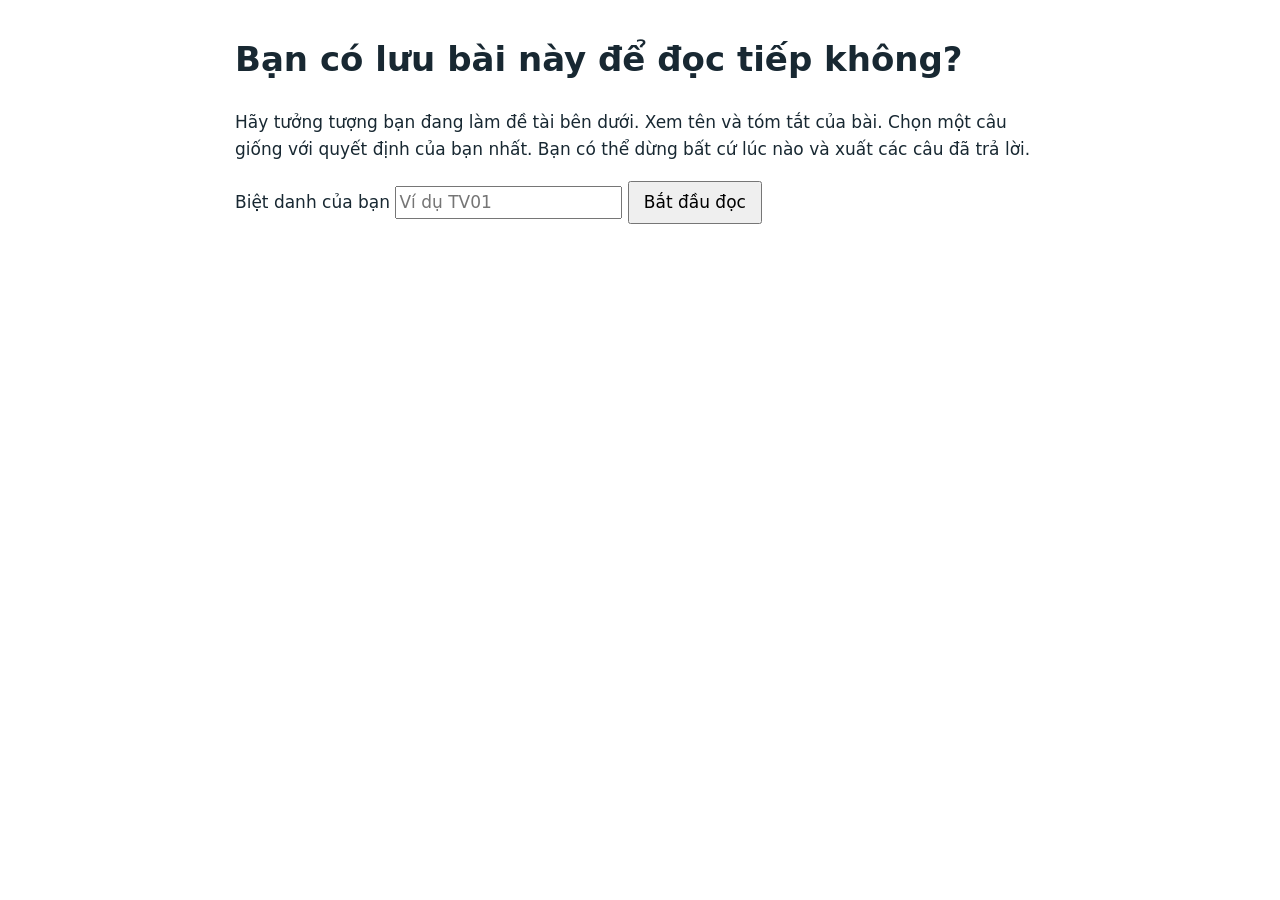
<file: scripts/reading_form.html>
<!doctype html><html lang="vi"><meta charset="utf-8"><meta name="viewport" content="width=device-width,initial-scale=1"><title>Chấm paper · ResearchLens</title>
<style>body{font:17px/1.6 system-ui;color:#182832;max-width:810px;margin:32px auto;padding:0 20px}fieldset,article{margin:18px 0;padding:16px;border:1px solid #cdd4d7}button,input,textarea,select{font:inherit}textarea{width:96%}button{padding:6px 14px}small{color:#505d67}h2{line-height:1.25}</style>
<h1>Bạn có lưu bài này để đọc tiếp không?</h1><p>Hãy tưởng tượng bạn đang làm đề tài bên dưới. Xem tên và tóm tắt của bài. Chọn một câu giống với quyết định của bạn nhất. Bạn có thể dừng bất cứ lúc nào và xuất các câu đã trả lời.</p>
<label>Biệt danh của bạn <input id="reviewer" placeholder="Ví dụ TV01"></label> <button id="start">Bắt đầu đọc</button>
<section hidden id="sheet"><p id="progress"></p><label>Chọn phiếu <select id="choose"></select></label>
<article><b>Việc bạn muốn làm</b><p id="plain"></p><details><summary>Xem mô tả chuyên môn</summary><p id="brief"></p></details><small id="seed"></small></article>
<h2 id="title"></h2><p id="summary"></p><details><summary>Đọc tóm tắt gốc bằng tiếng Anh</summary><p id="abstract"></p></details><a id="source" target="_blank" rel="noopener">Mở nguồn paper</a>
<fieldset><legend>Bạn sẽ làm gì với bài này?</legend><select id="grade"><option value="">Chưa chấm</option><option value="0">Bỏ qua, bài này khác đề tài</option><option value="1">Chỉ đọc để biết thêm bối cảnh</option><option value="2">Lưu lại, bài này giúp một phần công việc</option><option value="3">Ưu tiên đọc, bài này giúp trực tiếp việc mình đang làm</option><option value="U">Chưa rõ, thông tin hiện có quá ít</option></select></fieldset>
<label>Vì sao bạn chọn như vậy? (có thể bỏ qua) <textarea id="reason" rows="3"></textarea></label>
<p><button id="prev">Trước</button> <button id="next">Tiếp</button> <button id="download">Xuất phiếu JSON</button></p><small id="status"></small></section>
<script>
const packet=/*PACKET*/null;const summaries=/*SUMMARIES*/null;packet.cards.sort((a,b)=>a.topic.localeCompare(b.topic));
const el=id=>document.getElementById(id);
let index=0, name='', answers={}, key='';
function render(){const c=packet.cards[index];el('summary').textContent=summaries[c.code.split('-')[1]];el('plain').textContent=({AB:'Ứng dụng đọc câu “pin tốt nhưng camera kém” cần hiểu người viết khen pin và chê camera.',KG:'Trong sơ đồ có các thực thể và mối quan hệ. Bạn cần một cách đoán quan hệ còn thiếu, chẳng hạn một thành phố thuộc quốc gia nào.',MF:'Một người chỉ chấm điểm vài bộ phim. Bạn muốn dùng bảng điểm của nhiều người để đoán họ sẽ thích phim nào tiếp theo.',LR:'Người dùng gõ một câu tìm kiếm. Bạn muốn học cách đưa tài liệu phù hợp lên đầu và kiểm tra thứ tự đó tốt đến đâu.'})[c.topic];for(const prop of ['title','abstract','brief'])el(prop).textContent=c[prop]||'Nguồn thiếu abstract.';el('seed').textContent='Paper đã đọc · '+c.seed;el('source').href=/^https?:\/\//i.test(c.url)?c.url:'#';el('grade').value=answers[c.code]?.grade??'';el('reason').value=answers[c.code]?.reason??'';el('choose').value=index;el('prev').disabled=index===0;el('next').disabled=index===packet.cards.length-1;progress()}
function progress(){el('progress').textContent=Object.values(answers).filter(a=>a.grade!=='').length+' / '+packet.cards.length+' bài đã trả lời'}
function save(){const code=packet.cards[index].code;answers[code]={grade:el('grade').value,reason:el('reason').value};try{localStorage.setItem(key,JSON.stringify(answers));el('status').textContent='Đã lưu trên trình duyệt này.'}catch{el('status').textContent='Trình duyệt chặn lưu cục bộ. Hãy xuất JSON trước khi đóng.'}progress()}
el('start').onclick=()=>{name=el('reviewer').value.trim();if(!name){el('reviewer').focus();return} key=packet.study+'-'+name;try{answers=JSON.parse(localStorage.getItem(key)||'{}')}catch{answers={}}el('reviewer').disabled=true;el('start').hidden=true;el('sheet').hidden=false;el('choose').replaceChildren(...packet.cards.map((c,i)=>new Option((i+1)+' · '+c.code,i)));render()};
el('grade').onchange=el('reason').oninput=save;el('next').onclick=()=>{index++;render()};el('prev').onclick=()=>{index--;render()};el('choose').onchange=()=>{index=Number(el('choose').value);render()};
el('download').onclick=()=>{const url=URL.createObjectURL(new Blob([JSON.stringify({study:packet.study,reviewer:name,kind:'human',answers},null,2)],{type:'application/json'}));const a=document.createElement('a');a.href=url;a.download='reading-'+name+'.json';a.click();setTimeout(()=>URL.revokeObjectURL(url),1000)}
</script></html>
</file>
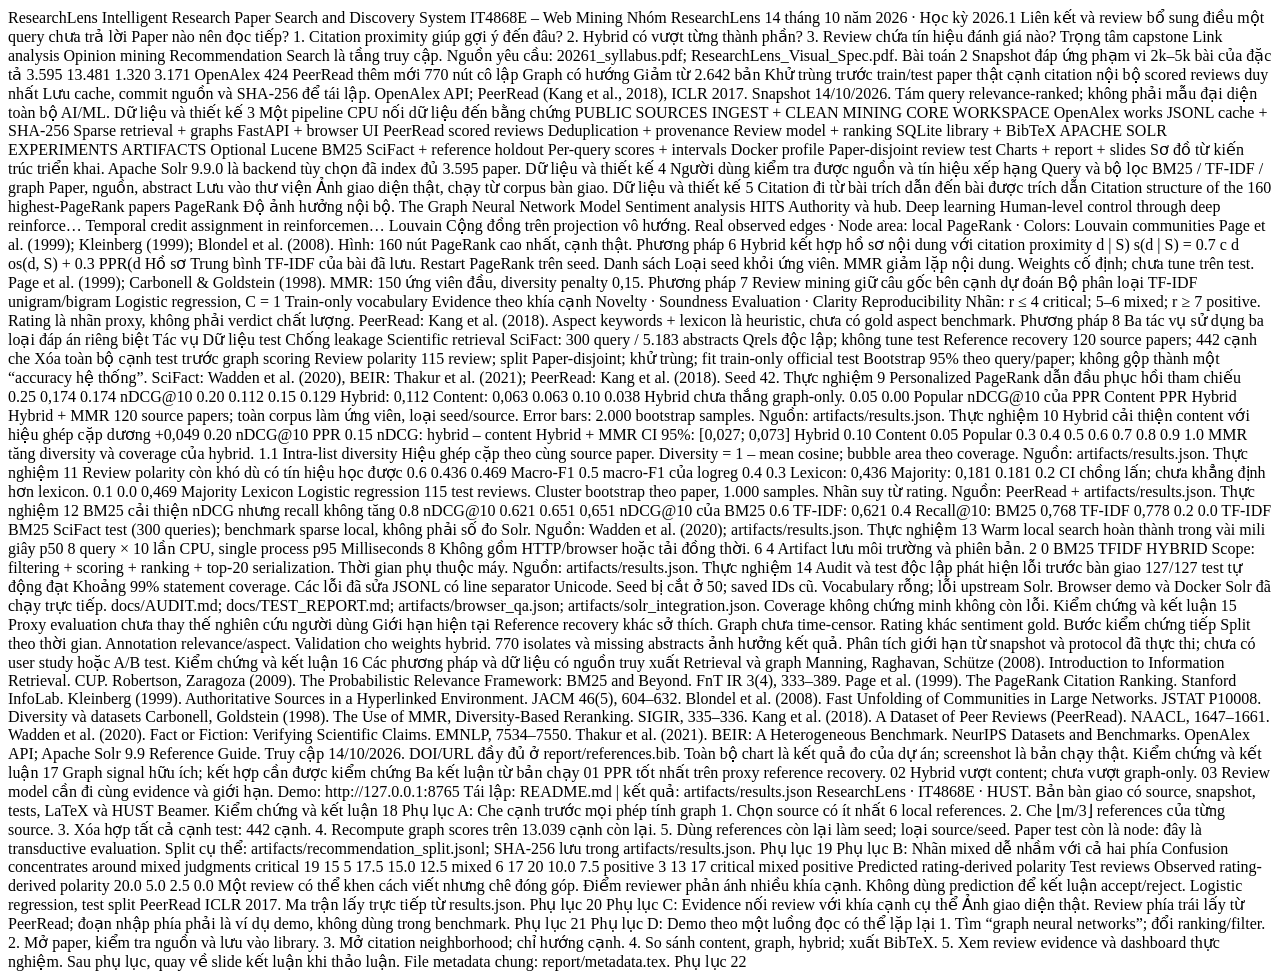
<file: artifacts/qa/slides-bbox.html>
<!DOCTYPE html PUBLIC "-//W3C//DTD XHTML 1.0 Transitional//EN" "http://www.w3.org/TR/xhtml1/DTD/xhtml1-transitional.dtd"><html xmlns="http://www.w3.org/1999/xhtml">
<head>
<title>ResearchLens - Intelligent Research Paper Search and Discovery System</title>
<meta name="Author" content="ResearchLens project team"/>
<meta name="Creator" content="LaTeX with Beamer class"/>
<meta name="Producer" content="xdvipdfmx (20220710)"/>
<meta name="CreationDate" content="2026-10-14T17:24:24+07"/>
</head>
<body>
<doc>
  <page width="453.540000" height="255.120000">
    <word xMin="25.095000" yMin="53.992763" xMax="257.429907" yMax="100.127789">ResearchLens</word>
    <word xMin="25.095000" yMin="102.657864" xMax="104.313144" yMax="123.011592">Intelligent</word>
    <word xMin="107.944536" yMin="102.657864" xMax="175.924792" yMax="123.011592">Research</word>
    <word xMin="179.541240" yMin="102.657864" xMax="223.028280" yMax="123.011592">Paper</word>
    <word xMin="25.095000" yMin="122.582864" xMax="75.187288" yMax="142.936592">Search</word>
    <word xMin="78.803736" yMin="122.582864" xMax="107.107672" yMax="142.936592">and</word>
    <word xMin="110.739064" yMin="122.582864" xMax="183.053080" yMax="142.936592">Discovery</word>
    <word xMin="186.669528" yMin="122.582864" xMax="240.826584" yMax="142.936592">System</word>
    <word xMin="25.095000" yMin="158.863981" xMax="63.112282" yMax="172.433042">IT4868E</word>
    <word xMin="66.738668" yMin="158.863981" xMax="71.719968" yMax="172.433042">–</word>
    <word xMin="75.356317" yMin="158.863981" xMax="96.995084" yMax="172.433042">Web</word>
    <word xMin="100.621471" yMin="158.863981" xMax="135.490571" yMax="172.433042">Mining</word>
    <word xMin="25.095000" yMin="172.810981" xMax="55.690145" yMax="186.380042">Nhóm</word>
    <word xMin="59.316531" yMin="172.810981" xMax="127.650004" yMax="186.380042">ResearchLens</word>
    <word xMin="25.095000" yMin="194.403963" xMax="34.212794" yMax="205.259239">14</word>
    <word xMin="37.847160" yMin="194.403963" xMax="61.637909" yMax="205.259239">tháng</word>
    <word xMin="65.272274" yMin="194.403963" xMax="74.390069" yMax="205.259239">10</word>
    <word xMin="78.024434" yMin="194.403963" xMax="95.901368" yMax="205.259239">năm</word>
    <word xMin="99.535734" yMin="194.403963" xMax="117.771323" yMax="205.259239">2026</word>
    <word xMin="145.453171" yMin="158.863981" xMax="148.292512" yMax="172.433042">·</word>
    <word xMin="158.255112" yMin="158.863981" xMax="177.164126" yMax="172.433042">Học</word>
    <word xMin="180.800475" yMin="158.863981" xMax="192.646007" yMax="172.433042">kỳ</word>
    <word xMin="196.282356" yMin="158.863981" xMax="227.614733" yMax="172.433042">2026.1</word>
  </page>
  <page width="453.540000" height="255.120000">
    <word xMin="16.940000" yMin="0.079864" xMax="48.591392" yMax="20.433592">Liên</word>
    <word xMin="52.566496" yMin="0.079864" xMax="77.149376" yMax="20.433592">kết</word>
    <word xMin="81.139424" yMin="0.079864" xMax="98.668736" yMax="20.433592">và</word>
    <word xMin="102.643840" yMin="0.079864" xMax="152.063648" yMax="20.433592">review</word>
    <word xMin="156.038752" yMin="0.079864" xMax="174.748640" yMax="20.433592">bổ</word>
    <word xMin="178.738688" yMin="0.079864" xMax="215.261824" yMax="20.433592">sung</word>
    <word xMin="219.236928" yMin="0.079864" xMax="252.143616" yMax="20.433592">điều</word>
    <word xMin="256.133664" yMin="0.079864" xMax="286.544704" yMax="20.433592">một</word>
    <word xMin="290.534752" yMin="0.079864" xMax="333.932128" yMax="20.433592">query</word>
    <word xMin="337.907232" yMin="0.079864" xMax="375.790272" yMax="20.433592">chưa</word>
    <word xMin="379.780320" yMin="0.079864" xMax="401.792832" yMax="20.433592">trả</word>
    <word xMin="405.767936" yMin="0.079864" xMax="425.030752" yMax="20.433592">lời</word>
    <word xMin="18.425000" yMin="62.083912" xMax="57.991820" yMax="81.623437">Paper</word>
    <word xMin="61.721832" yMin="62.083912" xMax="87.315452" yMax="81.623437">nào</word>
    <word xMin="91.045464" yMin="62.083912" xMax="116.868624" yMax="81.623437">nên</word>
    <word xMin="120.598636" yMin="62.083912" xMax="145.015869" yMax="81.623437">đọc</word>
    <word xMin="148.745881" yMin="62.083912" xMax="180.766599" yMax="81.623437">tiếp?</word>
    <word xMin="25.625000" yMin="93.634172" xMax="34.788644" yMax="108.492366">1.</word>
    <word xMin="40.243000" yMin="93.634172" xMax="80.104851" yMax="108.492366">Citation</word>
    <word xMin="82.941217" yMin="93.634172" xMax="131.432167" yMax="108.492366">proximity</word>
    <word xMin="134.257624" yMin="93.634172" xMax="157.232188" yMax="108.492366">giúp</word>
    <word xMin="160.068554" yMin="93.634172" xMax="176.312204" yMax="108.492366">gợi</word>
    <word xMin="179.148570" yMin="93.634172" xMax="184.712211" yMax="108.492366">ý</word>
    <word xMin="187.548577" yMin="93.634172" xMax="207.174048" yMax="108.492366">đến</word>
    <word xMin="210.010414" yMin="93.634172" xMax="234.337707" yMax="108.492366">đâu?</word>
    <word xMin="25.625000" yMin="110.172172" xMax="34.788644" yMax="125.030366">2.</word>
    <word xMin="40.243000" yMin="110.172172" xMax="74.628483" yMax="125.030366">Hybrid</word>
    <word xMin="77.464849" yMin="110.172172" xMax="89.301223" yMax="125.030366">có</word>
    <word xMin="92.137589" yMin="110.172172" xMax="116.126700" yMax="125.030366">vượt</word>
    <word xMin="118.963066" yMin="110.172172" xMax="143.704904" yMax="125.030366">từng</word>
    <word xMin="146.541270" yMin="110.172172" xMax="176.824932" yMax="125.030366">thành</word>
    <word xMin="179.661298" yMin="110.172172" xMax="210.708597" yMax="125.030366">phần?</word>
    <word xMin="25.625000" yMin="126.710172" xMax="34.788644" yMax="141.568366">3.</word>
    <word xMin="40.243000" yMin="126.710172" xMax="75.839393" yMax="141.568366">Review</word>
    <word xMin="78.664850" yMin="126.710172" xMax="104.115780" yMax="141.568366">chứa</word>
    <word xMin="106.952146" yMin="126.710172" xMax="120.446703" yMax="141.568366">tín</word>
    <word xMin="123.283069" yMin="126.710172" xMax="145.733997" yMax="141.568366">hiệu</word>
    <word xMin="148.570363" yMin="126.710172" xMax="174.904930" yMax="141.568366">đánh</word>
    <word xMin="177.741296" yMin="126.710172" xMax="193.384946" yMax="141.568366">giá</word>
    <word xMin="196.221312" yMin="126.710172" xMax="220.417696" yMax="141.568366">nào?</word>
    <word xMin="301.773000" yMin="61.047172" xMax="333.114844" yMax="75.905366">Trọng</word>
    <word xMin="335.940301" yMin="61.047172" xMax="357.976683" yMax="75.905366">tâm</word>
    <word xMin="360.813049" yMin="61.047172" xMax="410.438545" yMax="75.905366">capstone</word>
    <word xMin="301.773000" yMin="74.597172" xMax="322.871199" yMax="89.455366">Link</word>
    <word xMin="325.707565" yMin="74.597172" xMax="366.333054" yMax="89.455366">analysis</word>
    <word xMin="301.773000" yMin="88.146172" xMax="342.714852" yMax="103.004366">Opinion</word>
    <word xMin="345.551218" yMin="88.146172" xMax="381.573067" yMax="103.004366">mining</word>
    <word xMin="301.773000" yMin="101.695172" xMax="392.765803" yMax="116.553366">Recommendation</word>
    <word xMin="301.773000" yMin="123.342981" xMax="333.314592" yMax="136.912042">Search</word>
    <word xMin="335.894905" yMin="123.342981" xMax="344.054274" yMax="136.912042">là</word>
    <word xMin="346.644550" yMin="123.342981" xMax="368.113953" yMax="136.912042">tầng</word>
    <word xMin="370.704229" yMin="123.342981" xMax="389.653095" yMax="136.912042">truy</word>
    <word xMin="392.243371" yMin="123.342981" xMax="411.411413" yMax="136.912042">cập.</word>
    <word xMin="18.425000" yMin="148.138477" xMax="39.250851" yMax="156.958380">Nguồn</word>
    <word xMin="40.934533" yMin="148.138477" xMax="51.891418" yMax="156.958380">yêu</word>
    <word xMin="53.575100" yMin="148.138477" xMax="66.053774" yMax="156.958380">cầu:</word>
    <word xMin="68.294366" yMin="148.138477" xMax="127.819000" yMax="156.958380">20261_syllabus.pdf;</word>
    <word xMin="129.502682" yMin="148.138477" xMax="222.927606" yMax="156.958380">ResearchLens_Visual_Spec.pdf.</word>
    <word xMin="399.205000" yMin="243.910946" xMax="407.986094" yMax="252.052437">Bài</word>
    <word xMin="409.534293" yMin="243.910946" xMax="422.356245" yMax="252.052437">toán</word>
    <word xMin="434.088000" yMin="237.799981" xMax="439.786607" yMax="251.369042">2</word>
  </page>
  <page width="453.540000" height="255.120000">
    <word xMin="16.940000" yMin="-0.226136" xMax="86.459488" yMax="20.127592">Snapshot</word>
    <word xMin="90.434592" yMin="-0.226136" xMax="118.618976" yMax="20.127592">đáp</word>
    <word xMin="122.609024" yMin="-0.226136" xMax="153.244224" yMax="20.127592">ứng</word>
    <word xMin="157.219328" yMin="-0.226136" xMax="200.198272" yMax="20.127592">phạm</word>
    <word xMin="204.188320" yMin="-0.226136" xMax="217.249376" yMax="20.127592">vi</word>
    <word xMin="221.239424" yMin="-0.226136" xMax="264.337920" yMax="20.127592">2k–5k</word>
    <word xMin="268.313024" yMin="-0.226136" xMax="291.356672" yMax="20.127592">bài</word>
    <word xMin="295.346720" yMin="-0.226136" xMax="321.872320" yMax="20.127592">của</word>
    <word xMin="325.862368" yMin="-0.226136" xMax="352.268416" yMax="20.127592">đặc</word>
    <word xMin="356.243520" yMin="-0.226136" xMax="371.755392" yMax="20.127592">tả</word>
    <word xMin="18.425000" yMin="42.015852" xMax="100.453269" yMax="85.436957">3.595</word>
    <word xMin="164.267000" yMin="42.015852" xMax="264.530858" yMax="85.436957">13.481</word>
    <word xMin="310.109000" yMin="42.047852" xMax="392.137269" yMax="85.468957">1.320</word>
    <word xMin="18.425000" yMin="99.277981" xMax="43.889406" yMax="112.847042">3.171</word>
    <word xMin="46.479682" yMin="99.277981" xMax="91.799549" yMax="112.847042">OpenAlex</word>
    <word xMin="18.425000" yMin="111.232981" xMax="35.520822" yMax="124.802042">424</word>
    <word xMin="38.111098" yMin="111.232981" xMax="83.022498" yMax="124.802042">PeerRead</word>
    <word xMin="85.612774" yMin="111.232981" xMax="110.300097" yMax="124.802042">thêm</word>
    <word xMin="112.890373" yMin="111.232981" xMax="130.912717" yMax="124.802042">mới</word>
    <word xMin="164.267000" yMin="99.277981" xMax="181.362822" yMax="112.847042">770</word>
    <word xMin="183.953098" yMin="99.277981" xMax="199.863370" yMax="112.847042">nút</word>
    <word xMin="202.453646" yMin="99.277981" xMax="213.263067" yMax="112.847042">cô</word>
    <word xMin="215.853343" yMin="99.277981" xMax="230.139711" yMax="112.847042">lập</word>
    <word xMin="164.267000" yMin="111.232981" xMax="193.317942" yMax="124.802042">Graph</word>
    <word xMin="195.898255" yMin="111.232981" xMax="206.707676" yMax="124.802042">có</word>
    <word xMin="209.297952" yMin="111.232981" xMax="240.590479" yMax="124.802042">hướng</word>
    <word xMin="310.109000" yMin="99.309981" xMax="334.836173" yMax="112.879042">Giảm</word>
    <word xMin="337.426449" yMin="99.309981" xMax="347.737740" yMax="112.879042">từ</word>
    <word xMin="350.328016" yMin="99.309981" xMax="375.792422" yMax="112.879042">2.642</word>
    <word xMin="378.382698" yMin="99.309981" xMax="396.255602" yMax="112.879042">bản</word>
    <word xMin="310.109000" yMin="111.264981" xMax="329.147529" yMax="124.834042">Khử</word>
    <word xMin="331.737805" yMin="111.264981" xMax="357.889630" yMax="124.834042">trùng</word>
    <word xMin="360.479906" yMin="111.264981" xMax="385.824760" yMax="124.834042">trước</word>
    <word xMin="388.415036" yMin="111.264981" xMax="431.543131" yMax="124.834042">train/test</word>
    <word xMin="18.425000" yMin="77.400981" xMax="46.001477" yMax="90.970042">paper</word>
    <word xMin="48.591753" yMin="77.400981" xMax="67.530655" yMax="90.970042">thật</word>
    <word xMin="164.267000" yMin="77.400981" xMax="186.951840" yMax="90.970042">cạnh</word>
    <word xMin="189.542116" yMin="77.400981" xMax="224.431141" yMax="90.970042">citation</word>
    <word xMin="227.021417" yMin="77.400981" xMax="241.776028" yMax="90.970042">nội</word>
    <word xMin="244.366304" yMin="77.400981" xMax="256.520676" yMax="90.970042">bộ</word>
    <word xMin="310.109000" yMin="77.432981" xMax="341.361676" yMax="91.002042">scored</word>
    <word xMin="343.941990" yMin="77.432981" xMax="378.940603" yMax="91.002042">reviews</word>
    <word xMin="381.520917" yMin="77.432981" xMax="398.885729" yMax="91.002042">duy</word>
    <word xMin="401.476005" yMin="77.432981" xMax="422.975295" yMax="91.002042">nhất</word>
    <word xMin="18.425000" yMin="146.548172" xMax="40.046836" yMax="161.406366">Lưu</word>
    <word xMin="42.883202" yMin="146.548172" xMax="77.410504" yMax="161.406366">cache,</word>
    <word xMin="80.246870" yMin="146.548172" xMax="122.094177" yMax="161.406366">commit</word>
    <word xMin="124.930543" yMin="146.548172" xMax="160.090573" yMax="161.406366">nguồn</word>
    <word xMin="162.926939" yMin="146.548172" xMax="175.723313" yMax="161.406366">và</word>
    <word xMin="178.559679" yMin="146.548172" xMax="222.676079" yMax="161.406366">SHA-256</word>
    <word xMin="225.512445" yMin="146.548172" xMax="239.039729" yMax="161.406366">để</word>
    <word xMin="241.876095" yMin="146.548172" xMax="256.527017" yMax="161.406366">tái</word>
    <word xMin="259.363383" yMin="146.548172" xMax="279.294308" yMax="161.406366">lập.</word>
    <word xMin="18.425000" yMin="168.436477" xMax="47.882959" yMax="177.256380">OpenAlex</word>
    <word xMin="49.540739" yMin="168.436477" xMax="61.527259" yMax="177.256380">API;</word>
    <word xMin="63.197990" yMin="168.436477" xMax="92.390445" yMax="177.256380">PeerRead</word>
    <word xMin="94.061176" yMin="168.436477" xMax="111.629750" yMax="177.256380">(Kang</word>
    <word xMin="113.294005" yMin="168.436477" xMax="119.290503" yMax="177.256380">et</word>
    <word xMin="120.954758" yMin="168.436477" xMax="129.729332" yMax="177.256380">al.,</word>
    <word xMin="131.400062" yMin="168.436477" xMax="149.894661" yMax="177.256380">2018),</word>
    <word xMin="151.571868" yMin="168.436477" xMax="165.280925" yMax="177.256380">ICLR</word>
    <word xMin="166.945180" yMin="168.436477" xMax="183.497069" yMax="177.256380">2017.</word>
    <word xMin="185.737661" yMin="168.436477" xMax="214.269595" yMax="177.256380">Snapshot</word>
    <word xMin="215.940326" yMin="168.436477" xMax="252.126537" yMax="177.256380">14/10/2026.</word>
    <word xMin="254.367129" yMin="168.436477" xMax="267.143686" yMax="177.256380">Tám</word>
    <word xMin="268.807940" yMin="168.436477" xMax="286.421844" yMax="177.256380">query</word>
    <word xMin="288.086099" yMin="168.436477" xMax="342.261806" yMax="177.256380">relevance-ranked;</word>
    <word xMin="343.932536" yMin="168.436477" xMax="363.294879" yMax="177.256380">không</word>
    <word xMin="364.965610" yMin="168.436477" xMax="378.253746" yMax="177.256380">phải</word>
    <word xMin="379.918001" yMin="168.436477" xMax="393.607631" yMax="177.256380">mẫu</word>
    <word xMin="395.278362" yMin="168.436477" xMax="404.577467" yMax="177.256380">đại</word>
    <word xMin="406.248197" yMin="168.436477" xMax="419.555761" yMax="177.256380">diện</word>
    <word xMin="421.226491" yMin="168.436477" xMax="435.116868" yMax="177.256380">toàn</word>
    <word xMin="18.425000" yMin="176.406477" xMax="26.325354" yMax="185.226380">bộ</word>
    <word xMin="28.009036" yMin="176.406477" xMax="47.753445" yMax="185.226380">AI/ML.</word>
    <word xMin="371.726000" yMin="243.910946" xMax="380.118550" yMax="252.052437">Dữ</word>
    <word xMin="381.666749" yMin="243.910946" xMax="391.816714" yMax="252.052437">liệu</word>
    <word xMin="393.370890" yMin="243.910946" xMax="399.766922" yMax="252.052437">và</word>
    <word xMin="401.321098" yMin="243.910946" xMax="414.244669" yMax="252.052437">thiết</word>
    <word xMin="415.798845" yMin="243.910946" xMax="422.362250" yMax="252.052437">kế</word>
    <word xMin="434.088000" yMin="237.700981" xMax="439.786607" yMax="251.270042">3</word>
  </page>
  <page width="453.540000" height="255.120000">
    <word xMin="16.940000" yMin="-0.121136" xMax="46.768224" yMax="20.232592">Một</word>
    <word xMin="50.743328" yMin="-0.121136" xMax="110.818208" yMax="20.232592">pipeline</word>
    <word xMin="114.808256" yMin="-0.121136" xMax="145.010080" yMax="20.232592">CPU</word>
    <word xMin="148.985184" yMin="-0.121136" xMax="172.611648" yMax="20.232592">nối</word>
    <word xMin="176.601696" yMin="-0.121136" xMax="197.418688" yMax="20.232592">dữ</word>
    <word xMin="201.408736" yMin="-0.121136" xMax="229.174688" yMax="20.232592">liệu</word>
    <word xMin="233.149792" yMin="-0.121136" xMax="261.498560" yMax="20.232592">đến</word>
    <word xMin="265.488608" yMin="-0.121136" xMax="303.252096" yMax="20.232592">bằng</word>
    <word xMin="307.242144" yMin="-0.121136" xMax="355.376768" yMax="20.232592">chứng</word>
    <word xMin="33.348894" yMin="91.451770" xMax="59.684748" yMax="99.027392">PUBLIC</word>
    <word xMin="61.947680" yMin="91.451770" xMax="96.346705" yMax="99.027392">SOURCES</word>
    <word xMin="119.525661" yMin="91.451770" xMax="146.287364" yMax="99.027392">INGEST</word>
    <word xMin="148.548180" yMin="91.451770" xMax="153.997426" yMax="99.027392">+</word>
    <word xMin="156.261417" yMin="91.451770" xMax="180.093739" yMax="99.027392">CLEAN</word>
    <word xMin="211.749920" yMin="91.451770" xMax="239.288617" yMax="99.027392">MINING</word>
    <word xMin="241.545199" yMin="91.451770" xMax="261.294897" yMax="99.027392">CORE</word>
    <word xMin="305.486052" yMin="91.451770" xMax="351.331267" yMax="99.027392">WORKSPACE</word>
    <word xMin="33.348894" yMin="108.382393" xMax="59.493816" yMax="114.695411">OpenAlex</word>
    <word xMin="61.215439" yMin="108.382393" xMax="77.154541" yMax="114.695411">works</word>
    <word xMin="119.525661" yMin="108.403560" xMax="135.905810" yMax="114.716579">JSONL</word>
    <word xMin="137.629020" yMin="108.403560" xMax="153.683506" yMax="114.716579">cache</word>
    <word xMin="155.405129" yMin="108.403560" xMax="159.946167" yMax="114.716579">+</word>
    <word xMin="161.663556" yMin="108.403560" xMax="185.057752" yMax="114.716579">SHA-256</word>
    <word xMin="211.749920" yMin="108.382393" xMax="230.326163" yMax="114.695411">Sparse</word>
    <word xMin="232.047785" yMin="108.382393" xMax="254.720484" yMax="114.695411">retrieval</word>
    <word xMin="256.441578" yMin="108.382393" xMax="260.982616" yMax="114.695411">+</word>
    <word xMin="262.700005" yMin="108.382393" xMax="281.386087" yMax="114.695411">graphs</word>
    <word xMin="305.486052" yMin="108.907349" xMax="324.940601" yMax="115.220367">FastAPI</word>
    <word xMin="326.662224" yMin="108.907349" xMax="331.203262" yMax="115.220367">+</word>
    <word xMin="332.920651" yMin="108.907349" xMax="354.597585" yMax="115.220367">browser</word>
    <word xMin="356.316032" yMin="108.907349" xMax="361.877538" yMax="115.220367">UI</word>
    <word xMin="33.348894" yMin="117.577589" xMax="58.937045" yMax="123.890607">PeerRead</word>
    <word xMin="60.654435" yMin="117.577589" xMax="78.658815" yMax="123.890607">scored</word>
    <word xMin="80.376204" yMin="117.577589" xMax="101.123605" yMax="123.890607">reviews</word>
    <word xMin="119.525661" yMin="117.052633" xMax="157.057237" yMax="123.365651">Deduplication</word>
    <word xMin="158.779918" yMin="117.052633" xMax="163.320956" yMax="123.365651">+</word>
    <word xMin="165.038345" yMin="117.052633" xMax="196.961509" yMax="123.365651">provenance</word>
    <word xMin="211.749920" yMin="117.052633" xMax="231.093445" yMax="123.365651">Review</word>
    <word xMin="232.809247" yMin="117.052633" xMax="249.683701" yMax="123.365651">model</word>
    <word xMin="251.404795" yMin="117.052633" xMax="255.945833" yMax="123.365651">+</word>
    <word xMin="257.663222" yMin="117.052633" xMax="278.176807" yMax="123.365651">ranking</word>
    <word xMin="305.486052" yMin="117.052633" xMax="323.179163" yMax="123.365651">SQLite</word>
    <word xMin="324.900785" yMin="117.052633" xMax="342.336159" yMax="123.365651">library</word>
    <word xMin="344.057782" yMin="117.052633" xMax="348.598820" yMax="123.365651">+</word>
    <word xMin="350.316209" yMin="117.052633" xMax="368.415230" yMax="123.365651">BibTeX</word>
    <word xMin="119.525661" yMin="163.553486" xMax="148.422622" yMax="171.129108">APACHE</word>
    <word xMin="150.685555" yMin="163.553486" xMax="170.040858" yMax="171.129108">SOLR</word>
    <word xMin="211.749920" yMin="163.553486" xMax="263.319195" yMax="171.129108">EXPERIMENTS</word>
    <word xMin="305.486052" yMin="163.553486" xMax="344.712224" yMax="171.129108">ARTIFACTS</word>
    <word xMin="119.525661" yMin="180.484109" xMax="142.449597" yMax="186.797127">Optional</word>
    <word xMin="144.170691" yMin="180.484109" xMax="163.625918" yMax="186.797127">Lucene</word>
    <word xMin="165.347540" yMin="180.484109" xMax="180.630553" yMax="186.797127">BM25</word>
    <word xMin="211.749920" yMin="181.009064" xMax="230.719414" yMax="187.322083">SciFact</word>
    <word xMin="232.439449" yMin="181.009064" xMax="236.980487" yMax="187.322083">+</word>
    <word xMin="238.697877" yMin="181.009064" xMax="264.574881" yMax="187.322083">reference</word>
    <word xMin="266.296504" yMin="181.009064" xMax="286.885297" yMax="187.322083">holdout</word>
    <word xMin="305.486052" yMin="180.484109" xMax="331.376371" yMax="186.797127">Per-query</word>
    <word xMin="333.097993" yMin="180.484109" xMax="350.484619" yMax="186.797127">scores</word>
    <word xMin="352.200420" yMin="180.484109" xMax="356.741458" yMax="186.797127">+</word>
    <word xMin="358.458847" yMin="180.484109" xMax="381.952827" yMax="186.797127">intervals</word>
    <word xMin="119.525661" yMin="189.154349" xMax="138.509210" yMax="195.467367">Docker</word>
    <word xMin="140.227658" yMin="189.154349" xMax="157.344354" yMax="195.467367">profile</word>
    <word xMin="211.749920" yMin="189.154349" xMax="248.367628" yMax="195.467367">Paper-disjoint</word>
    <word xMin="250.087663" yMin="189.154349" xMax="268.015523" yMax="195.467367">review</word>
    <word xMin="269.731324" yMin="189.154349" xMax="280.134554" yMax="195.467367">test</word>
    <word xMin="305.486052" yMin="189.154349" xMax="323.202553" yMax="195.467367">Charts</word>
    <word xMin="324.918354" yMin="189.154349" xMax="329.459392" yMax="195.467367">+</word>
    <word xMin="331.176782" yMin="189.154349" xMax="347.728367" yMax="195.467367">report</word>
    <word xMin="349.448402" yMin="189.154349" xMax="353.989440" yMax="195.467367">+</word>
    <word xMin="355.706829" yMin="189.154349" xMax="371.139327" yMax="195.467367">slides</word>
    <word xMin="18.425000" yMin="217.478477" xMax="25.969190" yMax="226.298380">Sơ</word>
    <word xMin="27.652872" yMin="217.478477" xMax="35.566178" yMax="226.298380">đồ</word>
    <word xMin="37.249860" yMin="217.478477" xMax="43.952209" yMax="226.298380">từ</word>
    <word xMin="45.635891" yMin="217.478477" xMax="58.418923" yMax="226.298380">kiến</word>
    <word xMin="60.102605" yMin="217.478477" xMax="72.225116" yMax="226.298380">trúc</word>
    <word xMin="73.908798" yMin="217.478477" xMax="88.245997" yMax="226.298380">triển</word>
    <word xMin="89.929679" yMin="217.478477" xMax="104.428772" yMax="226.298380">khai.</word>
    <word xMin="106.669364" yMin="217.478477" xMax="129.185373" yMax="226.298380">Apache</word>
    <word xMin="130.869055" yMin="217.478477" xMax="142.687207" yMax="226.298380">Solr</word>
    <word xMin="144.370889" yMin="217.478477" xMax="158.954166" yMax="226.298380">9.9.0</word>
    <word xMin="160.637848" yMin="217.478477" xMax="165.941446" yMax="226.298380">là</word>
    <word xMin="167.625128" yMin="217.478477" xMax="193.443744" yMax="226.298380">backend</word>
    <word xMin="195.127426" yMin="217.478477" xMax="204.769743" yMax="226.298380">tùy</word>
    <word xMin="206.453425" yMin="217.478477" xMax="221.483525" yMax="226.298380">chọn</word>
    <word xMin="223.167207" yMin="217.478477" xMax="230.795582" yMax="226.298380">đã</word>
    <word xMin="232.479264" yMin="217.478477" xMax="249.089434" yMax="226.298380">index</word>
    <word xMin="250.766640" yMin="217.478477" xMax="258.764130" yMax="226.298380">đủ</word>
    <word xMin="260.447812" yMin="217.478477" xMax="276.999701" yMax="226.298380">3.595</word>
    <word xMin="278.683383" yMin="217.478477" xMax="297.313972" yMax="226.298380">paper.</word>
    <word xMin="371.726000" yMin="243.910946" xMax="380.118550" yMax="252.052437">Dữ</word>
    <word xMin="381.666749" yMin="243.910946" xMax="391.816714" yMax="252.052437">liệu</word>
    <word xMin="393.370890" yMin="243.910946" xMax="399.766922" yMax="252.052437">và</word>
    <word xMin="401.321098" yMin="243.910946" xMax="414.244669" yMax="252.052437">thiết</word>
    <word xMin="415.798845" yMin="243.910946" xMax="422.362250" yMax="252.052437">kế</word>
    <word xMin="434.088000" yMin="237.799981" xMax="439.786607" yMax="251.369042">4</word>
  </page>
  <page width="453.540000" height="255.120000">
    <word xMin="16.940000" yMin="0.079864" xMax="64.611360" yMax="20.433592">Người</word>
    <word xMin="68.586464" yMin="0.079864" xMax="107.141984" yMax="20.433592">dùng</word>
    <word xMin="111.132032" yMin="0.079864" xMax="148.462144" yMax="20.433592">kiểm</word>
    <word xMin="152.437248" yMin="0.079864" xMax="174.449760" yMax="20.433592">tra</word>
    <word xMin="178.424864" yMin="0.079864" xMax="217.309152" yMax="20.433592">được</word>
    <word xMin="221.299200" yMin="0.079864" xMax="269.463712" yMax="20.433592">nguồn</word>
    <word xMin="273.438816" yMin="0.079864" xMax="290.968128" yMax="20.433592">và</word>
    <word xMin="294.958176" yMin="0.079864" xMax="315.820000" yMax="20.433592">tín</word>
    <word xMin="319.810048" yMin="0.079864" xMax="352.836288" yMax="20.433592">hiệu</word>
    <word xMin="356.811392" yMin="0.079864" xMax="383.456544" yMax="20.433592">xếp</word>
    <word xMin="387.431648" yMin="0.079864" xMax="425.553792" yMax="20.433592">hạng</word>
    <word xMin="351.781000" yMin="61.334981" xMax="380.533064" yMax="74.904042">Query</word>
    <word xMin="383.113377" yMin="61.334981" xMax="393.763396" yMax="74.904042">và</word>
    <word xMin="396.353672" yMin="61.334981" xMax="408.508044" yMax="74.904042">bộ</word>
    <word xMin="411.108283" yMin="61.334981" xMax="424.488055" yMax="74.904042">lọc</word>
    <word xMin="351.781000" yMin="81.793981" xMax="378.689983" yMax="95.363042">BM25</word>
    <word xMin="381.270296" yMin="81.793981" xMax="384.976383" yMax="95.363042">/</word>
    <word xMin="387.566659" yMin="81.793981" xMax="417.314983" yMax="95.363042">TF-IDF</word>
    <word xMin="419.905259" yMin="81.793981" xMax="423.611346" yMax="95.363042">/</word>
    <word xMin="351.781000" yMin="93.748981" xMax="379.696205" yMax="107.318042">graph</word>
    <word xMin="351.781000" yMin="114.207981" xMax="380.333812" yMax="127.777042">Paper,</word>
    <word xMin="382.914125" yMin="114.207981" xMax="416.219097" yMax="127.777042">nguồn,</word>
    <word xMin="351.781000" yMin="126.162981" xMax="389.748469" yMax="139.732042">abstract</word>
    <word xMin="351.781000" yMin="146.621981" xMax="369.873082" yMax="160.191042">Lưu</word>
    <word xMin="372.453395" yMin="146.621981" xMax="389.130787" yMax="160.191042">vào</word>
    <word xMin="391.731026" yMin="146.621981" xMax="408.199204" yMax="160.191042">thư</word>
    <word xMin="410.789480" yMin="146.621981" xMax="430.196625" yMax="160.191042">viện</word>
    <word xMin="18.425000" yMin="218.607477" xMax="30.566937" yMax="227.427380">Ảnh</word>
    <word xMin="32.250619" yMin="218.607477" xMax="45.454572" yMax="227.427380">giao</word>
    <word xMin="47.138254" yMin="218.607477" xMax="60.445817" yMax="227.427380">diện</word>
    <word xMin="62.129499" yMin="218.607477" xMax="76.175293" yMax="227.427380">thật,</word>
    <word xMin="77.858975" yMin="218.607477" xMax="91.904768" yMax="227.427380">chạy</word>
    <word xMin="93.588450" yMin="218.607477" xMax="100.290799" yMax="227.427380">từ</word>
    <word xMin="101.974481" yMin="218.607477" xMax="122.761478" yMax="227.427380">corpus</word>
    <word xMin="124.445160" yMin="218.607477" xMax="136.062566" yMax="227.427380">bàn</word>
    <word xMin="137.746248" yMin="218.607477" xMax="152.685688" yMax="227.427380">giao.</word>
    <word xMin="371.726000" yMin="243.910946" xMax="380.118550" yMax="252.052437">Dữ</word>
    <word xMin="381.666749" yMin="243.910946" xMax="391.816714" yMax="252.052437">liệu</word>
    <word xMin="393.370890" yMin="243.910946" xMax="399.766922" yMax="252.052437">và</word>
    <word xMin="401.321098" yMin="243.910946" xMax="414.244669" yMax="252.052437">thiết</word>
    <word xMin="415.798845" yMin="243.910946" xMax="422.362250" yMax="252.052437">kế</word>
    <word xMin="434.088000" yMin="237.700981" xMax="439.786607" yMax="251.270042">5</word>
  </page>
  <page width="453.540000" height="255.120000">
    <word xMin="16.940000" yMin="0.438864" xMax="76.641280" yMax="20.792592">Citation</word>
    <word xMin="80.616384" yMin="0.438864" xMax="94.872960" yMax="20.792592">đi</word>
    <word xMin="98.863008" yMin="0.438864" xMax="116.706144" yMax="20.792592">từ</word>
    <word xMin="120.681248" yMin="0.438864" xMax="143.724896" yMax="20.792592">bài</word>
    <word xMin="147.714944" yMin="0.438864" xMax="183.042560" yMax="20.792592">trích</word>
    <word xMin="187.032608" yMin="0.438864" xMax="215.336544" yMax="20.792592">dẫn</word>
    <word xMin="219.311648" yMin="0.438864" xMax="247.660416" yMax="20.792592">đến</word>
    <word xMin="251.650464" yMin="0.438864" xMax="274.694112" yMax="20.792592">bài</word>
    <word xMin="278.684160" yMin="0.438864" xMax="317.568448" yMax="20.792592">được</word>
    <word xMin="321.543552" yMin="0.438864" xMax="356.871168" yMax="20.792592">trích</word>
    <word xMin="360.861216" yMin="0.438864" xMax="389.165152" yMax="20.792592">dẫn</word>
    <word xMin="22.210362" yMin="55.943059" xMax="44.670076" yMax="61.823047">Citation</word>
    <word xMin="46.430256" yMin="55.943059" xMax="72.834912" yMax="61.823047">structure</word>
    <word xMin="74.595253" yMin="55.943059" xMax="80.259645" yMax="61.823047">of</word>
    <word xMin="82.019734" yMin="55.943059" xMax="91.448251" yMax="61.823047">the</word>
    <word xMin="93.208591" yMin="55.943059" xMax="103.748974" yMax="61.823047">160</word>
    <word xMin="105.508277" yMin="55.943059" xMax="157.218847" yMax="61.823047">highest-PageRank</word>
    <word xMin="158.979969" yMin="55.943059" xMax="178.522934" yMax="61.823047">papers</word>
    <word xMin="310.109000" yMin="58.148172" xMax="364.621773" yMax="73.006366">PageRank</word>
    <word xMin="310.109000" yMin="71.114981" xMax="323.409071" yMax="84.684042">Độ</word>
    <word xMin="325.999347" yMin="71.114981" xMax="343.902139" yMax="84.684042">ảnh</word>
    <word xMin="346.492415" yMin="71.114981" xMax="377.784942" yMax="84.684042">hưởng</word>
    <word xMin="380.375218" yMin="71.114981" xMax="395.129828" yMax="84.684042">nội</word>
    <word xMin="397.720104" yMin="71.114981" xMax="412.544453" yMax="84.684042">bộ.</word>
    <word xMin="176.616960" yMin="88.141684" xMax="182.484844" yMax="91.816676">The</word>
    <word xMin="183.485408" yMin="88.141684" xMax="193.164783" yMax="91.816676">Graph</word>
    <word xMin="194.167058" yMin="88.141684" xMax="204.573240" yMax="91.816676">Neural</word>
    <word xMin="205.575686" yMin="88.141684" xMax="218.743499" yMax="91.816676">Network</word>
    <word xMin="219.748513" yMin="88.141684" xMax="229.219422" yMax="91.816676">Model</word>
    <word xMin="59.062795" yMin="97.147530" xMax="75.365838" yMax="100.822523">Sentiment</word>
    <word xMin="76.369312" yMin="97.147530" xMax="89.144865" yMax="100.822523">analysis</word>
    <word xMin="310.109000" yMin="89.321172" xMax="335.025384" yMax="104.179366">HITS</word>
    <word xMin="310.109000" yMin="102.287981" xMax="353.775076" yMax="115.857042">Authority</word>
    <word xMin="356.365352" yMin="102.287981" xMax="367.015371" yMax="115.857042">và</word>
    <word xMin="369.605647" yMin="102.287981" xMax="390.716397" yMax="115.857042">hub.</word>
    <word xMin="152.054495" yMin="111.462503" xMax="160.365062" yMax="115.137496">Deep</word>
    <word xMin="161.369733" yMin="111.462503" xMax="174.240226" yMax="115.137496">learning</word>
    <word xMin="174.508267" yMin="126.522168" xMax="194.522274" yMax="130.197161">Human-level</word>
    <word xMin="195.524721" yMin="126.522168" xMax="206.458378" yMax="130.197161">control</word>
    <word xMin="207.460824" yMin="126.522168" xMax="219.857240" yMax="130.197161">through</word>
    <word xMin="220.859515" yMin="126.522168" xMax="228.743711" yMax="130.197161">deep</word>
    <word xMin="229.748383" yMin="126.522168" xMax="246.873510" yMax="130.197161">reinforce…</word>
    <word xMin="183.487137" yMin="136.277699" xMax="197.930470" yMax="139.952691">Temporal</word>
    <word xMin="198.932916" yMin="136.277699" xMax="207.952403" yMax="139.952691">credit</word>
    <word xMin="208.955876" yMin="136.277699" xMax="227.303378" yMax="139.952691">assignment</word>
    <word xMin="228.306851" yMin="136.277699" xMax="231.183584" yMax="139.952691">in</word>
    <word xMin="232.185859" yMin="136.277699" xMax="256.325076" yMax="139.952691">reinforcemen…</word>
    <word xMin="310.109000" yMin="120.495172" xMax="353.483582" yMax="135.353366">Louvain</word>
    <word xMin="310.109000" yMin="133.461981" xMax="334.716622" yMax="147.031042">Cộng</word>
    <word xMin="337.306898" yMin="133.461981" xMax="361.765081" yMax="147.031042">đồng</word>
    <word xMin="364.355357" yMin="133.461981" xMax="383.652913" yMax="147.031042">trên</word>
    <word xMin="386.233227" yMin="133.461981" xMax="433.635277" yMax="147.031042">projection</word>
    <word xMin="310.109000" yMin="145.416981" xMax="321.197374" yMax="158.986042">vô</word>
    <word xMin="323.787650" yMin="145.416981" xMax="357.750153" yMax="158.986042">hướng.</word>
    <word xMin="23.472162" yMin="189.696523" xMax="31.029901" yMax="193.779848">Real</word>
    <word xMin="32.143122" yMin="189.696523" xMax="48.394355" yMax="193.779848">observed</word>
    <word xMin="49.505180" yMin="189.696523" xMax="60.093785" yMax="193.779848">edges</word>
    <word xMin="61.203583" yMin="189.696523" xMax="62.318173" yMax="193.779848">·</word>
    <word xMin="63.427971" yMin="189.696523" xMax="72.578417" yMax="193.779848">Node</word>
    <word xMin="73.691980" yMin="189.696523" xMax="82.688384" yMax="193.779848">area:</word>
    <word xMin="83.802632" yMin="189.696523" xMax="91.975868" yMax="193.779848">local</word>
    <word xMin="93.089089" yMin="189.696523" xMax="110.335085" yMax="193.779848">PageRank</word>
    <word xMin="111.449333" yMin="189.696523" xMax="112.563923" yMax="193.779848">·</word>
    <word xMin="113.673721" yMin="189.696523" xMax="125.835989" yMax="193.779848">Colors:</word>
    <word xMin="126.950236" yMin="189.696523" xMax="140.637809" yMax="193.779848">Louvain</word>
    <word xMin="141.752057" yMin="189.696523" xMax="164.407528" yMax="193.779848">communities</word>
    <word xMin="18.425000" yMin="204.728477" xMax="33.610517" yMax="213.548380">Page</word>
    <word xMin="35.294199" yMin="204.728477" xMax="41.284221" yMax="213.548380">et</word>
    <word xMin="42.967903" yMin="204.728477" xMax="50.006989" yMax="213.548380">al.</word>
    <word xMin="52.247581" yMin="204.728477" xMax="72.684890" yMax="213.548380">(1999);</word>
    <word xMin="74.368572" yMin="204.728477" xMax="103.606358" yMax="213.548380">Kleinberg</word>
    <word xMin="105.283564" yMin="204.728477" xMax="125.720873" yMax="213.548380">(1999);</word>
    <word xMin="127.404555" yMin="204.728477" xMax="150.509853" yMax="213.548380">Blondel</word>
    <word xMin="152.193535" yMin="204.728477" xMax="158.183557" yMax="213.548380">et</word>
    <word xMin="159.867239" yMin="204.728477" xMax="166.906325" yMax="213.548380">al.</word>
    <word xMin="169.153393" yMin="204.728477" xMax="189.590702" yMax="213.548380">(2008).</word>
    <word xMin="191.837770" yMin="204.728477" xMax="208.046447" yMax="213.548380">Hình:</word>
    <word xMin="210.287040" yMin="204.728477" xMax="221.399341" yMax="213.548380">160</word>
    <word xMin="223.083023" yMin="204.728477" xMax="233.424716" yMax="213.548380">nút</word>
    <word xMin="235.108398" yMin="204.728477" xMax="265.414674" yMax="213.548380">PageRank</word>
    <word xMin="267.098356" yMin="204.728477" xMax="277.757358" yMax="213.548380">cao</word>
    <word xMin="279.441040" yMin="204.728477" xMax="295.151088" yMax="213.548380">nhất,</word>
    <word xMin="296.834770" yMin="204.728477" xMax="311.579939" yMax="213.548380">cạnh</word>
    <word xMin="313.263621" yMin="204.728477" xMax="327.309414" yMax="213.548380">thật.</word>
    <word xMin="384.016000" yMin="243.910946" xMax="406.408090" yMax="252.052437">Phương</word>
    <word xMin="407.956288" yMin="243.910946" xMax="422.356326" yMax="252.052437">pháp</word>
    <word xMin="434.088000" yMin="237.700981" xMax="439.786607" yMax="251.270042">6</word>
  </page>
  <page width="453.540000" height="255.120000">
    <word xMin="16.940000" yMin="-0.361136" xMax="67.136896" yMax="19.992592">Hybrid</word>
    <word xMin="71.112000" yMin="-0.361136" xMax="95.694880" yMax="19.992592">kết</word>
    <word xMin="99.684928" yMin="-0.361136" xMax="129.109664" yMax="19.992592">hợp</word>
    <word xMin="133.084768" yMin="-0.361136" xMax="152.153312" yMax="19.992592">hồ</word>
    <word xMin="156.143360" yMin="-0.361136" xMax="173.717504" yMax="19.992592">sơ</word>
    <word xMin="177.707552" yMin="-0.361136" xMax="201.334016" yMax="19.992592">nội</word>
    <word xMin="205.309120" yMin="-0.361136" xMax="243.864640" yMax="19.992592">dung</word>
    <word xMin="247.854688" yMin="-0.361136" xMax="271.062720" yMax="19.992592">với</word>
    <word xMin="275.052768" yMin="-0.361136" xMax="332.915936" yMax="19.992592">citation</word>
    <word xMin="336.891040" yMin="-0.361136" xMax="409.220000" yMax="19.992592">proximity</word>
    <word xMin="271.024000" yMin="72.440355" xMax="286.776740" yMax="86.622185">d</word>
    <word xMin="301.846000" yMin="75.533355" xMax="304.867821" yMax="89.715185">|</word>
    <word xMin="307.907000" yMin="78.326085" xMax="319.457731" yMax="88.013365">S)</word>
    <word xMin="134.076000" yMin="78.326085" xMax="149.104732" yMax="88.013365">s(d</word>
    <word xMin="152.140000" yMin="75.533355" xMax="155.161821" yMax="89.715185">|</word>
    <word xMin="158.201000" yMin="78.326085" xMax="169.751731" yMax="88.013365">S)</word>
    <word xMin="172.773551" yMin="78.326085" xMax="181.249922" yMax="88.013365">=</word>
    <word xMin="184.282652" yMin="78.326085" xMax="198.246550" yMax="88.013365">0.7</word>
    <word xMin="198.246000" yMin="74.235172" xMax="203.482368" yMax="89.093366">c</word>
    <word xMin="198.898000" yMin="74.273355" xMax="214.650740" yMax="88.455185">d</word>
    <word xMin="203.482368" yMin="74.235172" xMax="228.244553" yMax="89.093366">os(d,</word>
    <word xMin="230.055463" yMin="78.326085" xMax="241.627731" yMax="88.013365">S)</word>
    <word xMin="244.049551" yMin="78.326085" xMax="252.525922" yMax="88.013365">+</word>
    <word xMin="254.947742" yMin="78.326085" xMax="268.910550" yMax="88.013365">0.3</word>
    <word xMin="268.910000" yMin="74.235172" xMax="298.810732" yMax="89.093366">PPR(d</word>
    <word xMin="18.425000" yMin="107.192172" xMax="33.523194" yMax="122.050366">Hồ</word>
    <word xMin="36.359560" yMin="107.192172" xMax="49.188662" yMax="122.050366">sơ</word>
    <word xMin="18.425000" yMin="120.741172" xMax="48.654116" yMax="135.599366">Trung</word>
    <word xMin="51.479573" yMin="120.741172" xMax="74.486865" yMax="135.599366">bình</word>
    <word xMin="77.323231" yMin="120.741172" xMax="109.886894" yMax="135.599366">TF-IDF</word>
    <word xMin="112.723260" yMin="120.741172" xMax="130.821457" yMax="135.599366">của</word>
    <word xMin="133.657823" yMin="120.741172" xMax="149.301473" yMax="135.599366">bài</word>
    <word xMin="152.137839" yMin="120.741172" xMax="164.988759" yMax="135.599366">đã</word>
    <word xMin="167.825124" yMin="120.741172" xMax="187.657868" yMax="135.599366">lưu.</word>
    <word xMin="18.425000" yMin="134.290172" xMax="55.090485" yMax="149.148366">Restart</word>
    <word xMin="57.926851" yMin="134.290172" xMax="108.981439" yMax="149.148366">PageRank</word>
    <word xMin="111.817805" yMin="134.290172" xMax="132.948732" yMax="149.148366">trên</word>
    <word xMin="135.774189" yMin="134.290172" xMax="162.937848" yMax="149.148366">seed.</word>
    <word xMin="243.437000" yMin="106.690172" xMax="272.433388" yMax="121.548366">Danh</word>
    <word xMin="275.258845" yMin="106.690172" xMax="300.044320" yMax="121.548366">sách</word>
    <word xMin="243.437000" yMin="120.239172" xMax="264.687927" yMax="135.097366">Loại</word>
    <word xMin="267.513384" yMin="120.239172" xMax="291.753404" yMax="135.097366">seed</word>
    <word xMin="294.589770" yMin="120.239172" xMax="316.571606" yMax="135.097366">khỏi</word>
    <word xMin="319.407972" yMin="120.239172" xMax="340.211626" yMax="135.097366">ứng</word>
    <word xMin="343.047992" yMin="120.239172" xMax="367.222558" yMax="135.097366">viên.</word>
    <word xMin="243.437000" yMin="133.788172" xMax="270.011568" yMax="148.646366">MMR</word>
    <word xMin="272.837024" yMin="133.788172" xMax="298.680682" yMax="148.646366">giảm</word>
    <word xMin="301.517048" yMin="133.788172" xMax="317.160698" yMax="148.646366">lặp</word>
    <word xMin="319.997064" yMin="133.788172" xMax="336.153441" yMax="148.646366">nội</word>
    <word xMin="338.989807" yMin="133.788172" xMax="368.815286" yMax="148.646366">dung.</word>
    <word xMin="18.425000" yMin="163.083172" xMax="62.770491" yMax="177.941366">Weights</word>
    <word xMin="65.595948" yMin="163.083172" xMax="77.955959" yMax="177.941366">cố</word>
    <word xMin="80.792325" yMin="163.083172" xMax="108.643257" yMax="177.941366">định;</word>
    <word xMin="111.479623" yMin="163.083172" xMax="139.134191" yMax="177.941366">chưa</word>
    <word xMin="141.970557" yMin="163.083172" xMax="167.486942" yMax="177.941366">tune</word>
    <word xMin="170.323308" yMin="163.083172" xMax="193.417873" yMax="177.941366">trên</word>
    <word xMin="196.243330" yMin="163.083172" xMax="220.690623" yMax="177.941366">test.</word>
    <word xMin="18.425000" yMin="183.608477" xMax="33.610517" yMax="192.428380">Page</word>
    <word xMin="35.294199" yMin="183.608477" xMax="41.284221" yMax="192.428380">et</word>
    <word xMin="42.967903" yMin="183.608477" xMax="50.006989" yMax="192.428380">al.</word>
    <word xMin="52.247581" yMin="183.608477" xMax="72.684890" yMax="192.428380">(1999);</word>
    <word xMin="74.368572" yMin="183.608477" xMax="103.664639" yMax="192.428380">Carbonell</word>
    <word xMin="105.348321" yMin="183.608477" xMax="110.088534" yMax="192.428380">&amp;</word>
    <word xMin="111.772216" yMin="183.608477" xMax="140.822206" yMax="192.428380">Goldstein</word>
    <word xMin="142.505888" yMin="183.608477" xMax="162.943197" yMax="192.428380">(1998).</word>
    <word xMin="165.190265" yMin="183.608477" xMax="182.700558" yMax="192.428380">MMR:</word>
    <word xMin="184.384240" yMin="183.608477" xMax="195.496541" yMax="192.428380">150</word>
    <word xMin="197.180223" yMin="183.608477" xMax="209.529383" yMax="192.428380">ứng</word>
    <word xMin="211.213065" yMin="183.608477" xMax="223.827728" yMax="192.428380">viên</word>
    <word xMin="225.511410" yMin="183.608477" xMax="238.877255" yMax="192.428380">đầu,</word>
    <word xMin="240.560937" yMin="183.608477" xMax="266.243563" yMax="192.428380">diversity</word>
    <word xMin="267.927245" yMin="183.608477" xMax="290.508011" yMax="192.428380">penalty</word>
    <word xMin="292.191693" yMin="183.608477" xMax="306.774970" yMax="192.428380">0,15.</word>
    <word xMin="384.016000" yMin="243.910946" xMax="406.408090" yMax="252.052437">Phương</word>
    <word xMin="407.956288" yMin="243.910946" xMax="422.356326" yMax="252.052437">pháp</word>
    <word xMin="434.088000" yMin="237.799981" xMax="439.786607" yMax="251.369042">7</word>
  </page>
  <page width="453.540000" height="255.120000">
    <word xMin="16.940000" yMin="-0.361136" xMax="69.737152" yMax="19.992592">Review</word>
    <word xMin="73.697312" yMin="-0.361136" xMax="126.584128" yMax="19.992592">mining</word>
    <word xMin="130.574176" yMin="-0.361136" xMax="155.949088" yMax="19.992592">giữ</word>
    <word xMin="159.924192" yMin="-0.361136" xMax="186.449792" yMax="19.992592">câu</word>
    <word xMin="190.439840" yMin="-0.361136" xMax="216.830944" yMax="19.992592">gốc</word>
    <word xMin="220.820992" yMin="-0.361136" xMax="248.930656" yMax="19.992592">bên</word>
    <word xMin="252.905760" yMin="-0.361136" xMax="289.249568" yMax="19.992592">cạnh</word>
    <word xMin="293.239616" yMin="-0.361136" xMax="314.056608" yMax="19.992592">dự</word>
    <word xMin="318.046656" yMin="-0.361136" xMax="355.840032" yMax="19.992592">đoán</word>
    <word xMin="18.425000" yMin="58.213172" xMax="32.508648" yMax="73.071366">Bộ</word>
    <word xMin="35.345014" yMin="58.213172" xMax="63.174128" yMax="73.071366">phân</word>
    <word xMin="66.010494" yMin="58.213172" xMax="86.006874" yMax="73.071366">loại</word>
    <word xMin="18.425000" yMin="71.762172" xMax="50.988664" yMax="86.620366">TF-IDF</word>
    <word xMin="53.825029" yMin="71.762172" xMax="138.348736" yMax="86.620366">unigram/bigram</word>
    <word xMin="18.425000" yMin="85.311172" xMax="57.479578" yMax="100.169366">Logistic</word>
    <word xMin="60.315944" yMin="85.311172" xMax="117.446901" yMax="100.169366">regression,</word>
    <word xMin="120.272000" yMin="89.402085" xMax="128.061097" yMax="99.089365">C</word>
    <word xMin="131.880000" yMin="89.402085" xMax="140.356371" yMax="99.089365">=</word>
    <word xMin="143.378191" yMin="89.402085" xMax="148.832741" yMax="99.089365">1</word>
    <word xMin="18.425000" yMin="98.861172" xMax="69.152315" yMax="113.719366">Train-only</word>
    <word xMin="71.977772" yMin="98.861172" xMax="127.930546" yMax="113.719366">vocabulary</word>
    <word xMin="264.273000" yMin="58.213172" xMax="312.491222" yMax="73.071366">Evidence</word>
    <word xMin="315.316679" yMin="58.213172" xMax="340.418518" yMax="73.071366">theo</word>
    <word xMin="343.254884" yMin="58.213172" xMax="367.102177" yMax="73.071366">khía</word>
    <word xMin="369.938543" yMin="58.213172" xMax="396.469474" yMax="73.071366">cạnh</word>
    <word xMin="264.273000" yMin="71.762172" xMax="302.956669" yMax="86.620366">Novelty</word>
    <word xMin="305.782126" yMin="71.762172" xMax="308.705764" yMax="86.620366">·</word>
    <word xMin="311.542130" yMin="71.762172" xMax="367.669450" yMax="86.620366">Soundness</word>
    <word xMin="264.273000" yMin="85.311172" xMax="317.771226" yMax="100.169366">Evaluation</word>
    <word xMin="320.596683" yMin="85.311172" xMax="323.520322" yMax="100.169366">·</word>
    <word xMin="326.356688" yMin="85.311172" xMax="359.007624" yMax="100.169366">Clarity</word>
    <word xMin="264.273000" yMin="98.861172" xMax="340.963973" yMax="113.719366">Reproducibility</word>
    <word xMin="18.425000" yMin="120.331981" xMax="46.569345" yMax="133.901042">Nhãn:</word>
    <word xMin="50.023000" yMin="124.067956" xMax="54.516133" yMax="132.914744">r</word>
    <word xMin="57.562000" yMin="121.517530" xMax="65.302940" yMax="134.468910">≤</word>
    <word xMin="68.078000" yMin="124.067956" xMax="73.059300" yMax="132.914744">4</word>
    <word xMin="75.650000" yMin="120.331981" xMax="108.895196" yMax="133.901042">critical;</word>
    <word xMin="111.475510" yMin="120.331981" xMax="127.854024" yMax="133.901042">5–6</word>
    <word xMin="130.444300" yMin="120.331981" xMax="161.826490" yMax="133.901042">mixed;</word>
    <word xMin="164.417000" yMin="124.067956" xMax="168.910133" yMax="132.914744">r</word>
    <word xMin="171.956000" yMin="121.517530" xMax="179.696940" yMax="134.468910">≥</word>
    <word xMin="182.472000" yMin="124.067956" xMax="187.453300" yMax="132.914744">7</word>
    <word xMin="190.043000" yMin="120.331981" xMax="229.056542" yMax="133.901042">positive.</word>
    <word xMin="264.273000" yMin="120.914172" xMax="300.196666" yMax="135.772366">Rating</word>
    <word xMin="303.022123" yMin="120.914172" xMax="312.938495" yMax="135.772366">là</word>
    <word xMin="315.774861" yMin="120.914172" xMax="343.865794" yMax="135.772366">nhãn</word>
    <word xMin="346.702160" yMin="120.914172" xMax="380.073096" yMax="135.772366">proxy,</word>
    <word xMin="382.898553" yMin="120.914172" xMax="417.654946" yMax="135.772366">không</word>
    <word xMin="264.273000" yMin="134.463172" xMax="288.262111" yMax="149.321366">phải</word>
    <word xMin="291.087568" yMin="134.463172" xMax="329.062145" yMax="149.321366">verdict</word>
    <word xMin="331.887602" yMin="134.463172" xMax="355.985804" yMax="149.321366">chất</word>
    <word xMin="358.822170" yMin="134.463172" xMax="395.029473" yMax="149.321366">lượng.</word>
    <word xMin="18.425000" yMin="155.593477" xMax="49.352943" yMax="164.413380">PeerRead:</word>
    <word xMin="51.593535" yMin="155.593477" xMax="67.219400" yMax="164.413380">Kang</word>
    <word xMin="68.903082" yMin="155.593477" xMax="74.893104" yMax="164.413380">et</word>
    <word xMin="76.576786" yMin="155.593477" xMax="83.615872" yMax="164.413380">al.</word>
    <word xMin="85.862940" yMin="155.593477" xMax="106.300249" yMax="164.413380">(2018).</word>
    <word xMin="108.547317" yMin="155.593477" xMax="128.868064" yMax="164.413380">Aspect</word>
    <word xMin="130.551746" yMin="155.593477" xMax="159.478697" yMax="164.413380">keywords</word>
    <word xMin="161.155904" yMin="155.593477" xMax="164.860004" yMax="164.413380">+</word>
    <word xMin="166.543686" yMin="155.593477" xMax="187.868166" yMax="164.413380">lexicon</word>
    <word xMin="189.545373" yMin="155.593477" xMax="194.848971" yMax="164.413380">là</word>
    <word xMin="196.532653" yMin="155.593477" xMax="224.488250" yMax="164.413380">heuristic,</word>
    <word xMin="226.171932" yMin="155.593477" xMax="241.279740" yMax="164.413380">chưa</word>
    <word xMin="242.963422" yMin="155.593477" xMax="249.989556" yMax="164.413380">có</word>
    <word xMin="251.673238" yMin="155.593477" xMax="265.226878" yMax="164.413380">gold</word>
    <word xMin="266.910560" yMin="155.593477" xMax="286.726202" yMax="164.413380">aspect</word>
    <word xMin="288.409884" yMin="155.593477" xMax="324.712659" yMax="164.413380">benchmark.</word>
    <word xMin="384.016000" yMin="243.910946" xMax="406.408090" yMax="252.052437">Phương</word>
    <word xMin="407.956288" yMin="243.910946" xMax="422.356326" yMax="252.052437">pháp</word>
    <word xMin="434.088000" yMin="237.700981" xMax="439.786607" yMax="251.270042">8</word>
  </page>
  <page width="453.540000" height="255.120000">
    <word xMin="16.940000" yMin="-0.226136" xMax="36.008544" yMax="20.127592">Ba</word>
    <word xMin="39.983648" yMin="-0.226136" xMax="63.176736" yMax="20.127592">tác</word>
    <word xMin="67.166784" yMin="-0.226136" xMax="85.488128" yMax="20.127592">vụ</word>
    <word xMin="89.463232" yMin="-0.226136" xMax="108.247840" yMax="20.127592">sử</word>
    <word xMin="112.237888" yMin="-0.226136" xMax="150.793408" yMax="20.127592">dụng</word>
    <word xMin="154.783456" yMin="-0.226136" xMax="173.269184" yMax="20.127592">ba</word>
    <word xMin="177.244288" yMin="-0.226136" xMax="204.636640" yMax="20.127592">loại</word>
    <word xMin="208.626688" yMin="-0.226136" xMax="236.811072" yMax="20.127592">đáp</word>
    <word xMin="240.801120" yMin="-0.226136" xMax="259.645504" yMax="20.127592">án</word>
    <word xMin="263.620608" yMin="-0.226136" xMax="303.072768" yMax="20.127592">riêng</word>
    <word xMin="307.062816" yMin="-0.226136" xMax="336.397888" yMax="20.127592">biệt</word>
    <word xMin="18.425000" yMin="68.043981" xMax="33.548227" yMax="81.613042">Tác</word>
    <word xMin="36.128540" yMin="68.043981" xMax="47.346428" yMax="81.613042">vụ</word>
    <word xMin="129.593000" yMin="68.043981" xMax="143.580490" yMax="81.613042">Dữ</word>
    <word xMin="146.160804" yMin="68.043981" xMax="163.077299" yMax="81.613042">liệu</word>
    <word xMin="165.667575" yMin="68.043981" xMax="183.251564" yMax="81.613042">test</word>
    <word xMin="266.272000" yMin="68.043981" xMax="297.036509" yMax="81.613042">Chống</word>
    <word xMin="299.626785" yMin="68.043981" xMax="336.060013" yMax="81.613042">leakage</word>
    <word xMin="18.425000" yMin="95.052981" xMax="59.969042" yMax="108.622042">Scientific</word>
    <word xMin="62.559318" yMin="95.052981" xMax="101.024917" yMax="108.622042">retrieval</word>
    <word xMin="129.587691" yMin="95.052981" xMax="164.217688" yMax="108.622042">SciFact:</word>
    <word xMin="169.876445" yMin="95.052981" xMax="186.972267" yMax="108.622042">300</word>
    <word xMin="190.658429" yMin="95.052981" xMax="217.756701" yMax="108.622042">query</word>
    <word xMin="221.452825" yMin="95.052981" xMax="225.158913" yMax="108.622042">/</word>
    <word xMin="228.845075" yMin="95.052981" xMax="254.309480" yMax="108.622042">5.183</word>
    <word xMin="129.593000" yMin="107.007981" xMax="172.332554" yMax="120.577042">abstracts</word>
    <word xMin="266.272000" yMin="95.052981" xMax="290.939398" yMax="108.622042">Qrels</word>
    <word xMin="293.519711" yMin="95.052981" xMax="310.476056" yMax="108.622042">độc</word>
    <word xMin="313.066332" yMin="95.052981" xMax="330.022677" yMax="108.622042">lập;</word>
    <word xMin="332.612953" yMin="95.052981" xMax="362.401127" yMax="108.622042">không</word>
    <word xMin="364.991403" yMin="95.052981" xMax="386.520582" yMax="108.622042">tune</word>
    <word xMin="389.110858" yMin="95.052981" xMax="406.694847" yMax="108.622042">test</word>
    <word xMin="18.425000" yMin="127.331981" xMax="65.388696" yMax="140.901042">Reference</word>
    <word xMin="67.969010" yMin="127.331981" xMax="107.998737" yMax="140.901042">recovery</word>
    <word xMin="129.587691" yMin="127.331981" xMax="146.683512" yMax="140.901042">120</word>
    <word xMin="153.976136" yMin="127.331981" xMax="185.258700" yMax="140.901042">source</word>
    <word xMin="192.551323" yMin="127.331981" xMax="227.569862" yMax="140.901042">papers;</word>
    <word xMin="237.213659" yMin="127.331981" xMax="254.309480" yMax="140.901042">442</word>
    <word xMin="129.593000" yMin="139.286981" xMax="152.277840" yMax="152.856042">cạnh</word>
    <word xMin="154.858154" yMin="139.286981" xMax="171.415995" yMax="152.856042">che</word>
    <word xMin="266.272000" yMin="127.331981" xMax="283.726475" yMax="140.901042">Xóa</word>
    <word xMin="289.315494" yMin="127.331981" xMax="310.685271" yMax="140.901042">toàn</word>
    <word xMin="316.284252" yMin="127.331981" xMax="328.438624" yMax="140.901042">bộ</word>
    <word xMin="334.027643" yMin="127.331981" xMax="356.712483" yMax="140.901042">cạnh</word>
    <word xMin="362.311464" yMin="127.331981" xMax="379.895453" yMax="140.901042">test</word>
    <word xMin="385.484472" yMin="127.331981" xMax="410.829326" yMax="140.901042">trước</word>
    <word xMin="266.272000" yMin="139.286981" xMax="294.197168" yMax="152.856042">graph</word>
    <word xMin="296.777481" yMin="139.286981" xMax="331.327778" yMax="152.856042">scoring</word>
    <word xMin="18.425000" yMin="159.610981" xMax="50.932964" yMax="173.180042">Review</word>
    <word xMin="53.513277" yMin="159.610981" xMax="89.189348" yMax="173.180042">polarity</word>
    <word xMin="129.593000" yMin="159.610981" xMax="146.688822" yMax="173.180042">115</word>
    <word xMin="154.539350" yMin="159.610981" xMax="187.435856" yMax="173.180042">review;</word>
    <word xMin="129.593000" yMin="171.565981" xMax="149.229285" yMax="185.135042">split</word>
    <word xMin="266.272000" yMin="159.610981" xMax="334.017680" yMax="173.180042">Paper-disjoint;</word>
    <word xMin="341.270453" yMin="159.610981" xMax="359.462160" yMax="173.180042">khử</word>
    <word xMin="365.160768" yMin="159.610981" xMax="393.982569" yMax="173.180042">trùng;</word>
    <word xMin="401.235342" yMin="159.610981" xMax="410.829326" yMax="173.180042">fit</word>
    <word xMin="266.272000" yMin="171.565981" xMax="311.153513" yMax="185.135042">train-only</word>
    <word xMin="197.906548" yMin="159.610981" xMax="228.870309" yMax="173.180042">official</word>
    <word xMin="236.730800" yMin="159.610981" xMax="254.314789" yMax="173.180042">test</word>
    <word xMin="18.425000" yMin="206.280981" xMax="67.709982" yMax="219.850042">Bootstrap</word>
    <word xMin="70.290296" yMin="206.280981" xMax="90.663813" yMax="219.850042">95%</word>
    <word xMin="93.254089" yMin="206.280981" xMax="116.178031" yMax="219.850042">theo</word>
    <word xMin="118.768307" yMin="206.280981" xMax="183.694571" yMax="219.850042">query/paper;</word>
    <word xMin="186.284847" yMin="206.280981" xMax="218.025691" yMax="219.850042">không</word>
    <word xMin="220.615967" yMin="206.280981" xMax="239.395468" yMax="219.850042">gộp</word>
    <word xMin="241.985744" yMin="206.280981" xMax="271.963207" yMax="219.850042">thành</word>
    <word xMin="274.553483" yMin="206.280981" xMax="294.827374" yMax="219.850042">một</word>
    <word xMin="297.417650" yMin="206.280981" xMax="345.397532" yMax="219.850042">“accuracy</word>
    <word xMin="347.977845" yMin="206.280981" xMax="360.411170" yMax="219.850042">hệ</word>
    <word xMin="363.001446" yMin="206.280981" xMax="400.161944" yMax="219.850042">thống”.</word>
    <word xMin="18.425000" yMin="225.794477" xMax="40.934533" yMax="234.614380">SciFact:</word>
    <word xMin="43.175125" yMin="225.794477" xMax="68.326744" yMax="234.614380">Wadden</word>
    <word xMin="70.003951" yMin="225.794477" xMax="75.993973" yMax="234.614380">et</word>
    <word xMin="77.677655" yMin="225.794477" xMax="84.716741" yMax="234.614380">al.</word>
    <word xMin="86.963809" yMin="225.794477" xMax="107.401118" yMax="234.614380">(2020),</word>
    <word xMin="109.084800" yMin="225.794477" xMax="124.853130" yMax="234.614380">BEIR:</word>
    <word xMin="126.536812" yMin="225.794477" xMax="147.906621" yMax="234.614380">Thakur</word>
    <word xMin="149.590304" yMin="225.794477" xMax="155.580326" yMax="234.614380">et</word>
    <word xMin="157.264008" yMin="225.794477" xMax="164.303094" yMax="234.614380">al.</word>
    <word xMin="166.550162" yMin="225.794477" xMax="186.987471" yMax="234.614380">(2021);</word>
    <word xMin="188.671153" yMin="225.794477" xMax="219.599096" yMax="234.614380">PeerRead:</word>
    <word xMin="221.839688" yMin="225.794477" xMax="237.465553" yMax="234.614380">Kang</word>
    <word xMin="239.149235" yMin="225.794477" xMax="245.139257" yMax="234.614380">et</word>
    <word xMin="246.822939" yMin="225.794477" xMax="253.862025" yMax="234.614380">al.</word>
    <word xMin="256.109093" yMin="225.794477" xMax="276.546402" yMax="234.614380">(2018).</word>
    <word xMin="278.793470" yMin="225.794477" xMax="293.635774" yMax="234.614380">Seed</word>
    <word xMin="295.319456" yMin="225.794477" xMax="304.463145" yMax="234.614380">42.</word>
    <word xMin="385.325000" yMin="243.910946" xMax="399.240853" yMax="252.052437">Thực</word>
    <word xMin="400.789051" yMin="243.910946" xMax="422.362210" yMax="252.052437">nghiệm</word>
    <word xMin="434.088000" yMin="237.700981" xMax="439.786607" yMax="251.270042">9</word>
  </page>
  <page width="453.540000" height="255.120000">
    <word xMin="16.940000" yMin="0.214864" xMax="112.163168" yMax="20.568592">Personalized</word>
    <word xMin="116.138272" yMin="0.214864" xMax="190.813440" yMax="20.568592">PageRank</word>
    <word xMin="194.803488" yMin="0.214864" xMax="223.107424" yMax="20.568592">dẫn</word>
    <word xMin="227.082528" yMin="0.214864" xMax="255.625568" yMax="20.568592">đầu</word>
    <word xMin="259.615616" yMin="0.214864" xMax="296.392800" yMax="20.568592">phục</word>
    <word xMin="300.382848" yMin="0.214864" xMax="324.009312" yMax="20.568592">hồi</word>
    <word xMin="327.984416" yMin="0.214864" xMax="367.989504" yMax="20.568592">tham</word>
    <word xMin="371.979552" yMin="0.214864" xMax="412.687008" yMax="20.568592">chiếu</word>
    <word xMin="33.936026" yMin="66.833251" xMax="50.224476" yMax="75.356857">0.25</word>
    <word xMin="322.609000" yMin="51.968852" xMax="404.637269" yMax="95.389957">0,174</word>
    <word xMin="146.132506" yMin="73.582538" xMax="170.836300" yMax="82.674384">0.174</word>
    <word xMin="22.289788" yMin="97.004421" xMax="31.949875" yMax="139.704519">nDCG@10</word>
    <word xMin="33.936026" yMin="88.347853" xMax="50.224476" yMax="96.871459">0.20</word>
    <word xMin="187.570515" yMin="102.957208" xMax="212.274309" yMax="112.049054">0.112</word>
    <word xMin="33.936026" yMin="109.862455" xMax="50.224476" yMax="118.386061">0.15</word>
    <word xMin="229.008524" yMin="95.418745" xMax="253.712318" yMax="104.510592">0.129</word>
    <word xMin="322.609000" yMin="111.980981" xMax="356.681092" yMax="125.550042">Hybrid:</word>
    <word xMin="360.128152" yMin="111.980981" xMax="385.592557" yMax="125.550042">0,112</word>
    <word xMin="322.609000" yMin="123.935981" xMax="362.728390" yMax="137.505042">Content:</word>
    <word xMin="366.175450" yMin="123.935981" xMax="391.639855" yMax="137.505042">0,063</word>
    <word xMin="104.694497" yMin="127.262084" xMax="129.398291" yMax="136.353931">0.063</word>
    <word xMin="33.936026" yMin="131.377057" xMax="50.224476" yMax="139.900663">0.10</word>
    <word xMin="63.256488" yMin="143.080953" xMax="87.960282" yMax="152.172799">0.038</word>
    <word xMin="322.609000" yMin="145.812981" xMax="356.073373" yMax="159.382042">Hybrid</word>
    <word xMin="358.663649" yMin="145.812981" xMax="383.918840" yMax="159.382042">chưa</word>
    <word xMin="386.509116" yMin="145.812981" xMax="416.247477" yMax="159.382042">thắng</word>
    <word xMin="322.609000" yMin="157.767981" xMax="379.186605" yMax="171.337042">graph-only.</word>
    <word xMin="33.936026" yMin="152.891659" xMax="50.224476" yMax="161.415265">0.05</word>
    <word xMin="33.936026" yMin="174.406261" xMax="50.224476" yMax="182.929867">0.00</word>
    <word xMin="61.892284" yMin="180.599956" xMax="89.324954" yMax="189.123562">Popular</word>
    <word xMin="322.609000" yMin="88.687981" xMax="369.752023" yMax="102.257042">nDCG@10</word>
    <word xMin="372.332337" yMin="88.687981" xMax="388.860290" yMax="102.257042">của</word>
    <word xMin="391.450566" yMin="88.687981" xMax="409.702049" yMax="102.257042">PPR</word>
    <word xMin="102.503387" yMin="180.599956" xMax="131.588802" yMax="189.123562">Content</word>
    <word xMin="151.528351" yMin="180.599956" xMax="165.438256" yMax="189.123562">PPR</word>
    <word xMin="187.841069" yMin="180.599956" xMax="212.008805" yMax="189.123562">Hybrid</word>
    <word xMin="229.279078" yMin="181.332310" xMax="253.446814" yMax="189.855916">Hybrid</word>
    <word xMin="228.280694" yMin="190.113419" xMax="234.411837" yMax="198.637025">+</word>
    <word xMin="236.734404" yMin="190.113419" xMax="254.443121" yMax="198.637025">MMR</word>
    <word xMin="18.425000" yMin="211.815477" xMax="29.537301" yMax="220.635380">120</word>
    <word xMin="31.220983" yMin="211.815477" xMax="51.554681" yMax="220.635380">source</word>
    <word xMin="53.231888" yMin="211.815477" xMax="75.993973" yMax="220.635380">papers;</word>
    <word xMin="77.677655" yMin="211.815477" xMax="91.568032" yMax="220.635380">toàn</word>
    <word xMin="93.251714" yMin="211.815477" xMax="114.038711" yMax="220.635380">corpus</word>
    <word xMin="115.722393" yMin="211.815477" xMax="127.080770" yMax="220.635380">làm</word>
    <word xMin="128.764452" yMin="211.815477" xMax="141.113612" yMax="220.635380">ứng</word>
    <word xMin="142.797294" yMin="211.815477" xMax="157.147445" yMax="220.635380">viên,</word>
    <word xMin="158.831127" yMin="211.815477" xMax="169.723255" yMax="220.635380">loại</word>
    <word xMin="171.406937" yMin="211.815477" xMax="210.274088" yMax="220.635380">seed/source.</word>
    <word xMin="212.508205" yMin="211.815477" xMax="227.926846" yMax="220.635380">Error</word>
    <word xMin="229.604053" yMin="211.815477" xMax="244.731288" yMax="220.635380">bars:</word>
    <word xMin="246.978356" yMin="211.815477" xMax="263.530245" yMax="220.635380">2.000</word>
    <word xMin="265.213927" yMin="211.815477" xMax="294.976244" yMax="220.635380">bootstrap</word>
    <word xMin="296.653450" yMin="211.815477" xMax="323.585887" yMax="220.635380">samples.</word>
    <word xMin="325.832955" yMin="211.815477" xMax="348.394293" yMax="220.635380">Nguồn:</word>
    <word xMin="350.634886" yMin="211.815477" xMax="414.349298" yMax="220.635380">artifacts/results.json.</word>
    <word xMin="385.325000" yMin="243.910946" xMax="399.240853" yMax="252.052437">Thực</word>
    <word xMin="400.789051" yMin="243.910946" xMax="422.362210" yMax="252.052437">nghiệm</word>
    <word xMin="428.389000" yMin="237.700981" xMax="439.786214" yMax="251.270042">10</word>
  </page>
  <page width="453.540000" height="255.120000">
    <word xMin="16.940000" yMin="-0.226136" xMax="67.136896" yMax="20.127592">Hybrid</word>
    <word xMin="71.112000" yMin="-0.226136" xMax="92.377312" yMax="20.127592">cải</word>
    <word xMin="96.367360" yMin="-0.226136" xMax="135.879296" yMax="20.127592">thiện</word>
    <word xMin="139.854400" yMin="-0.226136" xMax="198.225664" yMax="20.127592">content</word>
    <word xMin="202.215712" yMin="-0.226136" xMax="225.423744" yMax="20.127592">với</word>
    <word xMin="229.413792" yMin="-0.226136" xMax="262.440032" yMax="20.127592">hiệu</word>
    <word xMin="266.415136" yMin="-0.226136" xMax="303.984352" yMax="20.127592">ghép</word>
    <word xMin="307.974400" yMin="-0.226136" xMax="334.141344" yMax="20.127592">cặp</word>
    <word xMin="338.131392" yMin="-0.226136" xMax="388.373120" yMax="20.127592">dương</word>
    <word xMin="322.609000" yMin="51.968852" xMax="422.872858" yMax="95.389957">+0,049</word>
    <word xMin="33.931639" yMin="65.706797" xMax="50.216082" yMax="74.228306">0.20</word>
    <word xMin="22.288266" yMin="97.012632" xMax="31.945977" yMax="139.702224">nDCG@10</word>
    <word xMin="212.677765" yMin="85.833408" xMax="225.651054" yMax="93.786816">PPR</word>
    <word xMin="33.931639" yMin="94.314547" xMax="50.216082" yMax="102.836056">0.15</word>
    <word xMin="322.609000" yMin="87.354981" xMax="352.068408" yMax="100.924042">nDCG:</word>
    <word xMin="354.648722" yMin="87.354981" xMax="384.825437" yMax="100.924042">hybrid</word>
    <word xMin="387.415713" yMin="87.354981" xMax="392.397013" yMax="100.924042">–</word>
    <word xMin="394.987289" yMin="87.354981" xMax="430.922387" yMax="100.924042">content</word>
    <word xMin="107.192000" yMin="97.953526" xMax="129.740972" yMax="105.906934">Hybrid</word>
    <word xMin="131.915279" yMin="97.953526" xMax="137.636272" yMax="105.906934">+</word>
    <word xMin="139.810578" yMin="97.953526" xMax="156.337696" yMax="105.906934">MMR</word>
    <word xMin="322.609000" yMin="107.813981" xMax="332.282685" yMax="121.383042">CI</word>
    <word xMin="334.872961" yMin="107.813981" xMax="357.219072" yMax="121.383042">95%:</word>
    <word xMin="322.609000" yMin="119.768981" xMax="354.021078" yMax="133.338042">[0,027;</word>
    <word xMin="356.611354" yMin="119.768981" xMax="385.353455" yMax="133.338042">0,073]</word>
    <word xMin="91.798700" yMin="121.614462" xMax="114.347673" yMax="129.567871">Hybrid</word>
    <word xMin="33.931639" yMin="122.922298" xMax="50.216082" yMax="131.443807">0.10</word>
    <word xMin="81.443990" yMin="149.594324" xMax="108.593857" yMax="157.547732">Content</word>
    <word xMin="33.931639" yMin="151.530049" xMax="50.216082" yMax="160.051558">0.05</word>
    <word xMin="224.092854" yMin="163.905840" xMax="249.694952" yMax="171.859248">Popular</word>
    <word xMin="57.346347" yMin="180.608420" xMax="68.977037" yMax="189.129929">0.3</word>
    <word xMin="81.167340" yMin="180.608420" xMax="92.798031" yMax="189.129929">0.4</word>
    <word xMin="104.988334" yMin="180.608420" xMax="116.619024" yMax="189.129929">0.5</word>
    <word xMin="128.809327" yMin="180.608420" xMax="140.440017" yMax="189.129929">0.6</word>
    <word xMin="152.630320" yMin="180.608420" xMax="164.261010" yMax="189.129929">0.7</word>
    <word xMin="176.451313" yMin="180.608420" xMax="188.082003" yMax="189.129929">0.8</word>
    <word xMin="200.272306" yMin="180.608420" xMax="211.902997" yMax="189.129929">0.9</word>
    <word xMin="224.093300" yMin="180.608420" xMax="235.723990" yMax="189.129929">1.0</word>
    <word xMin="322.609000" yMin="140.227981" xMax="346.877894" yMax="153.797042">MMR</word>
    <word xMin="349.468170" yMin="140.227981" xMax="370.937573" yMax="153.797042">tăng</word>
    <word xMin="373.527849" yMin="140.227981" xMax="413.039520" yMax="153.797042">diversity</word>
    <word xMin="415.629796" yMin="140.227981" xMax="426.279816" yMax="153.797042">và</word>
    <word xMin="322.609000" yMin="152.182981" xMax="365.159265" yMax="165.752042">coverage</word>
    <word xMin="367.739578" yMin="152.182981" xMax="384.267531" yMax="165.752042">của</word>
    <word xMin="386.857807" yMin="152.182981" xMax="419.704500" yMax="165.752042">hybrid.</word>
    <word xMin="247.914293" yMin="180.608420" xMax="259.544983" yMax="189.129929">1.1</word>
    <word xMin="121.943287" yMin="189.711386" xMax="156.560679" yMax="199.369097">Intra-list</word>
    <word xMin="159.201147" yMin="189.711386" xMax="194.962261" yMax="199.369097">diversity</word>
    <word xMin="18.425000" yMin="211.819477" xMax="32.548502" yMax="220.639380">Hiệu</word>
    <word xMin="34.232184" yMin="211.819477" xMax="49.851572" yMax="220.639380">ghép</word>
    <word xMin="51.535254" yMin="211.819477" xMax="62.259013" yMax="220.639380">cặp</word>
    <word xMin="63.942695" yMin="211.819477" xMax="77.852499" yMax="220.639380">theo</word>
    <word xMin="79.536181" yMin="211.819477" xMax="94.631038" yMax="220.639380">cùng</word>
    <word xMin="96.314720" yMin="211.819477" xMax="116.648418" yMax="220.639380">source</word>
    <word xMin="118.325624" yMin="211.819477" xMax="136.956213" yMax="220.639380">paper.</word>
    <word xMin="139.190329" yMin="211.819477" xMax="165.617661" yMax="220.639380">Diversity</word>
    <word xMin="167.301343" yMin="211.819477" xMax="171.005443" yMax="220.639380">=</word>
    <word xMin="172.689125" yMin="211.819477" xMax="176.393226" yMax="220.639380">1</word>
    <word xMin="178.076908" yMin="211.819477" xMax="181.314758" yMax="220.639380">–</word>
    <word xMin="182.998440" yMin="211.819477" xMax="200.340364" yMax="220.639380">mean</word>
    <word xMin="202.024046" yMin="211.819477" xMax="223.212537" yMax="220.639380">cosine;</word>
    <word xMin="224.896219" yMin="211.819477" xMax="246.168893" yMax="220.639380">bubble</word>
    <word xMin="247.852575" yMin="211.819477" xMax="261.322031" yMax="220.639380">area</word>
    <word xMin="262.999238" yMin="211.819477" xMax="276.909041" yMax="220.639380">theo</word>
    <word xMin="278.592723" yMin="211.819477" xMax="307.985925" yMax="220.639380">coverage.</word>
    <word xMin="310.226518" yMin="211.819477" xMax="332.787856" yMax="220.639380">Nguồn:</word>
    <word xMin="335.034924" yMin="211.819477" xMax="398.749337" yMax="220.639380">artifacts/results.json.</word>
    <word xMin="385.325000" yMin="243.910946" xMax="399.240853" yMax="252.052437">Thực</word>
    <word xMin="400.789051" yMin="243.910946" xMax="422.362210" yMax="252.052437">nghiệm</word>
    <word xMin="428.389000" yMin="237.799981" xMax="439.786214" yMax="251.369042">11</word>
  </page>
  <page width="453.540000" height="255.120000">
    <word xMin="16.940000" yMin="-0.704136" xMax="69.737152" yMax="19.649592">Review</word>
    <word xMin="73.697312" yMin="-0.704136" xMax="132.322624" yMax="19.649592">polarity</word>
    <word xMin="136.312672" yMin="-0.704136" xMax="163.062432" yMax="19.649592">còn</word>
    <word xMin="167.037536" yMin="-0.704136" xMax="195.371360" yMax="19.649592">khó</word>
    <word xMin="199.361408" yMin="-0.704136" xMax="218.639168" yMax="19.649592">dù</word>
    <word xMin="222.629216" yMin="-0.704136" xMax="239.560768" yMax="19.649592">có</word>
    <word xMin="243.535872" yMin="-0.704136" xMax="264.397696" yMax="19.649592">tín</word>
    <word xMin="268.387744" yMin="-0.704136" xMax="301.413984" yMax="19.649592">hiệu</word>
    <word xMin="305.404032" yMin="-0.704136" xMax="332.153792" yMax="19.649592">học</word>
    <word xMin="336.128896" yMin="-0.704136" xMax="375.013184" yMax="19.649592">được</word>
    <word xMin="33.941671" yMin="70.464665" xMax="45.579994" yMax="78.991766">0.6</word>
    <word xMin="143.809315" yMin="77.541059" xMax="168.523239" yMax="86.636633">0.436</word>
    <word xMin="218.749737" yMin="73.528614" xMax="243.463660" yMax="82.624188">0.469</word>
    <word xMin="22.290658" yMin="99.191981" xMax="31.954706" yMax="137.501781">Macro-F1</word>
    <word xMin="33.941671" yMin="87.786366" xMax="45.579994" yMax="96.313467">0.5</word>
    <word xMin="322.609000" yMin="88.687981" xMax="366.324889" yMax="102.257042">macro-F1</word>
    <word xMin="368.905202" yMin="88.687981" xMax="385.433156" yMax="102.257042">của</word>
    <word xMin="388.023432" yMin="88.687981" xMax="418.419324" yMax="102.257042">logreg</word>
    <word xMin="33.941671" yMin="105.108068" xMax="45.579994" yMax="113.635169">0.4</word>
    <word xMin="33.941671" yMin="122.429769" xMax="45.579994" yMax="130.956870">0.3</word>
    <word xMin="322.609000" yMin="109.146981" xMax="360.735870" yMax="122.716042">Lexicon:</word>
    <word xMin="364.172967" yMin="109.146981" xMax="389.637373" yMax="122.716042">0,436</word>
    <word xMin="322.609000" yMin="121.101981" xMax="363.864127" yMax="134.671042">Majority:</word>
    <word xMin="367.311186" yMin="121.101981" xMax="392.775592" yMax="134.671042">0,181</word>
    <word xMin="68.868893" yMin="130.589771" xMax="93.582817" yMax="139.685345">0.181</word>
    <word xMin="33.941671" yMin="139.751471" xMax="45.579994" yMax="148.278572">0.2</word>
    <word xMin="322.609000" yMin="141.560981" xMax="332.830628" yMax="155.130042">CI</word>
    <word xMin="335.420904" yMin="141.560981" xMax="366.105712" yMax="155.130042">chồng</word>
    <word xMin="368.695988" yMin="141.560981" xMax="387.136760" yMax="155.130042">lấn;</word>
    <word xMin="389.727036" yMin="141.560981" xMax="414.982227" yMax="155.130042">chưa</word>
    <word xMin="322.609000" yMin="153.515981" xMax="354.200405" yMax="167.085042">khẳng</word>
    <word xMin="356.790681" yMin="153.515981" xMax="379.385857" yMax="167.085042">định</word>
    <word xMin="381.976133" yMin="153.515981" xMax="401.831595" yMax="167.085042">hơn</word>
    <word xMin="322.609000" yMin="165.471981" xMax="360.815571" yMax="179.041042">lexicon.</word>
    <word xMin="33.941671" yMin="157.073172" xMax="45.579994" yMax="165.600273">0.1</word>
    <word xMin="33.941671" yMin="174.394874" xMax="45.579994" yMax="182.921975">0.0</word>
    <word xMin="322.609000" yMin="51.968852" xMax="404.637269" yMax="95.389957">0,469</word>
    <word xMin="66.448154" yMin="180.591108" xMax="96.007875" yMax="189.118209">Majority</word>
    <word xMin="142.250130" yMin="180.591108" xMax="170.086809" yMax="189.118209">Lexicon</word>
    <word xMin="217.182928" yMin="181.323763" xMax="245.031091" yMax="189.850864">Logistic</word>
    <word xMin="212.040287" yMin="190.108472" xMax="250.173636" yMax="198.635573">regression</word>
    <word xMin="18.425000" yMin="211.817477" xMax="29.537301" yMax="220.637380">115</word>
    <word xMin="31.220983" yMin="211.817477" xMax="42.650594" yMax="220.637380">test</word>
    <word xMin="44.334276" yMin="211.817477" xMax="68.818897" yMax="220.637380">reviews.</word>
    <word xMin="71.053014" yMin="211.817477" xMax="92.584716" yMax="220.637380">Cluster</word>
    <word xMin="94.268398" yMin="211.817477" xMax="124.030716" yMax="220.637380">bootstrap</word>
    <word xMin="125.707922" yMin="211.817477" xMax="139.617726" yMax="220.637380">theo</word>
    <word xMin="141.301408" yMin="211.817477" xMax="159.931996" yMax="220.637380">paper,</word>
    <word xMin="161.609203" yMin="211.817477" xMax="178.161092" yMax="220.637380">1.000</word>
    <word xMin="179.844774" yMin="211.817477" xMax="206.777210" yMax="220.637380">samples.</word>
    <word xMin="209.024278" yMin="211.817477" xMax="225.582643" yMax="220.637380">Nhãn</word>
    <word xMin="227.266325" yMin="211.817477" xMax="237.672775" yMax="220.637380">suy</word>
    <word xMin="239.356457" yMin="211.817477" xMax="246.058806" yMax="220.637380">từ</word>
    <word xMin="247.742488" yMin="211.817477" xMax="267.655266" yMax="220.637380">rating.</word>
    <word xMin="269.895858" yMin="211.817477" xMax="292.457197" yMax="220.637380">Nguồn:</word>
    <word xMin="294.697789" yMin="211.817477" xMax="323.890245" yMax="220.637380">PeerRead</word>
    <word xMin="325.573927" yMin="211.817477" xMax="329.278027" yMax="220.637380">+</word>
    <word xMin="330.961709" yMin="211.817477" xMax="394.676121" yMax="220.637380">artifacts/results.json.</word>
    <word xMin="385.325000" yMin="243.910946" xMax="399.240853" yMax="252.052437">Thực</word>
    <word xMin="400.789051" yMin="243.910946" xMax="422.362210" yMax="252.052437">nghiệm</word>
    <word xMin="428.389000" yMin="237.799981" xMax="439.786214" yMax="251.369042">12</word>
  </page>
  <page width="453.540000" height="255.120000">
    <word xMin="16.940000" yMin="-0.226136" xMax="58.170496" yMax="20.127592">BM25</word>
    <word xMin="62.145600" yMin="-0.226136" xMax="83.410912" yMax="20.127592">cải</word>
    <word xMin="87.400960" yMin="-0.226136" xMax="126.912896" yMax="20.127592">thiện</word>
    <word xMin="130.888000" yMin="-0.226136" xMax="171.819616" yMax="20.127592">nDCG</word>
    <word xMin="175.794720" yMin="-0.226136" xMax="226.066336" yMax="20.127592">nhưng</word>
    <word xMin="230.056384" yMin="-0.226136" xMax="271.212160" yMax="20.127592">recall</word>
    <word xMin="275.172320" yMin="-0.226136" xMax="322.783904" yMax="20.127592">không</word>
    <word xMin="326.773952" yMin="-0.226136" xMax="361.563584" yMax="20.127592">tăng</word>
    <word xMin="33.929381" yMin="65.108013" xMax="45.558163" yMax="73.628124">0.8</word>
    <word xMin="22.287918" yMin="102.136757" xMax="31.944044" yMax="144.819346">nDCG@10</word>
    <word xMin="82.867783" yMin="80.280551" xMax="107.561447" yMax="89.368670">0.621</word>
    <word xMin="204.546142" yMin="75.445152" xMax="229.239806" yMax="84.533270">0.651</word>
    <word xMin="322.609000" yMin="51.968852" xMax="404.637269" yMax="95.389957">0,651</word>
    <word xMin="322.609000" yMin="88.687981" xMax="369.752023" yMax="102.257042">nDCG@10</word>
    <word xMin="372.332337" yMin="88.687981" xMax="388.860290" yMax="102.257042">của</word>
    <word xMin="391.450566" yMin="88.687981" xMax="418.359549" yMax="102.257042">BM25</word>
    <word xMin="33.929381" yMin="94.995455" xMax="45.558163" yMax="103.515566">0.6</word>
    <word xMin="322.609000" yMin="110.563981" xMax="355.017338" yMax="124.133042">TF-IDF:</word>
    <word xMin="357.607614" yMin="110.563981" xMax="383.072019" yMax="124.133042">0,621</word>
    <word xMin="33.929381" yMin="124.882896" xMax="45.558163" yMax="133.403007">0.4</word>
    <word xMin="322.609000" yMin="131.022981" xMax="372.959980" yMax="144.592042">Recall@10:</word>
    <word xMin="322.609000" yMin="142.978981" xMax="349.517983" yMax="156.548042">BM25</word>
    <word xMin="352.108259" yMin="142.978981" xMax="377.572664" yMax="156.548042">0,768</word>
    <word xMin="322.609000" yMin="154.933981" xMax="352.347361" yMax="168.503042">TF-IDF</word>
    <word xMin="354.937637" yMin="154.933981" xMax="380.402043" yMax="168.503042">0,778</word>
    <word xMin="33.929381" yMin="154.770337" xMax="45.558163" yMax="163.290448">0.2</word>
    <word xMin="33.929381" yMin="184.657778" xMax="45.558163" yMax="193.177889">0.0</word>
    <word xMin="83.564841" yMin="190.848933" xMax="106.862410" yMax="199.369044">TF-IDF</word>
    <word xMin="206.572563" yMin="190.848933" xMax="227.206283" yMax="199.369044">BM25</word>
    <word xMin="18.425000" yMin="211.872477" xMax="39.199046" yMax="220.692380">SciFact</word>
    <word xMin="40.882728" yMin="211.872477" xMax="52.312338" yMax="220.692380">test</word>
    <word xMin="53.996020" yMin="211.872477" xMax="67.051031" yMax="220.692380">(300</word>
    <word xMin="68.734713" yMin="211.872477" xMax="95.149094" yMax="220.692380">queries);</word>
    <word xMin="96.832776" yMin="211.872477" xMax="131.400062" yMax="220.692380">benchmark</word>
    <word xMin="133.083744" yMin="211.872477" xMax="153.229647" yMax="220.692380">sparse</word>
    <word xMin="154.913329" yMin="211.872477" xMax="170.649280" yMax="220.692380">local,</word>
    <word xMin="172.332962" yMin="211.872477" xMax="191.695305" yMax="220.692380">không</word>
    <word xMin="193.378987" yMin="211.872477" xMax="206.667123" yMax="220.692380">phải</word>
    <word xMin="208.350805" yMin="211.872477" xMax="215.370464" yMax="220.692380">số</word>
    <word xMin="217.054146" yMin="211.872477" xMax="224.967452" yMax="220.692380">đo</word>
    <word xMin="226.651134" yMin="211.872477" xMax="239.175137" yMax="220.692380">Solr.</word>
    <word xMin="241.409254" yMin="211.872477" xMax="263.970593" yMax="220.692380">Nguồn:</word>
    <word xMin="266.217661" yMin="211.872477" xMax="291.369279" yMax="220.692380">Wadden</word>
    <word xMin="293.046486" yMin="211.872477" xMax="299.036508" yMax="220.692380">et</word>
    <word xMin="300.720190" yMin="211.872477" xMax="307.759276" yMax="220.692380">al.</word>
    <word xMin="310.006344" yMin="211.872477" xMax="330.443653" yMax="220.692380">(2020);</word>
    <word xMin="332.127335" yMin="211.872477" xMax="395.841747" yMax="220.692380">artifacts/results.json.</word>
    <word xMin="385.325000" yMin="243.910946" xMax="399.240853" yMax="252.052437">Thực</word>
    <word xMin="400.789051" yMin="243.910946" xMax="422.362210" yMax="252.052437">nghiệm</word>
    <word xMin="428.389000" yMin="237.700981" xMax="439.786214" yMax="251.270042">13</word>
  </page>
  <page width="453.540000" height="255.120000">
    <word xMin="16.940000" yMin="-0.704136" xMax="61.592672" yMax="19.649592">Warm</word>
    <word xMin="65.552832" yMin="-0.704136" xMax="100.626400" yMax="19.649592">local</word>
    <word xMin="104.616448" yMin="-0.704136" xMax="153.901760" yMax="19.649592">search</word>
    <word xMin="157.861920" yMin="-0.704136" xMax="195.774848" yMax="19.649592">hoàn</word>
    <word xMin="199.764896" yMin="-0.704136" xMax="244.731392" yMax="19.649592">thành</word>
    <word xMin="248.721440" yMin="-0.704136" xMax="290.235872" yMax="19.649592">trong</word>
    <word xMin="294.196032" yMin="-0.704136" xMax="316.283264" yMax="19.649592">vài</word>
    <word xMin="320.273312" yMin="-0.704136" xMax="348.622080" yMax="19.649592">mili</word>
    <word xMin="352.612128" yMin="-0.704136" xMax="384.158912" yMax="19.649592">giây</word>
    <word xMin="70.863384" yMin="63.981319" xMax="85.743624" yMax="73.069437">p50</word>
    <word xMin="322.609000" yMin="60.375981" xMax="328.307607" yMax="73.945042">8</word>
    <word xMin="330.897883" yMin="60.375981" xMax="357.996155" yMax="73.945042">query</word>
    <word xMin="360.586431" yMin="60.375981" xMax="366.285038" yMax="73.945042">×</word>
    <word xMin="368.875314" yMin="60.375981" xMax="380.272529" yMax="73.945042">10</word>
    <word xMin="382.862805" yMin="60.375981" xMax="397.179061" yMax="73.945042">lần</word>
    <word xMin="322.609000" yMin="72.330981" xMax="344.696084" yMax="85.900042">CPU,</word>
    <word xMin="347.276398" yMin="72.330981" xMax="375.091977" yMax="85.900042">single</word>
    <word xMin="377.682253" yMin="72.330981" xMax="413.707014" yMax="85.900042">process</word>
    <word xMin="123.193808" yMin="63.981319" xMax="138.074048" yMax="73.069437">p95</word>
    <word xMin="22.290775" yMin="98.345353" xMax="31.946901" yMax="148.597936">Milliseconds</word>
    <word xMin="33.932238" yMin="79.923276" xMax="38.583560" yMax="88.443387">8</word>
    <word xMin="322.609000" yMin="95.624981" xMax="354.788198" yMax="109.194042">Không</word>
    <word xMin="357.378474" yMin="95.624981" xMax="379.634922" yMax="109.194042">gồm</word>
    <word xMin="322.609000" yMin="107.579981" xMax="392.835367" yMax="121.149042">HTTP/browser</word>
    <word xMin="395.355905" yMin="107.579981" xMax="419.206370" yMax="121.149042">hoặc</word>
    <word xMin="421.736870" yMin="107.579981" xMax="435.116642" yMax="121.149042">tải</word>
    <word xMin="322.609000" yMin="119.534981" xMax="348.093331" yMax="133.104042">đồng</word>
    <word xMin="350.683607" yMin="119.534981" xMax="374.195343" yMax="133.104042">thời.</word>
    <word xMin="33.932238" yMin="106.106901" xMax="38.583560" yMax="114.627012">6</word>
    <word xMin="33.932238" yMin="132.290527" xMax="38.583560" yMax="140.810638">4</word>
    <word xMin="322.609000" yMin="142.827981" xMax="356.651204" yMax="156.397042">Artifact</word>
    <word xMin="359.241480" yMin="142.827981" xMax="374.683510" yMax="156.397042">lưu</word>
    <word xMin="377.273786" yMin="142.827981" xMax="395.186541" yMax="156.397042">môi</word>
    <word xMin="397.776817" yMin="142.827981" xMax="430.623509" yMax="156.397042">trường</word>
    <word xMin="322.609000" yMin="154.783981" xMax="333.259019" yMax="168.353042">và</word>
    <word xMin="335.849295" yMin="154.783981" xMax="362.479325" yMax="168.353042">phiên</word>
    <word xMin="365.069601" yMin="154.783981" xMax="385.612482" yMax="168.353042">bản.</word>
    <word xMin="33.932238" yMin="158.474153" xMax="38.583560" yMax="166.994264">2</word>
    <word xMin="33.932238" yMin="184.657778" xMax="38.583560" yMax="193.177889">0</word>
    <word xMin="66.106357" yMin="190.848933" xMax="86.740077" yMax="199.369044">BM25</word>
    <word xMin="142.257043" yMin="190.848933" xMax="162.917569" yMax="199.369044">TFIDF</word>
    <word xMin="214.823400" yMin="190.848933" xMax="242.679903" yMax="199.369044">HYBRID</word>
    <word xMin="18.425000" yMin="211.814477" xMax="38.376632" yMax="220.634380">Scope:</word>
    <word xMin="40.617224" yMin="211.814477" xMax="64.506081" yMax="220.634380">filtering</word>
    <word xMin="66.189763" yMin="211.814477" xMax="69.893864" yMax="220.634380">+</word>
    <word xMin="71.577546" yMin="211.814477" xMax="94.035273" yMax="220.634380">scoring</word>
    <word xMin="95.718955" yMin="211.814477" xMax="99.423056" yMax="220.634380">+</word>
    <word xMin="101.106738" yMin="211.814477" xMax="124.406306" yMax="220.634380">ranking</word>
    <word xMin="126.083513" yMin="211.814477" xMax="129.787613" yMax="220.634380">+</word>
    <word xMin="131.471295" yMin="211.814477" xMax="151.202753" yMax="220.634380">top-20</word>
    <word xMin="152.886435" yMin="211.814477" xMax="191.300287" yMax="220.634380">serialization.</word>
    <word xMin="193.547355" yMin="211.814477" xMax="206.809589" yMax="220.634380">Thời</word>
    <word xMin="208.493271" yMin="211.814477" xMax="221.781407" yMax="220.634380">gian</word>
    <word xMin="223.465089" yMin="211.814477" xMax="235.451610" yMax="220.634380">phụ</word>
    <word xMin="237.135292" yMin="211.814477" xMax="254.503119" yMax="220.634380">thuộc</word>
    <word xMin="256.186801" yMin="211.814477" xMax="270.659991" yMax="220.634380">máy.</word>
    <word xMin="272.900583" yMin="211.814477" xMax="295.461922" yMax="220.634380">Nguồn:</word>
    <word xMin="297.702514" yMin="211.814477" xMax="361.416926" yMax="220.634380">artifacts/results.json.</word>
    <word xMin="385.325000" yMin="243.910946" xMax="399.240853" yMax="252.052437">Thực</word>
    <word xMin="400.789051" yMin="243.910946" xMax="422.362210" yMax="252.052437">nghiệm</word>
    <word xMin="428.389000" yMin="237.799981" xMax="439.786214" yMax="251.369042">14</word>
  </page>
  <page width="453.540000" height="255.120000">
    <word xMin="16.940000" yMin="0.214864" xMax="57.572736" yMax="20.568592">Audit</word>
    <word xMin="61.547840" yMin="0.214864" xMax="79.077152" yMax="20.568592">và</word>
    <word xMin="83.067200" yMin="0.214864" xMax="112.297664" yMax="20.568592">test</word>
    <word xMin="116.272768" yMin="0.214864" xMax="142.902976" yMax="20.568592">độc</word>
    <word xMin="146.893024" yMin="0.214864" xMax="169.936672" yMax="20.568592">lập</word>
    <word xMin="173.926720" yMin="0.214864" xMax="208.716352" yMax="20.568592">phát</word>
    <word xMin="212.691456" yMin="0.214864" xMax="245.717696" yMax="20.568592">hiện</word>
    <word xMin="249.707744" yMin="0.214864" xMax="268.073920" yMax="20.568592">lỗi</word>
    <word xMin="272.063968" yMin="0.214864" xMax="314.519872" yMax="20.568592">trước</word>
    <word xMin="318.494976" yMin="0.214864" xMax="346.798912" yMax="20.568592">bàn</word>
    <word xMin="350.788960" yMin="0.214864" xMax="383.082944" yMax="20.568592">giao</word>
    <word xMin="18.425000" yMin="56.188852" xMax="141.005138" yMax="99.609957">127/127</word>
    <word xMin="18.425000" yMin="91.574981" xMax="36.008989" yMax="105.144042">test</word>
    <word xMin="38.599265" yMin="91.574981" xMax="48.910556" yMax="105.144042">tự</word>
    <word xMin="51.500832" yMin="91.574981" xMax="75.959015" yMax="105.144042">động</word>
    <word xMin="78.549291" yMin="91.574981" xMax="93.881732" yMax="105.144042">đạt</word>
    <word xMin="18.425000" yMin="114.867981" xMax="54.649014" yMax="128.437042">Khoảng</word>
    <word xMin="57.239290" yMin="114.867981" xMax="76.915425" yMax="128.437042">99%</word>
    <word xMin="79.505701" yMin="114.867981" xMax="127.366031" yMax="128.437042">statement</word>
    <word xMin="18.425000" yMin="126.822981" xMax="63.645241" yMax="140.392042">coverage.</word>
    <word xMin="180.935000" yMin="59.555172" xMax="200.080470" yMax="74.413366">Các</word>
    <word xMin="202.916836" yMin="59.555172" xMax="216.324120" yMax="74.413366">lỗi</word>
    <word xMin="219.160486" yMin="59.555172" xMax="232.829589" yMax="74.413366">đã</word>
    <word xMin="235.665955" yMin="59.555172" xMax="255.967790" yMax="74.413366">sửa</word>
    <word xMin="180.935000" yMin="73.104172" xMax="212.429572" yMax="87.962366">JSONL</word>
    <word xMin="215.265938" yMin="73.104172" xMax="227.102311" yMax="87.962366">có</word>
    <word xMin="229.938677" yMin="73.104172" xMax="248.462329" yMax="87.962366">line</word>
    <word xMin="251.298695" yMin="73.104172" xMax="300.967827" yMax="87.962366">separator</word>
    <word xMin="303.793284" yMin="73.104172" xMax="348.946049" yMax="87.962366">Unicode.</word>
    <word xMin="180.935000" yMin="86.653172" xMax="205.938657" yMax="101.511366">Seed</word>
    <word xMin="208.775023" yMin="86.653172" xMax="218.298667" yMax="101.511366">bị</word>
    <word xMin="221.135033" yMin="86.653172" xMax="236.429592" yMax="101.511366">cắt</word>
    <word xMin="239.265958" yMin="86.653172" xMax="245.985963" yMax="101.511366">ở</word>
    <word xMin="248.822329" yMin="86.653172" xMax="264.225979" yMax="101.511366">50;</word>
    <word xMin="267.062344" yMin="86.653172" xMax="296.811460" yMax="101.511366">saved</word>
    <word xMin="299.647826" yMin="86.653172" xMax="316.535113" yMax="101.511366">IDs</word>
    <word xMin="319.371479" yMin="86.653172" xMax="334.273310" yMax="101.511366">cũ.</word>
    <word xMin="180.935000" yMin="100.203172" xMax="237.684138" yMax="115.061366">Vocabulary</word>
    <word xMin="240.509595" yMin="100.203172" xMax="267.782345" yMax="115.061366">rỗng;</word>
    <word xMin="270.607802" yMin="100.203172" xMax="282.836903" yMax="115.061366">lỗi</word>
    <word xMin="285.673269" yMin="100.203172" xMax="335.058765" yMax="115.061366">upstream</word>
    <word xMin="337.884222" yMin="100.203172" xMax="358.982421" yMax="115.061366">Solr.</word>
    <word xMin="180.935000" yMin="120.838172" xMax="225.705946" yMax="135.696366">Browser</word>
    <word xMin="228.531403" yMin="120.838172" xMax="259.349611" yMax="135.696366">demo</word>
    <word xMin="262.185977" yMin="120.838172" xMax="274.982351" yMax="135.696366">và</word>
    <word xMin="277.818717" yMin="120.838172" xMax="316.415113" yMax="135.696366">Docker</word>
    <word xMin="319.251479" yMin="120.838172" xMax="340.295133" yMax="135.696366">Solr</word>
    <word xMin="343.131499" yMin="120.838172" xMax="356.800601" yMax="135.696366">đã</word>
    <word xMin="359.636967" yMin="120.838172" xMax="385.207898" yMax="135.696366">chạy</word>
    <word xMin="388.044264" yMin="120.838172" xMax="411.629738" yMax="135.696366">trực</word>
    <word xMin="180.935000" yMin="134.387172" xMax="205.458657" yMax="149.245366">tiếp.</word>
    <word xMin="18.425000" yMin="155.517477" xMax="67.465476" yMax="164.337380">docs/AUDIT.md;</word>
    <word xMin="69.142682" yMin="155.517477" xMax="140.252344" yMax="164.337380">docs/TEST_REPORT.md;</word>
    <word xMin="141.929550" yMin="155.517477" xMax="220.557500" yMax="164.337380">artifacts/browser_qa.json;</word>
    <word xMin="222.234706" yMin="155.517477" xMax="313.529125" yMax="164.337380">artifacts/solr_integration.json.</word>
    <word xMin="315.763241" yMin="155.517477" xMax="344.405262" yMax="164.337380">Coverage</word>
    <word xMin="346.082469" yMin="155.517477" xMax="365.444812" yMax="164.337380">không</word>
    <word xMin="367.128494" yMin="155.517477" xMax="386.587972" yMax="164.337380">chứng</word>
    <word xMin="388.271654" yMin="155.517477" xMax="404.001129" yMax="164.337380">minh</word>
    <word xMin="405.684811" yMin="155.517477" xMax="425.047154" yMax="164.337380">không</word>
    <word xMin="18.425000" yMin="163.488477" xMax="29.453117" yMax="172.308380">còn</word>
    <word xMin="31.136799" yMin="163.488477" xMax="40.131546" yMax="172.308380">lỗi.</word>
    <word xMin="356.585000" yMin="243.910946" xMax="370.787778" yMax="252.052437">Kiểm</word>
    <word xMin="372.335976" yMin="243.910946" xMax="390.298664" yMax="252.052437">chứng</word>
    <word xMin="391.852840" yMin="243.910946" xMax="398.242894" yMax="252.052437">và</word>
    <word xMin="399.797070" yMin="243.910946" xMax="408.518389" yMax="252.052437">kết</word>
    <word xMin="410.072565" yMin="243.910946" xMax="422.356533" yMax="252.052437">luận</word>
    <word xMin="428.389000" yMin="237.700981" xMax="439.786214" yMax="251.270042">15</word>
  </page>
  <page width="453.540000" height="255.120000">
    <word xMin="16.940000" yMin="-0.361136" xMax="58.917696" yMax="19.992592">Proxy</word>
    <word xMin="62.877856" yMin="-0.361136" xMax="142.469600" yMax="19.992592">evaluation</word>
    <word xMin="146.444704" yMin="-0.361136" xMax="184.327744" yMax="19.992592">chưa</word>
    <word xMin="188.302848" yMin="-0.361136" xMax="222.136064" yMax="19.992592">thay</word>
    <word xMin="226.126112" yMin="-0.361136" xMax="251.261920" yMax="19.992592">thế</word>
    <word xMin="255.251968" yMin="-0.361136" xMax="307.555968" yMax="19.992592">nghiên</word>
    <word xMin="311.531072" yMin="-0.361136" xMax="340.387936" yMax="19.992592">cứu</word>
    <word xMin="344.377984" yMin="-0.361136" xMax="389.718080" yMax="19.992592">người</word>
    <word xMin="393.708128" yMin="-0.361136" xMax="432.263648" yMax="19.992592">dùng</word>
    <word xMin="18.425000" yMin="61.047172" xMax="40.385018" yMax="75.905366">Giới</word>
    <word xMin="43.221384" yMin="61.047172" xMax="64.145038" yMax="75.905366">hạn</word>
    <word xMin="66.981404" yMin="61.047172" xMax="91.090515" yMax="75.905366">hiện</word>
    <word xMin="93.926881" yMin="61.047172" xMax="108.577802" yMax="75.905366">tại</word>
    <word xMin="18.425000" yMin="74.597172" xMax="69.850497" yMax="89.455366">Reference</word>
    <word xMin="72.675954" yMin="74.597172" xMax="116.508718" yMax="89.455366">recovery</word>
    <word xMin="119.334175" yMin="74.597172" xMax="143.257831" yMax="89.455366">khác</word>
    <word xMin="146.094197" yMin="74.597172" xMax="158.039662" yMax="89.455366">sở</word>
    <word xMin="160.876028" yMin="74.597172" xMax="189.272415" yMax="89.455366">thích.</word>
    <word xMin="18.425000" yMin="88.146172" xMax="50.235936" yMax="103.004366">Graph</word>
    <word xMin="53.061392" yMin="88.146172" xMax="78.512323" yMax="103.004366">chưa</word>
    <word xMin="81.348689" yMin="88.146172" xMax="143.617832" yMax="103.004366">time-censor.</word>
    <word xMin="18.425000" yMin="101.695172" xMax="51.534118" yMax="116.553366">Rating</word>
    <word xMin="54.370485" yMin="101.695172" xMax="78.294141" yMax="116.553366">khác</word>
    <word xMin="81.130507" yMin="101.695172" xMax="133.036005" yMax="116.553366">sentiment</word>
    <word xMin="135.872371" yMin="101.695172" xMax="161.628756" yMax="116.553366">gold.</word>
    <word xMin="243.437000" yMin="62.193172" xMax="272.073388" yMax="77.051366">Bước</word>
    <word xMin="274.898844" yMin="62.193172" xMax="302.149776" yMax="77.051366">kiểm</word>
    <word xMin="304.986142" yMin="62.193172" xMax="340.124353" yMax="77.051366">chứng</word>
    <word xMin="342.960719" yMin="62.193172" xMax="364.375283" yMax="77.051366">tiếp</word>
    <word xMin="243.437000" yMin="75.742172" xMax="265.702473" yMax="90.600366">Split</word>
    <word xMin="268.527930" yMin="75.742172" xMax="291.960677" yMax="90.600366">theo</word>
    <word xMin="294.797043" yMin="75.742172" xMax="315.011605" yMax="90.600366">thời</word>
    <word xMin="317.847971" yMin="75.742172" xMax="343.157083" yMax="90.600366">gian.</word>
    <word xMin="243.437000" yMin="89.291172" xMax="300.644320" yMax="104.149366">Annotation</word>
    <word xMin="303.469777" yMin="89.291172" xMax="392.826215" yMax="104.149366">relevance/aspect.</word>
    <word xMin="243.437000" yMin="102.841172" xMax="294.437043" yMax="117.699366">Validation</word>
    <word xMin="297.262499" yMin="102.841172" xMax="315.840697" yMax="117.699366">cho</word>
    <word xMin="318.677063" yMin="102.841172" xMax="358.833460" yMax="117.699366">weights</word>
    <word xMin="361.669826" yMin="102.841172" xMax="397.637129" yMax="117.699366">hybrid.</word>
    <word xMin="18.425000" yMin="140.333172" xMax="37.145016" yMax="155.191366">770</word>
    <word xMin="39.981382" yMin="140.333172" xMax="82.003235" yMax="155.191366">isolates</word>
    <word xMin="84.839601" yMin="140.333172" xMax="97.635975" yMax="155.191366">và</word>
    <word xMin="100.472341" yMin="140.333172" xMax="142.756013" yMax="155.191366">missing</word>
    <word xMin="145.592379" yMin="140.333172" xMax="196.341512" yMax="155.191366">abstracts</word>
    <word xMin="199.166969" yMin="140.333172" xMax="220.090623" yMax="155.191366">ảnh</word>
    <word xMin="222.926989" yMin="140.333172" xMax="259.865201" yMax="155.191366">hưởng</word>
    <word xMin="262.701567" yMin="140.333172" xMax="280.647037" yMax="155.191366">kết</word>
    <word xMin="283.483403" yMin="140.333172" xMax="307.254332" yMax="155.191366">quả.</word>
    <word xMin="18.425000" yMin="160.858477" xMax="33.979631" yMax="169.678380">Phân</word>
    <word xMin="35.663313" yMin="160.858477" xMax="46.782090" yMax="169.678380">tích</word>
    <word xMin="48.465772" yMin="160.858477" xMax="59.778820" yMax="169.678380">giới</word>
    <word xMin="61.462502" yMin="160.858477" xMax="73.099335" yMax="169.678380">hạn</word>
    <word xMin="74.783017" yMin="160.858477" xMax="81.485367" yMax="169.678380">từ</word>
    <word xMin="83.169049" yMin="160.858477" xMax="111.247684" yMax="169.678380">snapshot</word>
    <word xMin="112.931366" yMin="160.858477" xMax="119.853889" yMax="169.678380">và</word>
    <word xMin="121.537571" yMin="160.858477" xMax="146.941742" yMax="169.678380">protocol</word>
    <word xMin="148.618949" yMin="160.858477" xMax="156.247323" yMax="169.678380">đã</word>
    <word xMin="157.931005" yMin="160.858477" xMax="171.743673" yMax="169.678380">thực</word>
    <word xMin="173.427355" yMin="160.858477" xMax="183.173284" yMax="169.678380">thi;</word>
    <word xMin="184.856966" yMin="160.858477" xMax="199.964774" yMax="169.678380">chưa</word>
    <word xMin="201.648456" yMin="160.858477" xMax="208.674590" yMax="169.678380">có</word>
    <word xMin="210.358272" yMin="160.858477" xMax="223.788874" yMax="169.678380">user</word>
    <word xMin="225.472556" yMin="160.858477" xMax="242.199289" yMax="169.678380">study</word>
    <word xMin="243.882971" yMin="160.858477" xMax="258.543956" yMax="169.678380">hoặc</word>
    <word xMin="260.227638" yMin="160.858477" xMax="270.983776" yMax="169.678380">A/B</word>
    <word xMin="272.667458" yMin="160.858477" xMax="285.832556" yMax="169.678380">test.</word>
    <word xMin="356.585000" yMin="243.910946" xMax="370.787778" yMax="252.052437">Kiểm</word>
    <word xMin="372.335976" yMin="243.910946" xMax="390.298664" yMax="252.052437">chứng</word>
    <word xMin="391.852840" yMin="243.910946" xMax="398.242894" yMax="252.052437">và</word>
    <word xMin="399.797070" yMin="243.910946" xMax="408.518389" yMax="252.052437">kết</word>
    <word xMin="410.072565" yMin="243.910946" xMax="422.356533" yMax="252.052437">luận</word>
    <word xMin="428.389000" yMin="237.700981" xMax="439.786214" yMax="251.270042">16</word>
  </page>
  <page width="453.540000" height="255.120000">
    <word xMin="16.940000" yMin="-0.361136" xMax="43.166720" yMax="19.992592">Các</word>
    <word xMin="47.141824" yMin="-0.361136" xMax="107.201760" yMax="19.992592">phương</word>
    <word xMin="111.191808" yMin="-0.361136" xMax="148.955296" yMax="19.992592">pháp</word>
    <word xMin="152.930400" yMin="-0.361136" xMax="170.459712" yMax="19.992592">và</word>
    <word xMin="174.449760" yMin="-0.361136" xMax="195.266752" yMax="19.992592">dữ</word>
    <word xMin="199.256800" yMin="-0.361136" xMax="227.022752" yMax="19.992592">liệu</word>
    <word xMin="230.997856" yMin="-0.361136" xMax="247.929408" yMax="19.992592">có</word>
    <word xMin="251.919456" yMin="-0.361136" xMax="300.083968" yMax="19.992592">nguồn</word>
    <word xMin="304.074016" yMin="-0.361136" xMax="335.665632" yMax="19.992592">truy</word>
    <word xMin="339.640736" yMin="-0.361136" xMax="373.608448" yMax="19.992592">xuất</word>
    <word xMin="18.425000" yMin="49.584963" xMax="54.242629" yMax="60.440239">Retrieval</word>
    <word xMin="56.306885" yMin="49.584963" xMax="65.655813" yMax="60.440239">và</word>
    <word xMin="67.728039" yMin="49.584963" xMax="91.335475" yMax="60.440239">graph</word>
    <word xMin="18.425000" yMin="60.543963" xMax="53.995556" yMax="71.399239">Manning,</word>
    <word xMin="56.067782" yMin="60.543963" xMax="95.376316" yMax="71.399239">Raghavan,</word>
    <word xMin="97.448542" yMin="60.543963" xMax="126.619108" yMax="71.399239">Schütze</word>
    <word xMin="128.691334" yMin="60.543963" xMax="153.844969" yMax="71.399239">(2008).</word>
    <word xMin="156.608000" yMin="60.543963" xMax="200.602952" yMax="71.399239">Introduction</word>
    <word xMin="202.667208" yMin="60.543963" xMax="209.800447" yMax="71.399239">to</word>
    <word xMin="18.425000" yMin="71.502963" xMax="61.120826" yMax="82.358239">Information</word>
    <word xMin="63.193052" yMin="71.502963" xMax="95.870987" yMax="82.358239">Retrieval.</word>
    <word xMin="98.628641" yMin="71.502963" xMax="115.421642" yMax="82.358239">CUP.</word>
    <word xMin="18.425000" yMin="82.461963" xMax="59.471015" yMax="93.317239">Robertson,</word>
    <word xMin="61.543241" yMin="82.461963" xMax="96.045804" yMax="93.317239">Zaragoza</word>
    <word xMin="98.110060" yMin="82.461963" xMax="123.263695" yMax="93.317239">(2009).</word>
    <word xMin="126.027000" yMin="82.461963" xMax="138.611788" yMax="93.317239">The</word>
    <word xMin="140.676044" yMin="82.461963" xMax="184.384072" yMax="93.317239">Probabilistic</word>
    <word xMin="18.425000" yMin="93.419963" xMax="53.302158" yMax="104.275239">Relevance</word>
    <word xMin="55.366413" yMin="93.419963" xMax="96.914545" yMax="104.275239">Framework:</word>
    <word xMin="99.664229" yMin="93.419963" xMax="119.932194" yMax="104.275239">BM25</word>
    <word xMin="122.004420" yMin="93.419963" xMax="135.760812" yMax="104.275239">and</word>
    <word xMin="137.833038" yMin="93.419963" xMax="166.012987" yMax="104.275239">Beyond.</word>
    <word xMin="168.770641" yMin="93.419963" xMax="182.264021" yMax="104.275239">FnT</word>
    <word xMin="184.336247" yMin="93.419963" xMax="191.995513" yMax="104.275239">IR</word>
    <word xMin="194.067739" yMin="93.419963" xMax="210.103580" yMax="104.275239">3(4),</word>
    <word xMin="18.425000" yMin="104.378963" xMax="51.899420" yMax="115.234239">333–389.</word>
    <word xMin="18.425000" yMin="115.337963" xMax="37.114885" yMax="126.193239">Page</word>
    <word xMin="39.187111" yMin="115.337963" xMax="46.559453" yMax="126.193239">et</word>
    <word xMin="48.631679" yMin="115.337963" xMax="57.295178" yMax="126.193239">al.</word>
    <word xMin="60.052832" yMin="115.337963" xMax="85.206468" yMax="126.193239">(1999).</word>
    <word xMin="87.975000" yMin="115.337963" xMax="100.559788" yMax="126.193239">The</word>
    <word xMin="102.624044" yMin="115.337963" xMax="137.915647" yMax="126.193239">PageRank</word>
    <word xMin="139.987873" yMin="115.337963" xMax="167.707880" yMax="126.193239">Citation</word>
    <word xMin="169.780106" yMin="115.337963" xMax="200.855987" yMax="126.193239">Ranking.</word>
    <word xMin="18.425000" yMin="126.296963" xMax="50.679995" yMax="137.152239">Stanford</word>
    <word xMin="52.744251" yMin="126.296963" xMax="83.620418" yMax="137.152239">InfoLab.</word>
    <word xMin="18.425000" yMin="137.255963" xMax="54.410002" yMax="148.111239">Kleinberg</word>
    <word xMin="56.418467" yMin="137.255963" xMax="81.572102" yMax="148.111239">(1999).</word>
    <word xMin="84.324000" yMin="137.255963" xMax="129.968763" yMax="148.111239">Authoritative</word>
    <word xMin="131.985198" yMin="137.255963" xMax="159.163239" yMax="148.111239">Sources</word>
    <word xMin="161.179674" yMin="137.255963" xMax="167.850648" yMax="148.111239">in</word>
    <word xMin="169.875053" yMin="137.255963" xMax="174.402070" yMax="148.111239">a</word>
    <word xMin="176.418505" yMin="137.255963" xMax="218.436873" yMax="148.111239">Hyperlinked</word>
    <word xMin="18.425000" yMin="148.214963" xMax="65.376987" yMax="159.070239">Environment.</word>
    <word xMin="68.134641" yMin="148.214963" xMax="87.517925" yMax="159.070239">JACM</word>
    <word xMin="89.582181" yMin="148.214963" xMax="110.176919" yMax="159.070239">46(5),</word>
    <word xMin="112.249145" yMin="148.214963" xMax="145.723565" yMax="159.070239">604–632.</word>
    <word xMin="18.425000" yMin="159.173963" xMax="46.862317" yMax="170.029239">Blondel</word>
    <word xMin="48.934543" yMin="159.173963" xMax="56.306885" yMax="170.029239">et</word>
    <word xMin="58.379111" yMin="159.173963" xMax="67.042610" yMax="170.029239">al.</word>
    <word xMin="69.800265" yMin="159.173963" xMax="94.953900" yMax="170.029239">(2008).</word>
    <word xMin="97.722000" yMin="159.173963" xMax="112.139911" yMax="170.029239">Fast</word>
    <word xMin="114.212137" yMin="159.173963" xMax="149.200876" yMax="170.029239">Unfolding</word>
    <word xMin="151.273102" yMin="159.173963" xMax="158.294760" yMax="170.029239">of</word>
    <word xMin="160.366986" yMin="159.173963" xMax="206.888460" yMax="170.029239">Communities</word>
    <word xMin="208.960686" yMin="159.173963" xMax="215.631659" yMax="170.029239">in</word>
    <word xMin="18.425000" yMin="170.132963" xMax="38.453861" yMax="180.988239">Large</word>
    <word xMin="40.518117" yMin="170.132963" xMax="75.721987" yMax="180.988239">Networks.</word>
    <word xMin="78.479641" yMin="170.132963" xMax="97.878865" yMax="180.988239">JSTAT</word>
    <word xMin="99.943121" yMin="170.132963" xMax="129.695504" yMax="180.988239">P10008.</word>
    <word xMin="235.107000" yMin="49.584963" xMax="270.685526" yMax="60.440239">Diversity</word>
    <word xMin="272.757752" yMin="49.584963" xMax="282.106680" yMax="60.440239">và</word>
    <word xMin="284.178906" yMin="49.584963" xMax="318.402515" yMax="60.440239">datasets</word>
    <word xMin="235.107000" yMin="60.543963" xMax="273.299719" yMax="71.399239">Carbonell,</word>
    <word xMin="275.371945" yMin="60.543963" xMax="311.125814" yMax="71.399239">Goldstein</word>
    <word xMin="313.198040" yMin="60.543963" xMax="338.351675" yMax="71.399239">(1998).</word>
    <word xMin="341.115000" yMin="60.543963" xMax="353.699788" yMax="71.399239">The</word>
    <word xMin="355.772014" yMin="60.543963" xMax="368.587935" yMax="71.399239">Use</word>
    <word xMin="370.660161" yMin="60.543963" xMax="377.681819" yMax="71.399239">of</word>
    <word xMin="379.754045" yMin="60.543963" xMax="399.766966" yMax="71.399239">MMR,</word>
    <word xMin="235.107000" yMin="71.502963" xMax="289.056607" yMax="82.358239">Diversity-Based</word>
    <word xMin="291.128833" yMin="71.502963" xMax="329.193987" yMax="82.358239">Reranking.</word>
    <word xMin="331.951641" yMin="71.502963" xMax="354.626576" yMax="82.358239">SIGIR,</word>
    <word xMin="356.698802" yMin="71.502963" xMax="390.173222" yMax="82.358239">335–336.</word>
    <word xMin="235.107000" yMin="82.461963" xMax="254.338851" yMax="93.317239">Kang</word>
    <word xMin="256.411077" yMin="82.461963" xMax="263.783420" yMax="93.317239">et</word>
    <word xMin="265.855646" yMin="82.461963" xMax="274.519145" yMax="93.317239">al.</word>
    <word xMin="277.276799" yMin="82.461963" xMax="302.430435" yMax="93.317239">(2018).</word>
    <word xMin="305.199000" yMin="82.461963" xMax="309.678196" yMax="93.317239">A</word>
    <word xMin="311.750422" yMin="82.461963" xMax="338.832822" yMax="93.317239">Dataset</word>
    <word xMin="340.905048" yMin="82.461963" xMax="347.926706" yMax="93.317239">of</word>
    <word xMin="349.998932" yMin="82.461963" xMax="365.644238" yMax="93.317239">Peer</word>
    <word xMin="367.716464" yMin="82.461963" xMax="394.910446" yMax="93.317239">Reviews</word>
    <word xMin="235.107000" yMin="93.419963" xMax="275.196987" yMax="104.275239">(PeerRead).</word>
    <word xMin="277.954641" yMin="93.419963" xMax="305.395696" yMax="104.275239">NAACL,</word>
    <word xMin="307.459952" yMin="93.419963" xMax="350.052166" yMax="104.275239">1647–1661.</word>
    <word xMin="235.107000" yMin="104.378963" xMax="266.062868" yMax="115.234239">Wadden</word>
    <word xMin="268.039453" yMin="104.378963" xMax="275.411796" yMax="115.234239">et</word>
    <word xMin="277.404321" yMin="104.378963" xMax="286.067819" yMax="115.234239">al.</word>
    <word xMin="288.801564" yMin="104.378963" xMax="313.955199" yMax="115.234239">(2020).</word>
    <word xMin="316.695000" yMin="104.378963" xMax="331.280283" yMax="115.234239">Fact</word>
    <word xMin="333.264838" yMin="104.378963" xMax="340.924104" yMax="115.234239">or</word>
    <word xMin="342.916629" yMin="104.378963" xMax="368.229667" yMax="115.234239">Fiction:</word>
    <word xMin="370.947471" yMin="104.378963" xMax="401.943190" yMax="115.234239">Verifying</word>
    <word xMin="403.927745" yMin="104.378963" xMax="435.114746" yMax="115.234239">Scientific</word>
    <word xMin="235.107000" yMin="115.337963" xMax="260.977987" yMax="126.193239">Claims.</word>
    <word xMin="263.735641" yMin="115.337963" xMax="291.559261" yMax="126.193239">EMNLP,</word>
    <word xMin="293.623516" yMin="115.337963" xMax="336.215731" yMax="126.193239">7534–7550.</word>
    <word xMin="235.107000" yMin="126.296963" xMax="261.408330" yMax="137.152239">Thakur</word>
    <word xMin="263.480556" yMin="126.296963" xMax="270.852899" yMax="137.152239">et</word>
    <word xMin="272.925125" yMin="126.296963" xMax="281.588623" yMax="137.152239">al.</word>
    <word xMin="284.346278" yMin="126.296963" xMax="309.499913" yMax="137.152239">(2021).</word>
    <word xMin="312.269000" yMin="126.296963" xMax="330.337217" yMax="137.152239">BEIR:</word>
    <word xMin="332.401473" yMin="126.296963" xMax="336.880669" yMax="137.152239">A</word>
    <word xMin="338.952895" yMin="126.296963" xMax="392.209103" yMax="137.152239">Heterogeneous</word>
    <word xMin="235.107000" yMin="137.255963" xMax="277.459987" yMax="148.111239">Benchmark.</word>
    <word xMin="280.217641" yMin="137.255963" xMax="310.886586" yMax="148.111239">NeurIPS</word>
    <word xMin="312.958812" yMin="137.255963" xMax="345.604342" yMax="148.111239">Datasets</word>
    <word xMin="347.676568" yMin="137.255963" xMax="361.974927" yMax="148.111239">and</word>
    <word xMin="364.047153" yMin="137.255963" xMax="412.824165" yMax="148.111239">Benchmarks.</word>
    <word xMin="235.107000" yMin="148.214963" xMax="271.362985" yMax="159.070239">OpenAlex</word>
    <word xMin="273.427241" yMin="148.214963" xMax="288.179896" yMax="159.070239">API;</word>
    <word xMin="290.252122" yMin="148.214963" xMax="317.964160" yMax="159.070239">Apache</word>
    <word xMin="320.036386" yMin="148.214963" xMax="334.581818" yMax="159.070239">Solr</word>
    <word xMin="336.654044" yMin="148.214963" xMax="347.907825" yMax="159.070239">9.9</word>
    <word xMin="349.980051" yMin="148.214963" xMax="387.551103" yMax="159.070239">Reference</word>
    <word xMin="389.615359" yMin="148.214963" xMax="413.932134" yMax="159.070239">Guide.</word>
    <word xMin="416.689788" yMin="148.214963" xMax="433.012553" yMax="159.070239">Truy</word>
    <word xMin="235.107000" yMin="159.173963" xMax="248.305486" yMax="170.029239">cập</word>
    <word xMin="250.377712" yMin="159.173963" xMax="294.914630" yMax="170.029239">14/10/2026.</word>
    <word xMin="18.425000" yMin="187.772477" xMax="44.968894" yMax="196.592380">DOI/URL</word>
    <word xMin="46.652576" yMin="187.772477" xMax="57.583558" yMax="196.592380">đầy</word>
    <word xMin="59.267240" yMin="187.772477" xMax="67.264729" yMax="196.592380">đủ</word>
    <word xMin="68.948411" yMin="187.772477" xMax="72.937443" yMax="196.592380">ở</word>
    <word xMin="74.621125" yMin="187.772477" xMax="141.392067" yMax="196.592380">report/references.bib.</word>
    <word xMin="143.626184" yMin="187.772477" xMax="158.332499" yMax="196.592380">Toàn</word>
    <word xMin="160.009705" yMin="187.772477" xMax="167.910059" yMax="196.592380">bộ</word>
    <word xMin="169.593741" yMin="187.772477" xMax="185.349119" yMax="196.592380">chart</word>
    <word xMin="187.032801" yMin="187.772477" xMax="192.336399" yMax="196.592380">là</word>
    <word xMin="194.020081" yMin="187.772477" xMax="203.468128" yMax="196.592380">kết</word>
    <word xMin="205.151810" yMin="187.772477" xMax="216.769215" yMax="196.592380">quả</word>
    <word xMin="218.452897" yMin="187.772477" xMax="226.366203" yMax="196.592380">đo</word>
    <word xMin="228.049885" yMin="187.772477" xMax="238.793071" yMax="196.592380">của</word>
    <word xMin="240.476753" yMin="187.772477" xMax="248.823930" yMax="196.592380">dự</word>
    <word xMin="250.507612" yMin="187.772477" xMax="259.877950" yMax="196.592380">án;</word>
    <word xMin="261.561632" yMin="187.772477" xMax="294.989196" yMax="196.592380">screenshot</word>
    <word xMin="296.666402" yMin="187.772477" xMax="301.970000" yMax="196.592380">là</word>
    <word xMin="303.653682" yMin="187.772477" xMax="315.271088" yMax="196.592380">bản</word>
    <word xMin="316.954770" yMin="187.772477" xMax="331.000563" yMax="196.592380">chạy</word>
    <word xMin="332.684245" yMin="187.772477" xMax="346.730039" yMax="196.592380">thật.</word>
    <word xMin="356.585000" yMin="243.910946" xMax="370.787778" yMax="252.052437">Kiểm</word>
    <word xMin="372.335976" yMin="243.910946" xMax="390.298664" yMax="252.052437">chứng</word>
    <word xMin="391.852840" yMin="243.910946" xMax="398.242894" yMax="252.052437">và</word>
    <word xMin="399.797070" yMin="243.910946" xMax="408.518389" yMax="252.052437">kết</word>
    <word xMin="410.072565" yMin="243.910946" xMax="422.356533" yMax="252.052437">luận</word>
    <word xMin="428.389000" yMin="237.799981" xMax="439.786214" yMax="251.369042">17</word>
  </page>
  <page width="453.540000" height="255.120000">
    <word xMin="16.940000" yMin="0.079864" xMax="62.564032" yMax="20.433592">Graph</word>
    <word xMin="66.524192" yMin="0.079864" xMax="111.371136" yMax="20.433592">signal</word>
    <word xMin="115.361184" yMin="0.079864" xMax="146.355040" yMax="20.433592">hữu</word>
    <word xMin="150.330144" yMin="0.079864" xMax="176.646528" yMax="20.433592">ích;</word>
    <word xMin="180.636576" yMin="0.079864" xMax="205.219456" yMax="20.433592">kết</word>
    <word xMin="209.209504" yMin="0.079864" xMax="238.634240" yMax="20.433592">hợp</word>
    <word xMin="242.609344" yMin="0.079864" xMax="269.134944" yMax="20.433592">cần</word>
    <word xMin="273.124992" yMin="0.079864" xMax="312.009280" yMax="20.433592">được</word>
    <word xMin="315.999328" yMin="0.079864" xMax="353.329440" yMax="20.433592">kiểm</word>
    <word xMin="357.304544" yMin="0.079864" xMax="405.439168" yMax="20.433592">chứng</word>
    <word xMin="18.425000" yMin="55.593912" xMax="36.730751" yMax="75.133437">Ba</word>
    <word xMin="40.460763" yMin="55.593912" xMax="64.060262" yMax="75.133437">kết</word>
    <word xMin="67.790274" yMin="55.593912" xMax="99.681877" yMax="75.133437">luận</word>
    <word xMin="103.411889" yMin="55.593912" xMax="120.541252" yMax="75.133437">từ</word>
    <word xMin="124.271264" yMin="55.593912" xMax="151.442966" yMax="75.133437">bản</word>
    <word xMin="155.172978" yMin="55.593912" xMax="188.800471" yMax="75.133437">chạy</word>
    <word xMin="18.425000" yMin="89.137172" xMax="30.905010" yMax="103.995366">01</word>
    <word xMin="41.814000" yMin="89.137172" xMax="61.799471" yMax="103.995366">PPR</word>
    <word xMin="64.635837" yMin="89.137172" xMax="79.112213" yMax="103.995366">tốt</word>
    <word xMin="81.948579" yMin="89.137172" xMax="105.490417" yMax="103.995366">nhất</word>
    <word xMin="108.326783" yMin="89.137172" xMax="129.457709" yMax="103.995366">trên</word>
    <word xMin="132.283166" yMin="89.137172" xMax="161.006827" yMax="103.995366">proxy</word>
    <word xMin="163.832283" yMin="89.137172" xMax="212.759597" yMax="103.995366">reference</word>
    <word xMin="215.585054" yMin="89.137172" xMax="261.905092" yMax="103.995366">recovery.</word>
    <word xMin="18.425000" yMin="112.769172" xMax="30.905010" yMax="127.627366">02</word>
    <word xMin="41.814000" yMin="112.769172" xMax="76.199483" yMax="127.627366">Hybrid</word>
    <word xMin="79.035849" yMin="112.769172" xMax="103.024960" yMax="127.627366">vượt</word>
    <word xMin="105.861326" yMin="112.769172" xMax="148.134089" yMax="127.627366">content;</word>
    <word xMin="150.970455" yMin="112.769172" xMax="176.421385" yMax="127.627366">chưa</word>
    <word xMin="179.257751" yMin="112.769172" xMax="203.246862" yMax="127.627366">vượt</word>
    <word xMin="206.083228" yMin="112.769172" xMax="264.381458" yMax="127.627366">graph-only.</word>
    <word xMin="18.425000" yMin="136.402172" xMax="30.905010" yMax="151.260366">03</word>
    <word xMin="41.814000" yMin="136.402172" xMax="77.410393" yMax="151.260366">Review</word>
    <word xMin="80.235850" yMin="136.402172" xMax="112.712241" yMax="151.260366">model</word>
    <word xMin="115.548607" yMin="136.402172" xMax="133.646804" yMax="151.260366">cần</word>
    <word xMin="136.483170" yMin="136.402172" xMax="146.028632" yMax="151.260366">đi</word>
    <word xMin="148.864998" yMin="136.402172" xMax="174.294110" yMax="151.260366">cùng</word>
    <word xMin="177.130476" yMin="136.402172" xMax="222.425060" yMax="151.260366">evidence</word>
    <word xMin="225.250517" yMin="136.402172" xMax="236.912344" yMax="151.260366">và</word>
    <word xMin="239.748710" yMin="136.402172" xMax="258.806908" yMax="151.260366">giới</word>
    <word xMin="261.643274" yMin="136.402172" xMax="284.170566" yMax="151.260366">hạn.</word>
    <word xMin="18.425000" yMin="171.941172" xMax="53.519575" yMax="186.799366">Demo:</word>
    <word xMin="57.301000" yMin="175.312084" xMax="195.213842" yMax="186.221184">http://127.0.0.1:8765</word>
    <word xMin="18.425000" yMin="191.482981" xMax="31.336530" yMax="205.052042">Tái</word>
    <word xMin="33.916843" yMin="191.482981" xMax="50.873188" yMax="205.052042">lập:</word>
    <word xMin="54.320248" yMin="191.482981" xMax="112.382281" yMax="205.052042">README.md</word>
    <word xMin="122.344881" yMin="191.482981" xMax="127.834273" yMax="205.052042">|</word>
    <word xMin="137.796873" yMin="191.482981" xMax="152.332307" yMax="205.052042">kết</word>
    <word xMin="154.922583" yMin="191.482981" xMax="175.465464" yMax="205.052042">quả:</word>
    <word xMin="178.922486" yMin="191.482981" xMax="274.274531" yMax="205.052042">artifacts/results.json</word>
    <word xMin="18.425000" yMin="210.996477" xMax="60.303352" yMax="219.816380">ResearchLens</word>
    <word xMin="61.980558" yMin="210.996477" xMax="63.716046" yMax="219.816380">·</word>
    <word xMin="65.399728" yMin="210.996477" xMax="89.612370" yMax="219.816380">IT4868E</word>
    <word xMin="91.296052" yMin="210.996477" xMax="93.031540" yMax="219.816380">·</word>
    <word xMin="94.715222" yMin="210.996477" xMax="112.756522" yMax="219.816380">HUST.</word>
    <word xMin="114.433728" yMin="210.996477" xMax="126.277784" yMax="219.816380">Bản</word>
    <word xMin="127.961466" yMin="210.996477" xMax="139.578871" yMax="219.816380">bàn</word>
    <word xMin="141.262553" yMin="210.996477" xMax="154.466506" yMax="219.816380">giao</word>
    <word xMin="156.150188" yMin="210.996477" xMax="163.176322" yMax="219.816380">có</word>
    <word xMin="164.860004" yMin="210.996477" xMax="186.929190" yMax="219.816380">source,</word>
    <word xMin="188.606396" yMin="210.996477" xMax="218.420519" yMax="219.816380">snapshot,</word>
    <word xMin="220.104201" yMin="210.996477" xMax="236.371159" yMax="219.816380">tests,</word>
    <word xMin="238.054841" yMin="210.996477" xMax="255.681697" yMax="219.816380">LaTeX</word>
    <word xMin="257.358903" yMin="210.996477" xMax="264.281426" yMax="219.816380">và</word>
    <word xMin="265.965108" yMin="210.996477" xMax="282.652987" yMax="219.816380">HUST</word>
    <word xMin="284.336669" yMin="210.996477" xMax="308.918426" yMax="219.816380">Beamer.</word>
    <word xMin="356.585000" yMin="243.910946" xMax="370.787778" yMax="252.052437">Kiểm</word>
    <word xMin="372.335976" yMin="243.910946" xMax="390.298664" yMax="252.052437">chứng</word>
    <word xMin="391.852840" yMin="243.910946" xMax="398.242894" yMax="252.052437">và</word>
    <word xMin="399.797070" yMin="243.910946" xMax="408.518389" yMax="252.052437">kết</word>
    <word xMin="410.072565" yMin="243.910946" xMax="422.356533" yMax="252.052437">luận</word>
    <word xMin="428.389000" yMin="237.700981" xMax="439.786214" yMax="251.270042">18</word>
  </page>
  <page width="453.540000" height="255.120000">
    <word xMin="16.940000" yMin="-0.704136" xMax="45.961248" yMax="19.649592">Phụ</word>
    <word xMin="49.936352" yMin="-0.704136" xMax="71.993696" yMax="19.649592">lục</word>
    <word xMin="75.983744" yMin="-0.704136" xMax="90.554144" yMax="19.649592">A:</word>
    <word xMin="94.529248" yMin="-0.704136" xMax="122.698688" yMax="19.649592">Che</word>
    <word xMin="126.688736" yMin="-0.704136" xMax="163.032544" yMax="19.649592">cạnh</word>
    <word xMin="167.022592" yMin="-0.704136" xMax="209.478496" yMax="19.649592">trước</word>
    <word xMin="213.453600" yMin="-0.704136" xMax="241.936864" yMax="19.649592">mọi</word>
    <word xMin="245.926912" yMin="-0.704136" xMax="283.496128" yMax="19.649592">phép</word>
    <word xMin="287.486176" yMin="-0.704136" xMax="318.166208" yMax="19.649592">tính</word>
    <word xMin="322.141312" yMin="-0.704136" xMax="366.405440" yMax="19.649592">graph</word>
    <word xMin="25.625000" yMin="63.674172" xMax="34.788644" yMax="78.532366">1.</word>
    <word xMin="40.243000" yMin="63.674172" xMax="67.221204" yMax="78.532366">Chọn</word>
    <word xMin="70.057570" yMin="63.674172" xMax="104.312144" yMax="78.532366">source</word>
    <word xMin="107.137601" yMin="63.674172" xMax="118.973975" yMax="78.532366">có</word>
    <word xMin="121.810341" yMin="63.674172" xMax="128.563074" yMax="78.532366">ít</word>
    <word xMin="131.399440" yMin="63.674172" xMax="154.941277" yMax="78.532366">nhất</word>
    <word xMin="157.777643" yMin="63.674172" xMax="164.017649" yMax="78.532366">6</word>
    <word xMin="166.854015" yMin="63.674172" xMax="190.439489" yMax="78.532366">local</word>
    <word xMin="193.275855" yMin="63.674172" xMax="250.352266" yMax="78.532366">references.</word>
    <word xMin="25.625000" yMin="80.212172" xMax="34.788644" yMax="95.070366">2.</word>
    <word xMin="40.243000" yMin="80.212172" xMax="60.032107" yMax="95.070366">Che</word>
    <word xMin="62.869000" yMin="81.510355" xMax="93.048640" yMax="95.692185">⌊m/3⌋</word>
    <word xMin="95.889000" yMin="80.212172" xMax="150.041772" yMax="95.070366">references</word>
    <word xMin="152.867229" yMin="80.212172" xMax="170.965426" yMax="95.070366">của</word>
    <word xMin="173.801792" yMin="80.212172" xMax="198.543631" yMax="95.070366">từng</word>
    <word xMin="201.379997" yMin="80.212172" xMax="238.558210" yMax="95.070366">source.</word>
    <word xMin="25.625000" yMin="96.750172" xMax="34.788644" yMax="111.608366">3.</word>
    <word xMin="40.243000" yMin="96.750172" xMax="59.355743" yMax="111.608366">Xóa</word>
    <word xMin="62.192109" yMin="96.750172" xMax="82.363035" yMax="111.608366">hợp</word>
    <word xMin="85.199401" yMin="96.750172" xMax="99.195776" yMax="111.608366">tất</word>
    <word xMin="102.032142" yMin="96.750172" xMax="113.388515" yMax="111.608366">cả</word>
    <word xMin="116.224882" yMin="96.750172" xMax="141.064902" yMax="111.608366">cạnh</word>
    <word xMin="143.901268" yMin="96.750172" xMax="166.079469" yMax="111.608366">test:</word>
    <word xMin="169.854017" yMin="96.750172" xMax="188.574033" yMax="111.608366">442</word>
    <word xMin="191.410399" yMin="96.750172" xMax="219.174058" yMax="111.608366">cạnh.</word>
    <word xMin="25.625000" yMin="113.288172" xMax="34.788644" yMax="128.146366">4.</word>
    <word xMin="40.243000" yMin="113.288172" xMax="98.759412" yMax="128.146366">Recompute</word>
    <word xMin="101.595778" yMin="113.288172" xMax="132.173986" yMax="128.146366">graph</word>
    <word xMin="134.999443" yMin="113.288172" xMax="167.737652" yMax="128.146366">scores</word>
    <word xMin="170.563109" yMin="113.288172" xMax="191.694035" yMax="128.146366">trên</word>
    <word xMin="194.519492" yMin="113.288172" xMax="228.643157" yMax="128.146366">13.039</word>
    <word xMin="231.479523" yMin="113.288172" xMax="256.319544" yMax="128.146366">cạnh</word>
    <word xMin="259.155910" yMin="113.288172" xMax="277.734107" yMax="128.146366">còn</word>
    <word xMin="280.570473" yMin="113.288172" xMax="295.243213" yMax="128.146366">lại.</word>
    <word xMin="25.625000" yMin="129.826172" xMax="34.788644" yMax="144.684366">5.</word>
    <word xMin="40.243000" yMin="129.826172" xMax="68.399387" yMax="144.684366">Dùng</word>
    <word xMin="71.235753" yMin="129.826172" xMax="125.388526" yMax="144.684366">references</word>
    <word xMin="128.213982" yMin="129.826172" xMax="146.792180" yMax="144.684366">còn</word>
    <word xMin="149.628546" yMin="129.826172" xMax="161.377646" yMax="144.684366">lại</word>
    <word xMin="164.214012" yMin="129.826172" xMax="183.348574" yMax="144.684366">làm</word>
    <word xMin="186.184940" yMin="129.826172" xMax="213.348599" yMax="144.684366">seed;</word>
    <word xMin="216.184965" yMin="129.826172" xMax="234.534071" yMax="144.684366">loại</word>
    <word xMin="237.370437" yMin="129.826172" xMax="302.846855" yMax="144.684366">source/seed.</word>
    <word xMin="18.425000" yMin="162.684172" xMax="50.170481" yMax="177.542366">Paper</word>
    <word xMin="53.006847" yMin="162.684172" xMax="74.345047" yMax="177.542366">test</word>
    <word xMin="77.181413" yMin="162.684172" xMax="96.708702" yMax="177.542366">còn</word>
    <word xMin="99.545068" yMin="162.684172" xMax="109.461439" yMax="177.542366">là</word>
    <word xMin="112.297806" yMin="162.684172" xMax="142.679649" yMax="177.542366">node:</word>
    <word xMin="146.454198" yMin="162.684172" xMax="166.330578" yMax="177.542366">đây</word>
    <word xMin="169.166944" yMin="162.684172" xMax="179.083316" yMax="177.542366">là</word>
    <word xMin="181.919682" yMin="162.684172" xMax="250.974285" yMax="177.542366">transductive</word>
    <word xMin="253.799742" yMin="162.684172" xMax="315.010702" yMax="177.542366">evaluation.</word>
    <word xMin="18.425000" yMin="184.494477" xMax="31.641904" yMax="193.314380">Split</word>
    <word xMin="33.325586" yMin="184.494477" xMax="40.435904" yMax="193.314380">cụ</word>
    <word xMin="42.119586" yMin="184.494477" xMax="53.847079" yMax="193.314380">thể:</word>
    <word xMin="56.087671" yMin="184.494477" xMax="169.231102" yMax="193.314380">artifacts/recommendation_split.jsonl;</word>
    <word xMin="170.908308" yMin="184.494477" xMax="196.597410" yMax="193.314380">SHA-256</word>
    <word xMin="198.281092" yMin="184.494477" xMax="208.318427" yMax="193.314380">lưu</word>
    <word xMin="210.002109" yMin="184.494477" xMax="226.793599" yMax="193.314380">trong</word>
    <word xMin="228.470805" yMin="184.494477" xMax="292.185217" yMax="193.314380">artifacts/results.json.</word>
    <word xMin="401.698000" yMin="243.910946" xMax="412.702762" yMax="252.052437">Phụ</word>
    <word xMin="414.250960" yMin="243.910946" xMax="422.356586" yMax="252.052437">lục</word>
    <word xMin="428.389000" yMin="237.700981" xMax="439.786214" yMax="251.270042">19</word>
  </page>
  <page width="453.540000" height="255.120000">
    <word xMin="16.940000" yMin="0.214864" xMax="45.961248" yMax="20.568592">Phụ</word>
    <word xMin="49.936352" yMin="0.214864" xMax="71.993696" yMax="20.568592">lục</word>
    <word xMin="75.983744" yMin="0.214864" xMax="90.285152" yMax="20.568592">B:</word>
    <word xMin="94.260256" yMin="0.214864" xMax="135.072320" yMax="20.568592">Nhãn</word>
    <word xMin="139.062368" yMin="0.214864" xMax="184.940448" yMax="20.568592">mixed</word>
    <word xMin="188.915552" yMin="0.214864" xMax="207.207008" yMax="20.568592">dễ</word>
    <word xMin="211.182112" yMin="0.214864" xMax="254.519712" yMax="20.568592">nhầm</word>
    <word xMin="258.509760" yMin="0.214864" xMax="281.717792" yMax="20.568592">với</word>
    <word xMin="285.707840" yMin="0.214864" xMax="302.415232" yMax="20.568592">cả</word>
    <word xMin="306.390336" yMin="0.214864" xMax="329.792640" yMax="20.568592">hai</word>
    <word xMin="333.782688" yMin="0.214864" xMax="366.644544" yMax="20.568592">phía</word>
    <word xMin="54.849934" yMin="56.781442" xMax="91.286681" yMax="64.336178">Confusion</word>
    <word xMin="93.548199" yMin="56.781442" xMax="141.357405" yMax="64.336178">concentrates</word>
    <word xMin="143.615260" yMin="56.781442" xMax="169.523369" yMax="64.336178">around</word>
    <word xMin="171.780681" yMin="56.781442" xMax="193.990973" yMax="64.336178">mixed</word>
    <word xMin="196.248285" yMin="56.781442" xMax="235.110808" yMax="64.336178">judgments</word>
    <word xMin="33.607024" yMin="86.563742" xMax="51.705013" yMax="92.859356">critical</word>
    <word xMin="67.739974" yMin="83.501864" xMax="79.193731" yMax="93.994553">19</word>
    <word xMin="104.975322" yMin="83.501864" xMax="116.429079" yMax="93.994553">15</word>
    <word xMin="145.074488" yMin="83.501864" xMax="150.802686" yMax="93.994553">5</word>
    <word xMin="187.679468" yMin="81.907565" xMax="199.713081" yMax="88.203178">17.5</word>
    <word xMin="187.679468" yMin="95.870820" xMax="199.713081" yMax="102.166434">15.0</word>
    <word xMin="187.679468" yMin="109.834076" xMax="199.713081" yMax="116.129689">12.5</word>
    <word xMin="35.140961" yMin="123.799091" xMax="51.695457" yMax="130.094704">mixed</word>
    <word xMin="70.603791" yMin="120.737212" xMax="76.331989" yMax="131.229901">6</word>
    <word xMin="104.975322" yMin="120.737212" xMax="116.429079" yMax="131.229901">17</word>
    <word xMin="142.210671" yMin="120.737212" xMax="153.664427" yMax="131.229901">20</word>
    <word xMin="187.679468" yMin="123.797331" xMax="199.713081" yMax="130.092945">10.0</word>
    <word xMin="187.679468" yMin="137.760587" xMax="196.273524" yMax="144.056201">7.5</word>
    <word xMin="30.496932" yMin="161.034439" xMax="51.697547" yMax="167.330052">positive</word>
    <word xMin="70.603791" yMin="157.972561" xMax="76.331989" yMax="168.465250">3</word>
    <word xMin="104.975322" yMin="157.972561" xMax="116.429079" yMax="168.465250">13</word>
    <word xMin="142.210671" yMin="157.972561" xMax="153.664427" yMax="168.465250">17</word>
    <word xMin="64.422308" yMin="184.859054" xMax="82.520297" yMax="191.154667">critical</word>
    <word xMin="102.424625" yMin="184.859054" xMax="118.979122" yMax="191.154667">mixed</word>
    <word xMin="137.337959" yMin="184.859054" xMax="158.538574" yMax="191.154667">positive</word>
    <word xMin="66.792264" yMin="192.067852" xMax="92.169675" yMax="198.363465">Predicted</word>
    <word xMin="93.890773" yMin="192.067852" xMax="132.304380" yMax="198.363465">rating-derived</word>
    <word xMin="134.025477" yMin="192.067852" xMax="154.622608" yMax="198.363465">polarity</word>
    <word xMin="200.609062" yMin="132.647160" xMax="206.904675" yMax="143.293257">Test</word>
    <word xMin="200.609062" yMin="110.236038" xMax="206.904675" yMax="130.930460">reviews</word>
    <word xMin="22.377117" yMin="144.978666" xMax="28.672730" yMax="170.995589">Observed</word>
    <word xMin="22.377117" yMin="104.843962" xMax="28.672730" yMax="143.257568">rating-derived</word>
    <word xMin="22.377117" yMin="82.525734" xMax="28.672730" yMax="103.122864">polarity</word>
    <word xMin="187.679468" yMin="67.944309" xMax="199.713081" yMax="74.239922">20.0</word>
    <word xMin="187.679468" yMin="151.723843" xMax="196.273524" yMax="158.019456">5.0</word>
    <word xMin="187.679468" yMin="165.687098" xMax="196.273524" yMax="171.982712">2.5</word>
    <word xMin="187.679468" yMin="179.650354" xMax="196.273524" yMax="185.945968">0.0</word>
    <word xMin="314.280000" yMin="62.380981" xMax="332.939950" yMax="75.950042">Một</word>
    <word xMin="335.530226" yMin="62.380981" xMax="365.756754" yMax="75.950042">review</word>
    <word xMin="368.337068" yMin="62.380981" xMax="379.146489" yMax="75.950042">có</word>
    <word xMin="381.736765" yMin="62.380981" xMax="397.109056" yMax="75.950042">thể</word>
    <word xMin="399.699332" yMin="62.380981" xMax="422.952041" yMax="75.950042">khen</word>
    <word xMin="314.280000" yMin="74.335981" xMax="335.590001" yMax="87.905042">cách</word>
    <word xMin="338.170315" yMin="74.335981" xMax="355.017071" yMax="87.905042">viết</word>
    <word xMin="357.607347" yMin="74.335981" xMax="388.919799" yMax="87.905042">nhưng</word>
    <word xMin="391.510075" yMin="74.335981" xMax="408.067916" yMax="87.905042">chê</word>
    <word xMin="410.658192" yMin="74.335981" xMax="435.116375" yMax="87.905042">đóng</word>
    <word xMin="314.280000" yMin="86.290981" xMax="335.231348" yMax="99.860042">góp.</word>
    <word xMin="314.280000" yMin="109.583981" xMax="339.056986" yMax="123.153042">Điểm</word>
    <word xMin="341.647262" yMin="109.583981" xMax="381.607251" yMax="123.153042">reviewer</word>
    <word xMin="384.187564" yMin="109.583981" xMax="408.217355" yMax="123.153042">phản</word>
    <word xMin="410.807631" yMin="109.583981" xMax="428.710424" yMax="123.153042">ánh</word>
    <word xMin="314.280000" yMin="121.539981" xMax="340.939918" yMax="135.109042">nhiều</word>
    <word xMin="343.530194" yMin="121.539981" xMax="363.166478" yMax="135.109042">khía</word>
    <word xMin="365.756754" yMin="121.539981" xMax="391.111571" yMax="135.109042">cạnh.</word>
    <word xMin="314.280000" yMin="144.832981" xMax="346.459198" yMax="158.402042">Không</word>
    <word xMin="349.049474" yMin="144.832981" xMax="374.752982" yMax="158.402042">dùng</word>
    <word xMin="377.343258" yMin="144.832981" xMax="428.411546" yMax="158.402042">prediction</word>
    <word xMin="314.280000" yMin="156.787981" xMax="326.633624" yMax="170.357042">để</word>
    <word xMin="329.223900" yMin="156.787981" xMax="345.612377" yMax="170.357042">kết</word>
    <word xMin="348.202653" yMin="156.787981" xMax="370.349513" yMax="170.357042">luận</word>
    <word xMin="314.280000" yMin="168.743981" xMax="382.603511" yMax="182.313042">accept/reject.</word>
    <word xMin="18.425000" yMin="210.397477" xMax="41.608006" yMax="219.217380">Logistic</word>
    <word xMin="43.291688" yMin="210.397477" xMax="77.204929" yMax="219.217380">regression,</word>
    <word xMin="78.882135" yMin="210.397477" xMax="90.311746" yMax="219.217380">test</word>
    <word xMin="91.995428" yMin="210.397477" xMax="104.759032" yMax="219.217380">split</word>
    <word xMin="106.442714" yMin="210.397477" xMax="135.635170" yMax="219.217380">PeerRead</word>
    <word xMin="137.318852" yMin="210.397477" xMax="151.027909" yMax="219.217380">ICLR</word>
    <word xMin="152.711591" yMin="210.397477" xMax="169.263480" yMax="219.217380">2017.</word>
    <word xMin="171.504072" yMin="210.397477" xMax="181.010400" yMax="219.217380">Ma</word>
    <word xMin="182.694082" yMin="210.397477" xMax="195.218086" yMax="219.217380">trận</word>
    <word xMin="196.895292" yMin="210.397477" xMax="205.501497" yMax="219.217380">lấy</word>
    <word xMin="207.185179" yMin="210.397477" xMax="219.670329" yMax="219.217380">trực</word>
    <word xMin="221.354011" yMin="210.397477" xMax="232.997320" yMax="219.217380">tiếp</word>
    <word xMin="234.681002" yMin="210.397477" xMax="241.383351" yMax="219.217380">từ</word>
    <word xMin="243.067033" yMin="210.397477" xMax="279.648262" yMax="219.217380">results.json.</word>
    <word xMin="401.698000" yMin="243.910946" xMax="412.702762" yMax="252.052437">Phụ</word>
    <word xMin="414.250960" yMin="243.910946" xMax="422.356586" yMax="252.052437">lục</word>
    <word xMin="428.389000" yMin="237.700981" xMax="439.786214" yMax="251.270042">20</word>
  </page>
  <page width="453.540000" height="255.120000">
    <word xMin="16.940000" yMin="0.303864" xMax="45.961248" yMax="20.657592">Phụ</word>
    <word xMin="49.936352" yMin="0.303864" xMax="71.993696" yMax="20.657592">lục</word>
    <word xMin="75.983744" yMin="0.303864" xMax="89.762112" yMax="20.657592">C:</word>
    <word xMin="93.737216" yMin="0.303864" xMax="159.789696" yMax="20.657592">Evidence</word>
    <word xMin="163.779744" yMin="0.303864" xMax="187.406208" yMax="20.657592">nối</word>
    <word xMin="191.396256" yMin="0.303864" xMax="240.816064" yMax="20.657592">review</word>
    <word xMin="244.776224" yMin="0.303864" xMax="267.984256" yMax="20.657592">với</word>
    <word xMin="271.974304" yMin="0.303864" xMax="304.641888" yMax="20.657592">khía</word>
    <word xMin="308.631936" yMin="0.303864" xMax="344.975744" yMax="20.657592">cạnh</word>
    <word xMin="348.950848" yMin="0.303864" xMax="366.450272" yMax="20.657592">cụ</word>
    <word xMin="370.440320" yMin="0.303864" xMax="395.576128" yMax="20.657592">thể</word>
    <word xMin="18.425000" yMin="218.890477" xMax="30.566937" yMax="227.710380">Ảnh</word>
    <word xMin="32.250619" yMin="218.890477" xMax="45.454572" yMax="227.710380">giao</word>
    <word xMin="47.138254" yMin="218.890477" xMax="60.445817" yMax="227.710380">diện</word>
    <word xMin="62.129499" yMin="218.890477" xMax="76.175293" yMax="227.710380">thật.</word>
    <word xMin="78.415885" yMin="218.890477" xMax="99.546094" yMax="227.710380">Review</word>
    <word xMin="101.223300" yMin="218.890477" xMax="114.511437" yMax="227.710380">phía</word>
    <word xMin="116.195119" yMin="218.890477" xMax="126.387870" yMax="227.710380">trái</word>
    <word xMin="128.065077" yMin="218.890477" xMax="136.671282" yMax="227.710380">lấy</word>
    <word xMin="138.354964" yMin="218.890477" xMax="145.057314" yMax="227.710380">từ</word>
    <word xMin="146.740995" yMin="218.890477" xMax="177.668939" yMax="227.710380">PeerRead;</word>
    <word xMin="179.352621" yMin="218.890477" xMax="194.900776" yMax="227.710380">đoạn</word>
    <word xMin="196.584458" yMin="218.890477" xMax="212.203847" yMax="227.710380">nhập</word>
    <word xMin="213.887529" yMin="218.890477" xMax="227.175665" yMax="227.710380">phía</word>
    <word xMin="228.859347" yMin="218.890477" xMax="242.147484" yMax="227.710380">phải</word>
    <word xMin="243.831166" yMin="218.890477" xMax="249.134764" yMax="227.710380">là</word>
    <word xMin="250.818446" yMin="218.890477" xMax="255.778832" yMax="227.710380">ví</word>
    <word xMin="257.462514" yMin="218.890477" xMax="265.447052" yMax="227.710380">dụ</word>
    <word xMin="267.130734" yMin="218.890477" xMax="286.473650" yMax="227.710380">demo,</word>
    <word xMin="288.157332" yMin="218.890477" xMax="307.519675" yMax="227.710380">không</word>
    <word xMin="309.203357" yMin="218.890477" xMax="325.172433" yMax="227.710380">dùng</word>
    <word xMin="326.856115" yMin="218.890477" xMax="343.647605" yMax="227.710380">trong</word>
    <word xMin="345.324812" yMin="218.890477" xMax="381.627586" yMax="227.710380">benchmark.</word>
    <word xMin="401.698000" yMin="243.910946" xMax="412.702762" yMax="252.052437">Phụ</word>
    <word xMin="414.250960" yMin="243.910946" xMax="422.356586" yMax="252.052437">lục</word>
    <word xMin="428.389000" yMin="237.799981" xMax="439.786214" yMax="251.369042">21</word>
  </page>
  <page width="453.540000" height="255.120000">
    <word xMin="16.940000" yMin="0.079864" xMax="45.961248" yMax="20.433592">Phụ</word>
    <word xMin="49.936352" yMin="0.079864" xMax="71.993696" yMax="20.433592">lục</word>
    <word xMin="75.983744" yMin="0.079864" xMax="91.301344" yMax="20.433592">D:</word>
    <word xMin="95.276448" yMin="0.079864" xMax="139.092256" yMax="20.433592">Demo</word>
    <word xMin="143.082304" yMin="0.079864" xMax="177.468448" yMax="20.433592">theo</word>
    <word xMin="181.458496" yMin="0.079864" xMax="211.869536" yMax="20.433592">một</word>
    <word xMin="215.844640" yMin="0.079864" xMax="258.748864" yMax="20.433592">luồng</word>
    <word xMin="262.738912" yMin="0.079864" xMax="289.369120" yMax="20.433592">đọc</word>
    <word xMin="293.359168" yMin="0.079864" xMax="310.290720" yMax="20.433592">có</word>
    <word xMin="314.265824" yMin="0.079864" xMax="339.401632" yMax="20.433592">thể</word>
    <word xMin="343.391680" yMin="0.079864" xMax="366.435328" yMax="20.433592">lặp</word>
    <word xMin="370.425376" yMin="0.079864" xMax="388.567392" yMax="20.433592">lại</word>
    <word xMin="25.625000" yMin="65.092172" xMax="34.788644" yMax="79.950366">1.</word>
    <word xMin="40.243000" yMin="65.092172" xMax="59.323016" yMax="79.950366">Tìm</word>
    <word xMin="62.159382" yMin="65.092172" xMax="96.326683" yMax="79.950366">“graph</word>
    <word xMin="99.152140" yMin="65.092172" xMax="132.021258" yMax="79.950366">neural</word>
    <word xMin="134.846715" yMin="65.092172" xMax="189.250397" yMax="79.950366">networks”;</word>
    <word xMin="192.086763" yMin="65.092172" xMax="208.232231" yMax="79.950366">đổi</word>
    <word xMin="211.068597" yMin="65.092172" xMax="279.534109" yMax="79.950366">ranking/filter.</word>
    <word xMin="25.625000" yMin="81.630172" xMax="34.788644" yMax="96.488366">2.</word>
    <word xMin="40.243000" yMin="81.630172" xMax="56.857559" yMax="96.488366">Mở</word>
    <word xMin="59.693925" yMin="81.630172" xMax="91.079406" yMax="96.488366">paper,</word>
    <word xMin="93.904863" yMin="81.630172" xMax="118.897611" yMax="96.488366">kiểm</word>
    <word xMin="121.733977" yMin="81.630172" xMax="136.090353" yMax="96.488366">tra</word>
    <word xMin="138.915810" yMin="81.630172" xMax="172.450383" yMax="96.488366">nguồn</word>
    <word xMin="175.286749" yMin="81.630172" xMax="186.948577" yMax="96.488366">và</word>
    <word xMin="189.784943" yMin="81.630172" xMax="206.694048" yMax="96.488366">lưu</word>
    <word xMin="209.530414" yMin="81.630172" xMax="227.792247" yMax="96.488366">vào</word>
    <word xMin="230.628613" yMin="81.630172" xMax="265.941370" yMax="96.488366">library.</word>
    <word xMin="25.625000" yMin="98.168172" xMax="34.788644" yMax="113.026366">3.</word>
    <word xMin="40.243000" yMin="98.168172" xMax="56.857559" yMax="113.026366">Mở</word>
    <word xMin="59.693925" yMin="98.168172" xMax="97.897594" yMax="113.026366">citation</word>
    <word xMin="100.733959" yMin="98.168172" xMax="177.283114" yMax="113.026366">neighborhood;</word>
    <word xMin="180.119480" yMin="98.168172" xMax="194.912220" yMax="113.026366">chỉ</word>
    <word xMin="197.748586" yMin="98.168172" xMax="232.014069" yMax="113.026366">hướng</word>
    <word xMin="234.850435" yMin="98.168172" xMax="262.614094" yMax="113.026366">cạnh.</word>
    <word xMin="25.625000" yMin="114.705172" xMax="34.788644" yMax="129.563366">4.</word>
    <word xMin="40.243000" yMin="114.705172" xMax="52.832101" yMax="129.563366">So</word>
    <word xMin="55.668467" yMin="114.705172" xMax="80.497579" yMax="129.563366">sánh</word>
    <word xMin="83.333945" yMin="114.705172" xMax="125.606707" yMax="129.563366">content,</word>
    <word xMin="128.443073" yMin="114.705172" xMax="161.944920" yMax="129.563366">graph,</word>
    <word xMin="164.770376" yMin="114.705172" xMax="200.737679" yMax="129.563366">hybrid;</word>
    <word xMin="203.574045" yMin="114.705172" xMax="226.144973" yMax="129.563366">xuất</word>
    <word xMin="228.981339" yMin="114.705172" xMax="266.377734" yMax="129.563366">BibTeX.</word>
    <word xMin="25.625000" yMin="131.243172" xMax="34.788644" yMax="146.101366">5.</word>
    <word xMin="40.243000" yMin="131.243172" xMax="62.988474" yMax="146.101366">Xem</word>
    <word xMin="65.824839" yMin="131.243172" xMax="98.923049" yMax="146.101366">review</word>
    <word xMin="101.748506" yMin="131.243172" xMax="147.043089" yMax="146.101366">evidence</word>
    <word xMin="149.868546" yMin="131.243172" xMax="161.530374" yMax="146.101366">và</word>
    <word xMin="164.366740" yMin="131.243172" xMax="219.599513" yMax="146.101366">dashboard</word>
    <word xMin="222.424970" yMin="131.243172" xMax="245.694080" yMax="146.101366">thực</word>
    <word xMin="248.530446" yMin="131.243172" xMax="290.814118" yMax="146.101366">nghiệm.</word>
    <word xMin="18.425000" yMin="154.758477" xMax="29.615010" yMax="163.578380">Sau</word>
    <word xMin="31.298692" yMin="154.758477" xMax="43.285212" yMax="163.578380">phụ</word>
    <word xMin="44.968894" yMin="154.758477" xMax="55.485431" yMax="163.578380">lục,</word>
    <word xMin="57.169113" yMin="154.758477" xMax="72.089126" yMax="163.578380">quay</word>
    <word xMin="73.772808" yMin="154.758477" xMax="80.714758" yMax="163.578380">về</word>
    <word xMin="82.398440" yMin="154.758477" xMax="96.476612" yMax="163.578380">slide</word>
    <word xMin="98.160294" yMin="154.758477" xMax="107.608340" yMax="163.578380">kết</word>
    <word xMin="109.292022" yMin="154.758477" xMax="122.599586" yMax="163.578380">luận</word>
    <word xMin="124.283268" yMin="154.758477" xMax="133.414005" yMax="163.578380">khi</word>
    <word xMin="135.097687" yMin="154.758477" xMax="148.988063" yMax="163.578380">thảo</word>
    <word xMin="150.671745" yMin="154.758477" xMax="165.714797" yMax="163.578380">luận.</word>
    <word xMin="167.955389" yMin="154.758477" xMax="178.310033" yMax="163.578380">File</word>
    <word xMin="179.993715" yMin="154.758477" xMax="209.257403" yMax="163.578380">metadata</word>
    <word xMin="210.941085" yMin="154.758477" xMax="231.773412" yMax="163.578380">chung:</word>
    <word xMin="234.020480" yMin="154.758477" xMax="297.566524" yMax="163.578380">report/metadata.tex.</word>
    <word xMin="401.698000" yMin="243.910946" xMax="412.702762" yMax="252.052437">Phụ</word>
    <word xMin="414.250960" yMin="243.910946" xMax="422.356586" yMax="252.052437">lục</word>
    <word xMin="428.389000" yMin="237.799981" xMax="439.786214" yMax="251.369042">22</word>
  </page>
</doc>
</body>
</html>
</file>
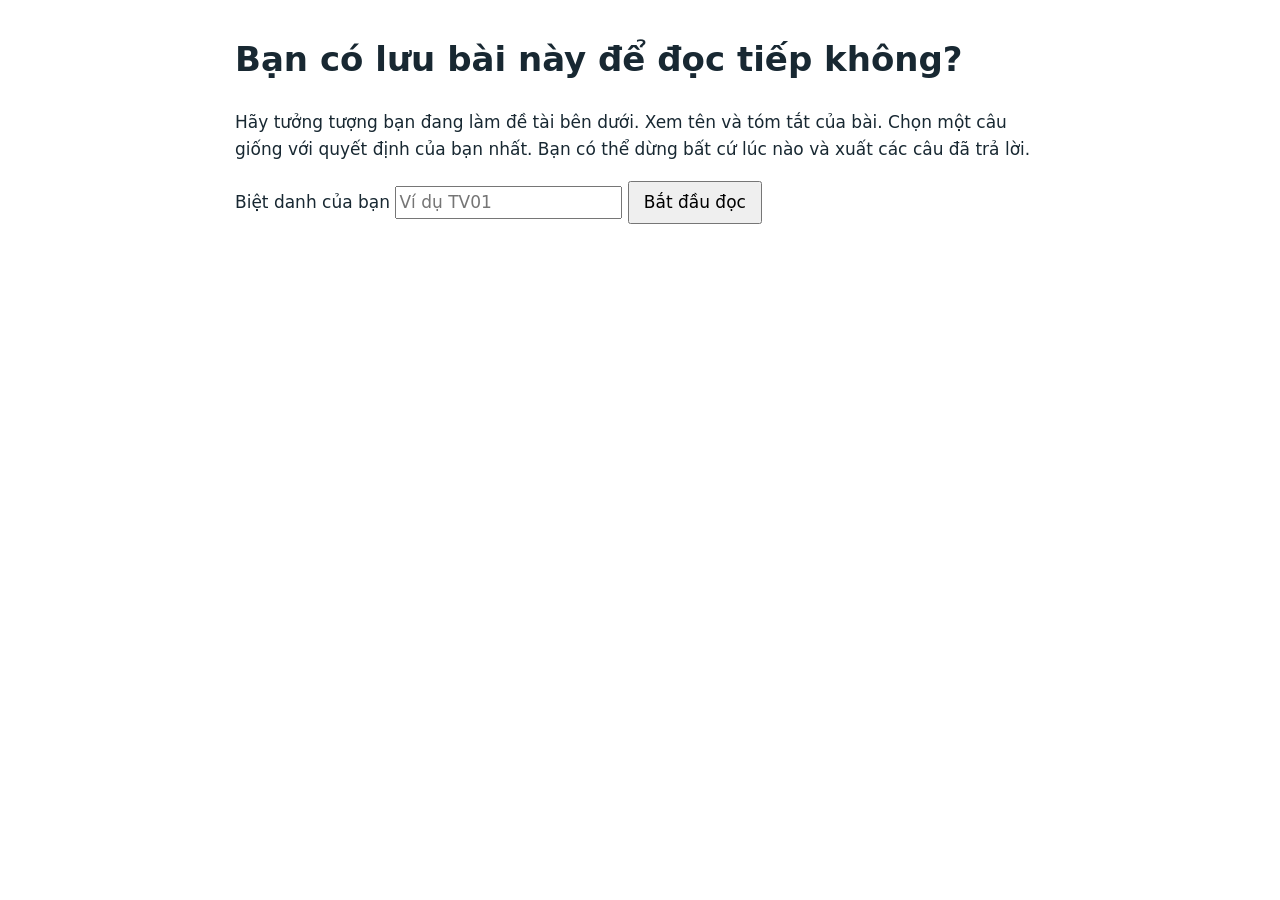
<file: evaluation/reading-study/annotate.html>
<!doctype html><html lang="vi"><meta charset="utf-8"><meta name="viewport" content="width=device-width,initial-scale=1"><title>Chấm paper · ResearchLens</title>
<style>body{font:17px/1.6 system-ui;color:#182832;max-width:810px;margin:32px auto;padding:0 20px}fieldset,article{margin:18px 0;padding:16px;border:1px solid #cdd4d7}button,input,textarea,select{font:inherit}textarea{width:96%}button{padding:6px 14px}small{color:#505d67}h2{line-height:1.25}</style>
<h1>Bạn có lưu bài này để đọc tiếp không?</h1><p>Hãy tưởng tượng bạn đang làm đề tài bên dưới. Xem tên và tóm tắt của bài. Chọn một câu giống với quyết định của bạn nhất. Bạn có thể dừng bất cứ lúc nào và xuất các câu đã trả lời.</p>
<label>Biệt danh của bạn <input id="reviewer" placeholder="Ví dụ TV01"></label> <button id="start">Bắt đầu đọc</button>
<section hidden id="sheet"><p id="progress"></p><label>Chọn phiếu <select id="choose"></select></label>
<article><b>Việc bạn muốn làm</b><p id="plain"></p><details><summary>Xem mô tả chuyên môn</summary><p id="brief"></p></details><small id="seed"></small></article>
<h2 id="title"></h2><p id="summary"></p><details><summary>Đọc tóm tắt gốc bằng tiếng Anh</summary><p id="abstract"></p></details><a id="source" target="_blank" rel="noopener">Mở nguồn paper</a>
<fieldset><legend>Bạn sẽ làm gì với bài này?</legend><select id="grade"><option value="">Chưa chấm</option><option value="0">Bỏ qua, bài này khác đề tài</option><option value="1">Chỉ đọc để biết thêm bối cảnh</option><option value="2">Lưu lại, bài này giúp một phần công việc</option><option value="3">Ưu tiên đọc, bài này giúp trực tiếp việc mình đang làm</option><option value="U">Chưa rõ, thông tin hiện có quá ít</option></select></fieldset>
<label>Vì sao bạn chọn như vậy? (có thể bỏ qua) <textarea id="reason" rows="3"></textarea></label>
<p><button id="prev">Trước</button> <button id="next">Tiếp</button> <button id="download">Xuất phiếu JSON</button></p><small id="status"></small></section>
<script>
const packet={"study": "d27a859f2ae80ff4a58cf20ca14638c6f97c784b71b4aa763b3b176d6ea91165", "cards": [{"code": "MF-8f6dc017", "topic": "MF", "brief": "Tôi muốn xây hệ gợi ý từ ma trận tương tác user–item thưa. Tôi cần cách học nhân tố ẩn hoặc một baseline có thể triển khai để so sánh dự đoán/xếp hạng.", "seed": "Matrix Factorization Techniques for Recommender Systems", "title": "Recommender systems — beyond matrix completion", "abstract": "The future success of these systems depends on more than a Netflix challenge.", "id": "W2545577367", "url": "https://doi.org/10.1145/2891406"}, {"code": "MF-22801cc4", "topic": "MF", "brief": "Tôi muốn xây hệ gợi ý từ ma trận tương tác user–item thưa. Tôi cần cách học nhân tố ẩn hoặc một baseline có thể triển khai để so sánh dự đoán/xếp hạng.", "seed": "Matrix Factorization Techniques for Recommender Systems", "title": "Using Linear Algebra for Intelligent Information Retrieval", "abstract": "Currently, most approaches to retrieving textual materials from scientific databases depend on a lexical match between words in users’ requests and those in or assigned to documents in a database. Because of the tremendous diversity in the words people use to describe the same document, lexical methods are necessarily incomplete and imprecise. Using the singular value decomposition (SVD), one can take advantage of the implicit higher-order structure in the association of terms with documents by determining the SVD of large sparse term by document matrices. Terms and documents represented by 200–300 of the largest singular vectors are then matched against user queries. We call this retrieval method latent semantic indexing (LSI) because the subspace represents important associative relationships between terms and documents that are not evident in individual documents. LSI is a completely automatic yet intelligent indexing method, widely applicable, and a promising way to improve users’ access to many kinds of textual materials, or to documents and services for which textual descriptions are available. A survey of the computational requirements for managing LSI-encoded databases as well as current and future applications of LSI is presented.", "id": "W2072773380", "url": "https://doi.org/10.1137/1037127"}, {"code": "AB-6744f5fe", "topic": "AB", "brief": "Tôi muốn xác định thái độ của người viết review đối với từng khía cạnh sản phẩm. Tôi cần cách gắn từ hoặc câu đánh giá với khía cạnh và suy ra polarity cho khía cạnh đó.", "seed": "A Hierarchical Model of Reviews for Aspect-based Sentiment Analysis", "title": "Learning Word Vectors for Sentiment Analysis", "abstract": "Unsupervised vector-based approaches to semantics can model rich lexical meanings, but they largely fail to capture sentiment information that is central to many word meanings and important for a wide range of NLP tasks. We present a model that uses a mix of unsupervised and supervised techniques to learn word vectors capturing semantic term–document information as well as rich sentiment content. The proposed model can leverage both continuous and multi-dimensional sentiment information as well as non-sentiment annotations. We instantiate the model to utilize the document-level sentiment polarity annotations present in many online documents (e.g. star ratings). We evaluate the model using small, widely used sentiment and subjectivity corpora and find it out-performs several previously introduced methods for sentiment classification. We also introduce a large dataset of movie reviews to serve as a more robust benchmark for work in this area. recognition, part of speech tagging, and document retrieval (Turney and Pantel, 2010; Collobert and Weston, 2008; Turian et al., 2010). In this paper, we present a model to capture both semantic and sentiment similarities among words. The semantic component of our model learns word vectors via an unsupervised probabilistic model of documents. However, in keeping with linguistic and cognitive research arguing that expressive content and descriptive semantic content are distinct (Kaplan, 1999; Jay, 2000; Potts, 2007), we find that this basic model misses crucial sentiment information. For example, while it learns that wonderful and amazing are semantically close, it doesn’t capture the fact that these are both very strong positive sentiment words, at the opposite end of the spectrum from terrible and awful. Thus, we extend the model with a supervised sentiment component that is capable of embracing many social and attitudinal aspects of meaning (Wilson", "id": "W2113459411", "url": "https://openalex.org/W2113459411"}, {"code": "MF-44e8e9cf", "topic": "MF", "brief": "Tôi muốn xây hệ gợi ý từ ma trận tương tác user–item thưa. Tôi cần cách học nhân tố ẩn hoặc một baseline có thể triển khai để so sánh dự đoán/xếp hạng.", "seed": "Matrix Factorization Techniques for Recommender Systems", "title": "Sentiment analysis", "abstract": "This paper illustrates a sentiment analysis approach to extract sentiments associated with polarities of positive or negative for specific subjects from a document, instead of classifying the whole document into positive or negative.The essential issues in sentiment analysis are to identify how sentiments are expressed in texts and whether the expressions indicate positive (favorable) or negative (unfavorable) opinions toward the subject. In order to improve the accuracy of the sentiment analysis, it is important to properly identify the semantic relationships between the sentiment expressions and the subject. By applying semantic analysis with a syntactic parser and sentiment lexicon, our prototype system achieved high precision (75-95%, depending on the data) in finding sentiments within Web pages and news articles.", "id": "W2148506018", "url": "https://doi.org/10.1145/945645.945658"}, {"code": "MF-13875792", "topic": "MF", "brief": "Tôi muốn xây hệ gợi ý từ ma trận tương tác user–item thưa. Tôi cần cách học nhân tố ẩn hoặc một baseline có thể triển khai để so sánh dự đoán/xếp hạng.", "seed": "Matrix Factorization Techniques for Recommender Systems", "title": "Recommender Systems Handbook", "abstract": "", "id": "W1690919088", "url": "https://doi.org/10.1007/978-0-387-85820-3"}, {"code": "KG-67793f82", "topic": "KG", "brief": "Tôi muốn dự đoán liên kết còn thiếu trong knowledge graph. Tôi cần mô hình embedding chấm điểm bộ ba (head, relation, tail), nhất là cách xử lý các loại quan hệ.", "seed": "Knowledge Graph Embedding by Translating on Hyperplanes", "title": "Learning Entity and Relation Embeddings for Knowledge Graph Completion", "abstract": "Knowledge graph completion aims to perform link prediction between entities. In this paper, we consider the approach of knowledge graph embeddings. Recently, models such as TransE and TransH build entity and relation embeddings by regarding a relation as translation from head entity to tail entity. We note that these models simply put both entities and relations within the same semantic space. In fact, an entity may have multiple aspects and various relations may focus on different aspects of entities, which makes a common space insufficient for modeling. In this paper, we propose TransR to build entity and relation embeddings in separate entity space and relation spaces. Afterwards, we learn embeddings by first projecting entities from entity space to corresponding relation space and then building translations between projected entities. In experiments, we evaluate our models on three tasks including link prediction, triple classification and relational fact extraction. Experimental results show significant and consistent improvements compared to state-of-the-art baselines including TransE and TransH.", "id": "W2184957013", "url": "https://doi.org/10.1609/aaai.v29i1.9491"}, {"code": "LR-14135702", "topic": "LR", "brief": "Tôi muốn đánh giá mô hình learning-to-rank cho tìm kiếm tài liệu theo query. Tôi cần dữ liệu có nhãn relevance hoặc phương pháp huấn luyện và đánh giá thứ tự kết quả.", "seed": "LETOR: Benchmark Dataset for Research on Learning to Rank for Information Retrieval", "title": "Linear discriminant model for information retrieval", "abstract": "This paper presents a new discriminative model for information retrieval (IR), referred to as linear discriminant model (LDM), which provides a flexible framework to incorporate arbitrary features. LDM is different from most existing models in that it takes into account a variety of linguistic features that are derived from the component models of HMM that is widely used in language modeling approaches to IR. Therefore, LDM is a means of melding discriminative and generative models for IR. We present two algorithms of parameter learning for LDM. One is to optimize the average precision (AP) directly using an iterative procedure. The other is a perceptron-based algorithm that minimizes the number of discordant document-pairs in a rank list. The effectiveness of our approach has been evaluated on the task of ad hoc retrieval using six English and Chinese TREC test sets. Results show that (1) in most test sets, LDM significantly outperforms the state-of-the-art language modeling approaches and the classical probabilistic retrieval model; (2) it is more appropriate to train LDM using a measure of AP rather than likelihood if the IR system is graded on AP; and (3) linguistic features (e.g. phrases and dependences) are effective for IR if they are incorporated properly.", "id": "W2030760474", "url": "https://doi.org/10.1145/1076034.1076085"}, {"code": "KG-d0e03b2c", "topic": "KG", "brief": "Tôi muốn dự đoán liên kết còn thiếu trong knowledge graph. Tôi cần mô hình embedding chấm điểm bộ ba (head, relation, tail), nhất là cách xử lý các loại quan hệ.", "seed": "Knowledge Graph Embedding by Translating on Hyperplanes", "title": "Locally Adaptive Translation for Knowledge Graph Embedding", "abstract": "Knowledge graph embedding aims to represent entities and relations in a large-scale knowledge graph as elements in a continuous vector space. Existing methods, e.g., TransE and TransH, learn embedding representation by defining a global margin-based loss function over the data. However, the optimal loss function is determined during experiments whose parameters are examined among a closed set of candidates. Moreover, embeddings over two knowledge graphs with different entities and relations share the same set of candidate loss functions, ignoring the locality of both graphs. This leads to the limited performance of embedding related applications. In this paper, we propose a locally adaptive translation method for knowledge graph embedding, called TransA, to find the optimal loss function by adaptively determining its margin over different knowledge graphs. Experiments on two benchmark data sets demonstrate the superiority of the proposed method, as compared to the-state-of-the-art ones.", "id": "W2964007976", "url": "https://doi.org/10.1609/aaai.v30i1.10091"}, {"code": "LR-68092b2b", "topic": "LR", "brief": "Tôi muốn đánh giá mô hình learning-to-rank cho tìm kiếm tài liệu theo query. Tôi cần dữ liệu có nhãn relevance hoặc phương pháp huấn luyện và đánh giá thứ tự kết quả.", "seed": "LETOR: Benchmark Dataset for Research on Learning to Rank for Information Retrieval", "title": "Discriminative models for information retrieval", "abstract": "Discriminative models have been preferred over generative models in many machine learning problems in the recent past owing to some of their attractive theoretical properties. In this paper, we explore the applicability of discriminative classifiers for IR. We have compared the performance of two popular discriminative models, namely the maximum entropy model and support vector machines with that of language modeling, the state-of-the-art generative model for IR. Our experiments on ad-hoc retrieval indicate that although maximum entropy is significantly worse than language models, support vector machines are on par with language models. We argue that the main reason to prefer SVMs over language models is their ability to learn arbitrary features automatically as demonstrated by our experiments on the home-page finding task of TREC-10.", "id": "W2067802667", "url": "https://doi.org/10.1145/1008992.1009006"}, {"code": "LR-7ad9e9c8", "topic": "LR", "brief": "Tôi muốn đánh giá mô hình learning-to-rank cho tìm kiếm tài liệu theo query. Tôi cần dữ liệu có nhãn relevance hoặc phương pháp huấn luyện và đánh giá thứ tự kết quả.", "seed": "LETOR: Benchmark Dataset for Research on Learning to Rank for Information Retrieval", "title": "Temporal credit assignment in reinforcement learning", "abstract": "This dissertation describes computational experiments comparing the performance of a range of reinforcement-learning algorithms. The experiments are designed to focus on aspects of the credit-assignment problem having to do with determining when the behavior that deserves credit occurred. The issues of knowledge representation involved in developing new features or refining existing ones are not addressed. The algorithms considered include some from learning automata theory, mathematical learning theory, early \"cybernetic\" approaches to learning, Samuel's checker-playing program, Michie and Chambers's \"Boxes\" system, and a number of new algorithms. The tasks were selected so as to involve, first in isolation and then in combination, the issues of misleading generalizations, delayed reinforcement, unbalanced reinforcement, and secondary reinforcement. The tasks range from simple, abstract \"two-armed bandit\" tasks to a physically realistic pole-balancing task. The results indicate several areas where the algorithms presented here perform substantially better than those previously studied. An unbalanced distribution of reinforcement, misleading generalizations, and delayed reinforcement can greatly retard learning and in some cases even make it counterproductive. Performance can be substantially improved in the presence of these common problems through the use of mechanisms of reinforcement comparison and secondary reinforcement. We present a new algorithm similar to the \"learning-by-generalization\" algorithm used for altering the static evaluation function in Samuel's checker-playing program. Simulation experiments indicate that the new algorithm performs better than a version of Samuel's algorithm suitably modified for reinforcement learning tasks. Theoretical analysis in terms of an \"ideal reinforcement signal\" sheds light on the relationship between these two algorithms and other temporal credit-assignment algorithms.", "id": "W1569296262", "url": "https://openalex.org/W1569296262"}, {"code": "MF-42f878e5", "topic": "MF", "brief": "Tôi muốn xây hệ gợi ý từ ma trận tương tác user–item thưa. Tôi cần cách học nhân tố ẩn hoặc một baseline có thể triển khai để so sánh dự đoán/xếp hạng.", "seed": "Matrix Factorization Techniques for Recommender Systems", "title": "Evaluating collaborative filtering recommender systems", "abstract": "Recommender systems have been evaluated in many, often incomparable, ways. In this article, we review the key decisions in evaluating collaborative filtering recommender systems: the user tasks being evaluated, the types of analysis and datasets being used, the ways in which prediction quality is measured, the evaluation of prediction attributes other than quality, and the user-based evaluation of the system as a whole. In addition to reviewing the evaluation strategies used by prior researchers, we present empirical results from the analysis of various accuracy metrics on one content domain where all the tested metrics collapsed roughly into three equivalence classes. Metrics within each equivalency class were strongly correlated, while metrics from different equivalency classes were uncorrelated.", "id": "W1971040550", "url": "https://doi.org/10.1145/963770.963772"}, {"code": "MF-e33f08ef", "topic": "MF", "brief": "Tôi muốn xây hệ gợi ý từ ma trận tương tác user–item thưa. Tôi cần cách học nhân tố ẩn hoặc một baseline có thể triển khai để so sánh dự đoán/xếp hạng.", "seed": "Matrix Factorization Techniques for Recommender Systems", "title": "Toward the next generation of recommender systems: a survey of the state-of-the-art and possible extensions", "abstract": "This paper presents an overview of the field of recommender systems and describes the current generation of recommendation methods that are usually classified into the following three main categories: content-based, collaborative, and hybrid recommendation approaches. This paper also describes various limitations of current recommendation methods and discusses possible extensions that can improve recommendation capabilities and make recommender systems applicable to an even broader range of applications. These extensions include, among others, an improvement of understanding of users and items, incorporation of the contextual information into the recommendation process, support for multicriteria ratings, and a provision of more flexible and less intrusive types of recommendations.", "id": "W2171960770", "url": "https://doi.org/10.1109/tkde.2005.99"}, {"code": "AB-accd82dc", "topic": "AB", "brief": "Tôi muốn xác định thái độ của người viết review đối với từng khía cạnh sản phẩm. Tôi cần cách gắn từ hoặc câu đánh giá với khía cạnh và suy ra polarity cho khía cạnh đó.", "seed": "A Hierarchical Model of Reviews for Aspect-based Sentiment Analysis", "title": "Emergent analogical reasoning in large language models", "abstract": "", "id": "W4385430086", "url": "https://doi.org/10.1038/s41562-023-01659-w"}, {"code": "KG-accd82dc", "topic": "KG", "brief": "Tôi muốn dự đoán liên kết còn thiếu trong knowledge graph. Tôi cần mô hình embedding chấm điểm bộ ba (head, relation, tail), nhất là cách xử lý các loại quan hệ.", "seed": "Knowledge Graph Embedding by Translating on Hyperplanes", "title": "Emergent analogical reasoning in large language models", "abstract": "", "id": "W4385430086", "url": "https://doi.org/10.1038/s41562-023-01659-w"}, {"code": "MF-7ad9e9c8", "topic": "MF", "brief": "Tôi muốn xây hệ gợi ý từ ma trận tương tác user–item thưa. Tôi cần cách học nhân tố ẩn hoặc một baseline có thể triển khai để so sánh dự đoán/xếp hạng.", "seed": "Matrix Factorization Techniques for Recommender Systems", "title": "Temporal credit assignment in reinforcement learning", "abstract": "This dissertation describes computational experiments comparing the performance of a range of reinforcement-learning algorithms. The experiments are designed to focus on aspects of the credit-assignment problem having to do with determining when the behavior that deserves credit occurred. The issues of knowledge representation involved in developing new features or refining existing ones are not addressed. The algorithms considered include some from learning automata theory, mathematical learning theory, early \"cybernetic\" approaches to learning, Samuel's checker-playing program, Michie and Chambers's \"Boxes\" system, and a number of new algorithms. The tasks were selected so as to involve, first in isolation and then in combination, the issues of misleading generalizations, delayed reinforcement, unbalanced reinforcement, and secondary reinforcement. The tasks range from simple, abstract \"two-armed bandit\" tasks to a physically realistic pole-balancing task. The results indicate several areas where the algorithms presented here perform substantially better than those previously studied. An unbalanced distribution of reinforcement, misleading generalizations, and delayed reinforcement can greatly retard learning and in some cases even make it counterproductive. Performance can be substantially improved in the presence of these common problems through the use of mechanisms of reinforcement comparison and secondary reinforcement. We present a new algorithm similar to the \"learning-by-generalization\" algorithm used for altering the static evaluation function in Samuel's checker-playing program. Simulation experiments indicate that the new algorithm performs better than a version of Samuel's algorithm suitably modified for reinforcement learning tasks. Theoretical analysis in terms of an \"ideal reinforcement signal\" sheds light on the relationship between these two algorithms and other temporal credit-assignment algorithms.", "id": "W1569296262", "url": "https://openalex.org/W1569296262"}, {"code": "KG-0c572331", "topic": "KG", "brief": "Tôi muốn dự đoán liên kết còn thiếu trong knowledge graph. Tôi cần mô hình embedding chấm điểm bộ ba (head, relation, tail), nhất là cách xử lý các loại quan hệ.", "seed": "Knowledge Graph Embedding by Translating on Hyperplanes", "title": "Evaluating large language models in theory of mind tasks", "abstract": "Eleven large language models (LLMs) were assessed using 40 bespoke false-belief tasks, considered a gold standard in testing theory of mind (ToM) in humans. Each task included a false-belief scenario, three closely matched true-belief control scenarios, and the reversed versions of all four. An LLM had to solve all eight scenarios to solve a single task. Older models solved no tasks; Generative Pre-trained Transformer (GPT)-3-davinci-003 (from November 2022) and ChatGPT-3.5-turbo (from March 2023) solved 20% of the tasks; ChatGPT-4 (from June 2023) solved 75% of the tasks, matching the performance of 6-y-old children observed in past studies. We explore the potential interpretation of these results, including the intriguing possibility that ToM-like ability, previously considered unique to humans, may have emerged as an unintended by-product of LLMs' improving language skills. Regardless of how we interpret these outcomes, they signify the advent of more powerful and socially skilled AI-with profound positive and negative implications.", "id": "W4403863303", "url": "https://doi.org/10.1073/pnas.2405460121"}, {"code": "LR-d3325691", "topic": "LR", "brief": "Tôi muốn đánh giá mô hình learning-to-rank cho tìm kiếm tài liệu theo query. Tôi cần dữ liệu có nhãn relevance hoặc phương pháp huấn luyện và đánh giá thứ tự kết quả.", "seed": "LETOR: Benchmark Dataset for Research on Learning to Rank for Information Retrieval", "title": "A Language Modeling Approach to Information Retrieval", "abstract": "In today's world, there is no shortage of information. However, for a specific information need, only a small subset of all of the available information will be useful. The field of information retrieval (IR) is the study of methods to provide users with that small subset of information relevant to their needs and to do so in a timely fashion. Information sources can take many forms, but this thesis will focus on text based information systems and investigate problems germane to the retrieval of written natural language documents. Central to these problems is the notion of \"topic.\" In other words, what are documents about? However, topics depend on the semantics of documents and retrieval systems are not endowed with knowledge of the semantics of natural language. The approach taken in this thesis will be to make use of probabilistic language models to investigate text based information retrieval and related problems. One such problem is the prediction of topic shifts in text, the topic segmentation problem. It will be shown that probabilistic methods can be used to predict topic changes in the context of the task of new event detection. Two complementary sets of features are studied individually and then combined into a single language model. The language modeling approach allows this problem to be approached in a principled way without complex semantic modeling. Next, the problem of document retrieval in response to a user query will be investigated. Models of document indexing and document retrieval have been extensively studied over the past three decades. The integration of these two classes of models has been the goal of several researchers but it is a very difficult problem. Much of the reason for this is that the indexing component requires inferences as to the semantics of documents. Instead, an approach to retrieval based on probabilistic language modeling will be presented. Models are estimated for each document individually. The approach to modeling is non-parametric and integrates the entire retrieval process into a single model. One advantage of this approach is that collection statistics, which are used heuristically for the assignment of concept probabilities in other probabilistic models, are used directly in the estimation of language model probabilities in this approach. The language modeling approach has been implemented and tested empirically and performs very well on standard test collections and query sets. In order to improve retrieval effectiveness, IR systems use additional techniques such as relevance feedback, unsupervised query expansion and structured queries. These and other techniques are discussed in terms of the language modeling approach and empirical results are given for several of the techniques developed. These results provide further proof of concept for the use of language models for retrieval tasks.", "id": "W2093390569", "url": "https://doi.org/10.1145/3130348.3130368"}, {"code": "KG-7ad9e9c8", "topic": "KG", "brief": "Tôi muốn dự đoán liên kết còn thiếu trong knowledge graph. Tôi cần mô hình embedding chấm điểm bộ ba (head, relation, tail), nhất là cách xử lý các loại quan hệ.", "seed": "Knowledge Graph Embedding by Translating on Hyperplanes", "title": "Temporal credit assignment in reinforcement learning", "abstract": "This dissertation describes computational experiments comparing the performance of a range of reinforcement-learning algorithms. The experiments are designed to focus on aspects of the credit-assignment problem having to do with determining when the behavior that deserves credit occurred. The issues of knowledge representation involved in developing new features or refining existing ones are not addressed. The algorithms considered include some from learning automata theory, mathematical learning theory, early \"cybernetic\" approaches to learning, Samuel's checker-playing program, Michie and Chambers's \"Boxes\" system, and a number of new algorithms. The tasks were selected so as to involve, first in isolation and then in combination, the issues of misleading generalizations, delayed reinforcement, unbalanced reinforcement, and secondary reinforcement. The tasks range from simple, abstract \"two-armed bandit\" tasks to a physically realistic pole-balancing task. The results indicate several areas where the algorithms presented here perform substantially better than those previously studied. An unbalanced distribution of reinforcement, misleading generalizations, and delayed reinforcement can greatly retard learning and in some cases even make it counterproductive. Performance can be substantially improved in the presence of these common problems through the use of mechanisms of reinforcement comparison and secondary reinforcement. We present a new algorithm similar to the \"learning-by-generalization\" algorithm used for altering the static evaluation function in Samuel's checker-playing program. Simulation experiments indicate that the new algorithm performs better than a version of Samuel's algorithm suitably modified for reinforcement learning tasks. Theoretical analysis in terms of an \"ideal reinforcement signal\" sheds light on the relationship between these two algorithms and other temporal credit-assignment algorithms.", "id": "W1569296262", "url": "https://openalex.org/W1569296262"}, {"code": "AB-44e8e9cf", "topic": "AB", "brief": "Tôi muốn xác định thái độ của người viết review đối với từng khía cạnh sản phẩm. Tôi cần cách gắn từ hoặc câu đánh giá với khía cạnh và suy ra polarity cho khía cạnh đó.", "seed": "A Hierarchical Model of Reviews for Aspect-based Sentiment Analysis", "title": "Sentiment analysis", "abstract": "This paper illustrates a sentiment analysis approach to extract sentiments associated with polarities of positive or negative for specific subjects from a document, instead of classifying the whole document into positive or negative.The essential issues in sentiment analysis are to identify how sentiments are expressed in texts and whether the expressions indicate positive (favorable) or negative (unfavorable) opinions toward the subject. In order to improve the accuracy of the sentiment analysis, it is important to properly identify the semantic relationships between the sentiment expressions and the subject. By applying semantic analysis with a syntactic parser and sentiment lexicon, our prototype system achieved high precision (75-95%, depending on the data) in finding sentiments within Web pages and news articles.", "id": "W2148506018", "url": "https://doi.org/10.1145/945645.945658"}, {"code": "LR-44e8e9cf", "topic": "LR", "brief": "Tôi muốn đánh giá mô hình learning-to-rank cho tìm kiếm tài liệu theo query. Tôi cần dữ liệu có nhãn relevance hoặc phương pháp huấn luyện và đánh giá thứ tự kết quả.", "seed": "LETOR: Benchmark Dataset for Research on Learning to Rank for Information Retrieval", "title": "Sentiment analysis", "abstract": "This paper illustrates a sentiment analysis approach to extract sentiments associated with polarities of positive or negative for specific subjects from a document, instead of classifying the whole document into positive or negative.The essential issues in sentiment analysis are to identify how sentiments are expressed in texts and whether the expressions indicate positive (favorable) or negative (unfavorable) opinions toward the subject. In order to improve the accuracy of the sentiment analysis, it is important to properly identify the semantic relationships between the sentiment expressions and the subject. By applying semantic analysis with a syntactic parser and sentiment lexicon, our prototype system achieved high precision (75-95%, depending on the data) in finding sentiments within Web pages and news articles.", "id": "W2148506018", "url": "https://doi.org/10.1145/945645.945658"}, {"code": "AB-8a008376", "topic": "AB", "brief": "Tôi muốn xác định thái độ của người viết review đối với từng khía cạnh sản phẩm. Tôi cần cách gắn từ hoặc câu đánh giá với khía cạnh và suy ra polarity cho khía cạnh đó.", "seed": "A Hierarchical Model of Reviews for Aspect-based Sentiment Analysis", "title": "Sentence Compression for Aspect-Based Sentiment Analysis", "abstract": "Sentiment analysis, which addresses the computational treatment of opinion, sentiment, and subjectivity in text, has received considerable attention in recent years. In contrast to the traditional coarse-grained sentiment analysis tasks, such as document-level sentiment classification, we are interested in the fine-grained aspect-based sentiment analysis that aims to identify aspects that users comment on and these aspects' polarities. Aspect-based sentiment analysis relies heavily on syntactic features. However, the reviews that this task focuses on are natural and spontaneous, thus posing a challenge to syntactic parsers. In this paper, we address this problem by proposing a framework of adding a sentiment sentence compression (Sent_Comp) step before performing the aspect-based sentiment analysis. Different from the previous sentence compression model for common news sentences, Sent_Comp seeks to remove the sentiment-unnecessary information for sentiment analysis, thereby compressing a complicated sentiment sentence into one that is shorter and easier to parse. We apply a discriminative conditional random field model, with certain special features, to automatically compress sentiment sentences. Using the Chinese corpora of four product domains, Sent_Comp significantly improves the performance of the aspect-based sentiment analysis. The features proposed for Sent_Comp, especially the potential semantic features, are useful for sentiment sentence compression.", "id": "W1501931667", "url": "https://doi.org/10.1109/taslp.2015.2443982"}, {"code": "LR-d5866bb7", "topic": "LR", "brief": "Tôi muốn đánh giá mô hình learning-to-rank cho tìm kiếm tài liệu theo query. Tôi cần dữ liệu có nhãn relevance hoặc phương pháp huấn luyện và đánh giá thứ tự kết quả.", "seed": "LETOR: Benchmark Dataset for Research on Learning to Rank for Information Retrieval", "title": "Learning to Rank for Information Retrieval and Natural Language Processing", "abstract": "", "id": "W2009077327", "url": "https://doi.org/10.2200/s00348ed1v01y201104hlt012"}, {"code": "LR-b82611c5", "topic": "LR", "brief": "Tôi muốn đánh giá mô hình learning-to-rank cho tìm kiếm tài liệu theo query. Tôi cần dữ liệu có nhãn relevance hoặc phương pháp huấn luyện và đánh giá thứ tự kết quả.", "seed": "LETOR: Benchmark Dataset for Research on Learning to Rank for Information Retrieval", "title": "An Introduction to Neural Information Retrieval", "abstract": "Neural ranking models for information retrieval (IR) use shallow or deep neural networks to rank search results in response to a query. Traditional learning to rank models employ supervised machine learning (ML) techniques—including neural networks—over hand-crafted IR features. By contrast, more recently proposed neural models learn representations of language from raw text that can bridge the gap between query and document vocabulary. Unlike classical learning to rank models and non-neural approaches to IR, these new ML techniques are data-hungry, requiring large scale training data before they can be deployed. This tutorial introduces basic concepts and intuitions behind neural IR models, and places them in the context of classical non-neural approaches to IR. We begin by introducing fundamental concepts of retrieval and different neural and non-neural approaches to unsupervised learning of vector representations of text. We then review IR methods that employ these pre-trained neural vector representations without learning the IR task end-to-end. We introduce the Learning to Rank (LTR) framework next, discussing standard loss functions for ranking. We follow that with an overview of deep neural networks (DNNs), including standard architectures and implementations. Finally, we review supervised neural learning to rank models, including recent DNN architectures trained end-to-end for ranking tasks. We conclude with a discussion on potential future directions for neural IR.", "id": "W2725049817", "url": "https://doi.org/10.1561/1500000061"}, {"code": "KG-0b79dddc", "topic": "KG", "brief": "Tôi muốn dự đoán liên kết còn thiếu trong knowledge graph. Tôi cần mô hình embedding chấm điểm bộ ba (head, relation, tail), nhất là cách xử lý các loại quan hệ.", "seed": "Knowledge Graph Embedding by Translating on Hyperplanes", "title": "Human-level control through deep reinforcement learning", "abstract": "", "id": "W2145339207", "url": "https://doi.org/10.1038/nature14236"}, {"code": "MF-7852ee31", "topic": "MF", "brief": "Tôi muốn xây hệ gợi ý từ ma trận tương tác user–item thưa. Tôi cần cách học nhân tố ẩn hoặc một baseline có thể triển khai để so sánh dự đoán/xếp hạng.", "seed": "Matrix Factorization Techniques for Recommender Systems", "title": "Bounded matrix factorization for recommender system", "abstract": "", "id": "W1989587875", "url": "https://doi.org/10.1007/s10115-013-0710-2"}, {"code": "KG-8b78d005", "topic": "KG", "brief": "Tôi muốn dự đoán liên kết còn thiếu trong knowledge graph. Tôi cần mô hình embedding chấm điểm bộ ba (head, relation, tail), nhất là cách xử lý các loại quan hệ.", "seed": "Knowledge Graph Embedding by Translating on Hyperplanes", "title": "Convolutional 2D Knowledge Graph Embeddings", "abstract": "Link prediction for knowledge graphs is the task of predicting missing relationships between entities. Previous work on link prediction has focused on shallow, fast models which can scale to large knowledge graphs. However, these models learn less expressive features than deep, multi-layer models — which potentially limits performance. In this work we introduce ConvE, a multi-layer convolutional network model for link prediction, and report state-of-the-art results for several established datasets. We also show that the model is highly parameter efficient, yielding the same performance as DistMult and R-GCN with 8x and 17x fewer parameters. Analysis of our model suggests that it is particularly effective at modelling nodes with high indegree — which are common in highly-connected, complex knowledge graphs such as Freebase and YAGO3. In addition, it has been noted that the WN18 and FB15k datasets suffer from test set leakage, due to inverse relations from the training set being present in the test set — however, the extent of this issue has so far not been quantified. We find this problem to be severe: a simple rule-based model can achieve state-of-the-art results on both WN18 and FB15k. To ensure that models are evaluated on datasets where simply exploiting inverse relations cannot yield competitive results, we investigate and validate several commonly used datasets — deriving robust variants where necessary. We then perform experiments on these robust datasets for our own and several previously proposed models, and find that ConvE achieves state-of-the-art Mean Reciprocal Rank across all datasets.", "id": "W2728059831", "url": "https://doi.org/10.1609/aaai.v32i1.11573"}, {"code": "AB-7ad9e9c8", "topic": "AB", "brief": "Tôi muốn xác định thái độ của người viết review đối với từng khía cạnh sản phẩm. Tôi cần cách gắn từ hoặc câu đánh giá với khía cạnh và suy ra polarity cho khía cạnh đó.", "seed": "A Hierarchical Model of Reviews for Aspect-based Sentiment Analysis", "title": "Temporal credit assignment in reinforcement learning", "abstract": "This dissertation describes computational experiments comparing the performance of a range of reinforcement-learning algorithms. The experiments are designed to focus on aspects of the credit-assignment problem having to do with determining when the behavior that deserves credit occurred. The issues of knowledge representation involved in developing new features or refining existing ones are not addressed. The algorithms considered include some from learning automata theory, mathematical learning theory, early \"cybernetic\" approaches to learning, Samuel's checker-playing program, Michie and Chambers's \"Boxes\" system, and a number of new algorithms. The tasks were selected so as to involve, first in isolation and then in combination, the issues of misleading generalizations, delayed reinforcement, unbalanced reinforcement, and secondary reinforcement. The tasks range from simple, abstract \"two-armed bandit\" tasks to a physically realistic pole-balancing task. The results indicate several areas where the algorithms presented here perform substantially better than those previously studied. An unbalanced distribution of reinforcement, misleading generalizations, and delayed reinforcement can greatly retard learning and in some cases even make it counterproductive. Performance can be substantially improved in the presence of these common problems through the use of mechanisms of reinforcement comparison and secondary reinforcement. We present a new algorithm similar to the \"learning-by-generalization\" algorithm used for altering the static evaluation function in Samuel's checker-playing program. Simulation experiments indicate that the new algorithm performs better than a version of Samuel's algorithm suitably modified for reinforcement learning tasks. Theoretical analysis in terms of an \"ideal reinforcement signal\" sheds light on the relationship between these two algorithms and other temporal credit-assignment algorithms.", "id": "W1569296262", "url": "https://openalex.org/W1569296262"}, {"code": "AB-0b79dddc", "topic": "AB", "brief": "Tôi muốn xác định thái độ của người viết review đối với từng khía cạnh sản phẩm. Tôi cần cách gắn từ hoặc câu đánh giá với khía cạnh và suy ra polarity cho khía cạnh đó.", "seed": "A Hierarchical Model of Reviews for Aspect-based Sentiment Analysis", "title": "Human-level control through deep reinforcement learning", "abstract": "", "id": "W2145339207", "url": "https://doi.org/10.1038/nature14236"}, {"code": "MF-0b79dddc", "topic": "MF", "brief": "Tôi muốn xây hệ gợi ý từ ma trận tương tác user–item thưa. Tôi cần cách học nhân tố ẩn hoặc một baseline có thể triển khai để so sánh dự đoán/xếp hạng.", "seed": "Matrix Factorization Techniques for Recommender Systems", "title": "Human-level control through deep reinforcement learning", "abstract": "", "id": "W2145339207", "url": "https://doi.org/10.1038/nature14236"}, {"code": "MF-9757c7d7", "topic": "MF", "brief": "Tôi muốn xây hệ gợi ý từ ma trận tương tác user–item thưa. Tôi cần cách học nhân tố ẩn hoặc một baseline có thể triển khai để so sánh dự đoán/xếp hạng.", "seed": "Matrix Factorization Techniques for Recommender Systems", "title": "Application of Dimensionality Reduction in Recommender System - A Case Study", "abstract": "We investigate the use of dimensionality reduction to improve performance for a new class of data analysis software called \"recommender systems\". Recommender systems apply knowledge discovery techniques to the problem of making product recommendations during a live customer interaction. These systems are achieving wide-spread success in E-commerce nowadays, especially with the advent of the Internet. The tremendous growth of customers and products poses three key challenges for recommender systems in the E-commerce domain. These are: producing high quality recommendations, performing many recommendations per second for millions of customers and products, and achieving high coverage in the face of data sparsity. One successful recommender system technology is collaborative filtering, which works by matching customer preferences to other customers in making recommendations. Collaborative filtering has been shown to produce high quality recommendations, but the performance degrades with the number of customers and products. New recommender system technologies are needed that can quickly produce high quality recommendations, even for very large-scale problems.This paper presents two different experiments where we have explored one technology called Singular Value Decomposition (SVD) to reduce the dimensionality of recommender system databases. Each experiment compares the quality of a recommender system using SVD with the quality of a recommender system using collaborative filtering. The first experiment compares the effectiveness of the two recommender systems at predicting consumer preferences based on a database of explicit ratings of products. The second experiment compares the effectiveness of the two recommender systems at producing Top-N lists based on a real-life customer purchase database from an E-Commerce site. Our experience suggests that SVD has the potential to meet many of the challenges of recommender systems, under certain conditions.", "id": "W1832221731", "url": "https://doi.org/10.21236/ada439541"}, {"code": "AB-6d97144d", "topic": "AB", "brief": "Tôi muốn xác định thái độ của người viết review đối với từng khía cạnh sản phẩm. Tôi cần cách gắn từ hoặc câu đánh giá với khía cạnh và suy ra polarity cho khía cạnh đó.", "seed": "A Hierarchical Model of Reviews for Aspect-based Sentiment Analysis", "title": "Classification of Customer Reviews based on Sentiment Analysis", "abstract": "", "id": "W1608357024", "url": "https://doi.org/10.1007/978-3-7091-1142-0_40"}, {"code": "AB-d1cbe41d", "topic": "AB", "brief": "Tôi muốn xác định thái độ của người viết review đối với từng khía cạnh sản phẩm. Tôi cần cách gắn từ hoặc câu đánh giá với khía cạnh và suy ra polarity cho khía cạnh đó.", "seed": "A Hierarchical Model of Reviews for Aspect-based Sentiment Analysis", "title": "Sentiment Analysis and Opinion Mining", "abstract": "", "id": "W4211186029", "url": "https://doi.org/10.2200/s00416ed1v01y201204hlt016"}, {"code": "LR-7b5e564b", "topic": "LR", "brief": "Tôi muốn đánh giá mô hình learning-to-rank cho tìm kiếm tài liệu theo query. Tôi cần dữ liệu có nhãn relevance hoặc phương pháp huấn luyện và đánh giá thứ tự kết quả.", "seed": "LETOR: Benchmark Dataset for Research on Learning to Rank for Information Retrieval", "title": "Modern Information Retrieval", "abstract": "Information retrieval (IR) has changed considerably in the last years with the expansion of the Web (World Wide Web) and the advent of modern and inexpensive graphical user interfaces and mass storage devices. As a result, traditional IR textbooks have become quite out-of-date which has led to the introduction of new IR books recently. Nevertheless, we believe that there is still great need of a book that approaches the field in a rigorous and complete way from a computer-science perspective (in opposition to a user-centered perspective). This book is an effort to partially fulfill this gap and should be useful for a first course on information retrieval as well as for a graduate course on the topic. The book", "id": "W1660390307", "url": "https://openalex.org/W1660390307"}, {"code": "MF-012883f3", "topic": "MF", "brief": "Tôi muốn xây hệ gợi ý từ ma trận tương tác user–item thưa. Tôi cần cách học nhân tố ẩn hoặc một baseline có thể triển khai để so sánh dự đoán/xếp hạng.", "seed": "Matrix Factorization Techniques for Recommender Systems", "title": "Parallel matrix factorization for recommender systems", "abstract": "", "id": "W2142466236", "url": "https://doi.org/10.1007/s10115-013-0682-2"}, {"code": "KG-f6da7d16", "topic": "KG", "brief": "Tôi muốn dự đoán liên kết còn thiếu trong knowledge graph. Tôi cần mô hình embedding chấm điểm bộ ba (head, relation, tail), nhất là cách xử lý các loại quan hệ.", "seed": "Knowledge Graph Embedding by Translating on Hyperplanes", "title": "Learning to Represent Knowledge Graphs with Gaussian Embedding", "abstract": "The representation of a knowledge graph (KG) in a latent space recently has attracted more and more attention. To this end, some proposed models (e.g., TransE) embed entities and relations of a KG into a \"point\" vector space by optimizing a global loss function which ensures the scores of positive triplets are higher than negative ones. We notice that these models always regard all entities and relations in a same manner and ignore their (un)certainties. In fact, different entities and relations may contain different certainties, which makes identical certainty insufficient for modeling. Therefore, this paper switches to density-based embedding and propose KG2E for explicitly modeling the certainty of entities and relations, which learn the representations of KGs in the space of multi-dimensional Gaussian distributions. Each entity/relation is represented by a Gaussian distribution, where the mean denotes its position and the covariance (currently with diagonal covariance) can properly represent its certainty. In addition, compared with the symmetric measures used in point-based methods, we employ the KL-divergence for scoring triplets, which is a natural asymmetry function for effectively modeling multiple types of relations. We have conducted extensive experiments on link prediction and triplet classification with multiple benchmark datasets (WordNet and Freebase). Our experimental results demonstrate that our method can effectively model the (un)certainties of entities and relations in a KG, and it significantly outperforms state-of-the-art methods (including TransH and TransR).", "id": "W2073587810", "url": "https://doi.org/10.1145/2806416.2806502"}, {"code": "LR-491dadda", "topic": "LR", "brief": "Tôi muốn đánh giá mô hình learning-to-rank cho tìm kiếm tài liệu theo query. Tôi cần dữ liệu có nhãn relevance hoặc phương pháp huấn luyện và đánh giá thứ tự kết quả.", "seed": "LETOR: Benchmark Dataset for Research on Learning to Rank for Information Retrieval", "title": "Learning to Rank for Information Retrieval", "abstract": "Learning to rank for Information Retrieval (IR) is a task to automatically construct a ranking model using training data, such that the model can sort new objects according to their degrees of relevance, preference, or importance. Many IR problems are by nature ranking problems, and many IR technologies can be potentially enhanced by using learning-to-rank techniques. The objective of this tutorial is to give an introduction to this research direction. Specifically, the existing learning-to-rank algorithms are reviewed and categorized into three approaches: the pointwise, pairwise, and listwise approaches. The advantages and disadvantages with each approach are analyzed, and the relationships between the loss functions used in these approaches and IR evaluation measures are discussed. Then the empirical evaluations on typical learning-to-rank methods are shown, with the LETOR collection as a benchmark dataset, which seems to suggest that the listwise approach be the most effective one among all the approaches. After that, a statistical ranking theory is introduced, which can describe different learning-to-rank algorithms, and be used to analyze their query-level generalization abilities. At the end of the tutorial, we provide a summary and discuss potential future work on learning to rank.", "id": "W2149427297", "url": "https://doi.org/10.1561/1500000016"}, {"code": "KG-44e8e9cf", "topic": "KG", "brief": "Tôi muốn dự đoán liên kết còn thiếu trong knowledge graph. Tôi cần mô hình embedding chấm điểm bộ ba (head, relation, tail), nhất là cách xử lý các loại quan hệ.", "seed": "Knowledge Graph Embedding by Translating on Hyperplanes", "title": "Sentiment analysis", "abstract": "This paper illustrates a sentiment analysis approach to extract sentiments associated with polarities of positive or negative for specific subjects from a document, instead of classifying the whole document into positive or negative.The essential issues in sentiment analysis are to identify how sentiments are expressed in texts and whether the expressions indicate positive (favorable) or negative (unfavorable) opinions toward the subject. In order to improve the accuracy of the sentiment analysis, it is important to properly identify the semantic relationships between the sentiment expressions and the subject. By applying semantic analysis with a syntactic parser and sentiment lexicon, our prototype system achieved high precision (75-95%, depending on the data) in finding sentiments within Web pages and news articles.", "id": "W2148506018", "url": "https://doi.org/10.1145/945645.945658"}, {"code": "AB-0c572331", "topic": "AB", "brief": "Tôi muốn xác định thái độ của người viết review đối với từng khía cạnh sản phẩm. Tôi cần cách gắn từ hoặc câu đánh giá với khía cạnh và suy ra polarity cho khía cạnh đó.", "seed": "A Hierarchical Model of Reviews for Aspect-based Sentiment Analysis", "title": "Evaluating large language models in theory of mind tasks", "abstract": "Eleven large language models (LLMs) were assessed using 40 bespoke false-belief tasks, considered a gold standard in testing theory of mind (ToM) in humans. Each task included a false-belief scenario, three closely matched true-belief control scenarios, and the reversed versions of all four. An LLM had to solve all eight scenarios to solve a single task. Older models solved no tasks; Generative Pre-trained Transformer (GPT)-3-davinci-003 (from November 2022) and ChatGPT-3.5-turbo (from March 2023) solved 20% of the tasks; ChatGPT-4 (from June 2023) solved 75% of the tasks, matching the performance of 6-y-old children observed in past studies. We explore the potential interpretation of these results, including the intriguing possibility that ToM-like ability, previously considered unique to humans, may have emerged as an unintended by-product of LLMs' improving language skills. Regardless of how we interpret these outcomes, they signify the advent of more powerful and socially skilled AI-with profound positive and negative implications.", "id": "W4403863303", "url": "https://doi.org/10.1073/pnas.2405460121"}, {"code": "AB-3635227b", "topic": "AB", "brief": "Tôi muốn xác định thái độ của người viết review đối với từng khía cạnh sản phẩm. Tôi cần cách gắn từ hoặc câu đánh giá với khía cạnh và suy ra polarity cho khía cạnh đó.", "seed": "A Hierarchical Model of Reviews for Aspect-based Sentiment Analysis", "title": "Deep Convolutional Neural Networks for Sentiment Analysis of Short Texts", "abstract": "Sentiment analysis of short texts such as single sentences and Twitter messages is challenging because of the limited contextual information that they normally contain. Effectively solving this task requires strategies that combine the small text content with prior knowledge and use more than just bag-of-words. In this work we propose a new deep convolutional neural network that exploits from characterto sentence-level information to perform sentiment analysis of short texts. We apply our approach for two corpora of two different domains: the Stanford Sentiment Treebank (SSTb), which contains sentences from movie reviews; and the Stanford Twitter Sentiment corpus (STS), which contains Twitter messages. For the SSTb corpus, our approach achieves state-of-the-art results for single sentence sentiment prediction in both binary positive/negative classification, with 85.7% accuracy, and fine-grained classification, with 48.3% accuracy. For the STS corpus, our approach achieves a sentiment prediction accuracy of 86.4%.", "id": "W2252215182", "url": "https://openalex.org/W2252215182"}, {"code": "AB-6563ecb9", "topic": "AB", "brief": "Tôi muốn xác định thái độ của người viết review đối với từng khía cạnh sản phẩm. Tôi cần cách gắn từ hoặc câu đánh giá với khía cạnh và suy ra polarity cho khía cạnh đó.", "seed": "A Hierarchical Model of Reviews for Aspect-based Sentiment Analysis", "title": "Sentiment Embeddings with Applications to Sentiment Analysis", "abstract": "We propose learning sentiment-specific word embeddings dubbed sentiment embeddings in this paper. Existing word embedding learning algorithms typically only use the contexts of words but ignore the sentiment of texts. It is problematic for sentiment analysis because the words with similar contexts but opposite sentiment polarity, such asgoodandbad, are mapped to neighboring word vectors. We address this issue by encoding sentiment information of texts (e.g., sentences and words) together with contexts of words in sentiment embeddings. By combining context and sentiment level evidences, the nearest neighbors in sentiment embedding space are semantically similar and it favors words with the same sentiment polarity. In order to learn sentiment embeddings effectively, we develop a number of neural networks with tailoring loss functions, and collect massive texts automatically with sentiment signals like emoticons as the training data. Sentiment embeddings can be naturally used as word features for a variety of sentiment analysis tasks without feature engineering. We apply sentiment embeddings to word-level sentiment analysis, sentence level sentiment classification, and building sentiment lexicons. Experimental results show that sentiment embeddings consistently outperform context-based embeddings on several benchmark datasets of these tasks. This work provides insights on the design of neural networks for learning task-specific word embeddings in other natural language processing tasks.", "id": "W2242874043", "url": "https://doi.org/10.1109/tkde.2015.2489653"}, {"code": "LR-0b79dddc", "topic": "LR", "brief": "Tôi muốn đánh giá mô hình learning-to-rank cho tìm kiếm tài liệu theo query. Tôi cần dữ liệu có nhãn relevance hoặc phương pháp huấn luyện và đánh giá thứ tự kết quả.", "seed": "LETOR: Benchmark Dataset for Research on Learning to Rank for Information Retrieval", "title": "Human-level control through deep reinforcement learning", "abstract": "", "id": "W2145339207", "url": "https://doi.org/10.1038/nature14236"}, {"code": "KG-118032fc", "topic": "KG", "brief": "Tôi muốn dự đoán liên kết còn thiếu trong knowledge graph. Tôi cần mô hình embedding chấm điểm bộ ba (head, relation, tail), nhất là cách xử lý các loại quan hệ.", "seed": "Knowledge Graph Embedding by Translating on Hyperplanes", "title": "Knowledge Graph Embedding via Dynamic Mapping Matrix", "abstract": "Guoliang Ji, Shizhu He, Liheng Xu, Kang Liu, Jun Zhao. Proceedings of the 53rd Annual Meeting of the Association for Computational Linguistics and the 7th International Joint Conference on Natural Language Processing (Volume 1: Long Papers). 2015.", "id": "W2250342289", "url": "https://doi.org/10.3115/v1/p15-1067"}, {"code": "MF-a67b6cfa", "topic": "MF", "brief": "Tôi muốn xây hệ gợi ý từ ma trận tương tác user–item thưa. Tôi cần cách học nhân tố ẩn hoặc một baseline có thể triển khai để so sánh dự đoán/xếp hạng.", "seed": "Matrix Factorization Techniques for Recommender Systems", "title": "Recommender systems in e-commerce", "abstract": "Recommender systems are changing from novelties used by a few E-commerce sites, to serious business tools that are re-shaping the world of E-commerce.Many of the largest commerce Web sites are already using recommender systems to help their customers find products to purchase.A recommender system learns from a customer and recommends products that she will find most valuable from among the available products.In this paper we present an explanation of how recommender systems help Ecommerce sites increase sales, and analyze six sites that use recommender systems including several sites that use more than one recommender system.Based on the examples, we create a taxonomy of recommender systems, including the interfaces they present to customers, the technologies used to create the recommendations, and the inputs they need from customers.We conclude with ideas for new applications of recommender systems to E-commerce.", "id": "W1997136459", "url": "https://doi.org/10.1145/336992.337035"}]};const summaries={"8f6dc017": "Bài bình luận bàn về các yếu tố quyết định thành công của hệ gợi ý ngoài bài toán dự đoán điểm phim.", "22801cc4": "Tác giả dùng phép phân rã ma trận từ–tài liệu để tìm văn bản dùng từ khác với câu truy vấn.", "6744f5fe": "Bài học cách biểu diễn từ bằng cả ngữ nghĩa và cảm xúc, có sử dụng nhãn cảm xúc ở cấp tài liệu.", "44e8e9cf": "Hệ thống dùng phân tích cú pháp và từ điển để tìm ý kiến tích cực hoặc tiêu cực nói về một đối tượng trong văn bản.", "13875792": "Sổ tay về hệ gợi ý. Bản dữ liệu này chỉ có tiêu đề.", "67793f82": "Mô hình TransR biểu diễn thực thể và quan hệ ở các không gian khác nhau để dự đoán liên kết bị thiếu.", "14135702": "Mô hình xếp tài liệu bằng nhiều đặc trưng và có cách huấn luyện tối ưu trực tiếp chỉ số average precision.", "d0e03b2c": "Bài nghiên cứu cách điều chỉnh hàm mất mát theo từng vùng của đồ thị khi học biểu diễn thực thể và quan hệ.", "68092b2b": "Tác giả thử mô hình maximum entropy và SVM để cho điểm tài liệu, rồi so sánh chúng với mô hình ngôn ngữ cho tìm kiếm.", "7ad9e9c8": "Luận án so sánh các thuật toán học tăng cường khi phần thưởng đến sau hành động đã tạo ra nó.", "42f878e5": "Bài so sánh các cách đánh giá hệ gợi ý, gồm tập dữ liệu, sai số dự đoán, chất lượng danh sách và đánh giá với người dùng.", "e33f08ef": "Bài tổng quan các hệ gợi ý dựa trên nội dung, lọc cộng tác và cách kết hợp chúng.", "accd82dc": "Tiêu đề nói về khả năng suy luận bằng phép tương tự ở mô hình ngôn ngữ lớn. Kho thiếu tóm tắt.", "0c572331": "Các mô hình ngôn ngữ được thử với tình huống một nhân vật có niềm tin sai về thế giới.", "d3325691": "Luận án học mô hình ngôn ngữ cho từng tài liệu để xếp hạng, rồi đánh giá bằng bộ truy vấn và tài liệu thử nghiệm.", "8a008376": "Bài dùng nén câu để xử lý câu review không chuẩn, phục vụ tìm khía cạnh được nhắc tới và thái độ đối với khía cạnh đó.", "d5866bb7": "Tiêu đề giới thiệu học xếp hạng trong truy hồi thông tin và xử lý ngôn ngữ. Kho thiếu tóm tắt.", "b82611c5": "Bài trình bày các mô hình mạng nơ-ron xếp tài liệu theo truy vấn, từ đặc trưng thủ công đến biểu diễn học từ văn bản.", "0b79dddc": "Tiêu đề nói về điều khiển bằng học tăng cường sâu. Kho thiếu tóm tắt.", "7852ee31": "Tiêu đề nói về phân rã ma trận có ràng buộc cho hệ gợi ý. Kho thiếu tóm tắt.", "8b78d005": "Mô hình ConvE dùng mạng tích chập để dự đoán mối quan hệ còn thiếu giữa các thực thể trong đồ thị.", "9757c7d7": "Hai thí nghiệm dùng SVD để dự đoán điểm người dùng sẽ chấm và tạo danh sách sản phẩm từ dữ liệu mua hàng.", "6d97144d": "Tiêu đề nói về phân loại đánh giá của khách hàng dựa vào cảm xúc. Kho thiếu tóm tắt.", "d1cbe41d": "Sách về phân tích cảm xúc và khai phá ý kiến. Kho thiếu tóm tắt.", "7b5e564b": "Giáo trình tổng quan về truy hồi thông tin, bao quát cả công nghệ và các phương diện lấy người dùng làm trung tâm.", "012883f3": "Tiêu đề nói về phân rã ma trận song song cho hệ gợi ý. Kho thiếu tóm tắt.", "f6da7d16": "Mô hình dùng phân phối Gaussian để biểu diễn cả thực thể, quan hệ và mức bất định của chúng.", "491dadda": "Tài liệu hướng dẫn so sánh ba cách học xếp hạng tài liệu: học theo từng mục, cặp mục và cả danh sách.", "3635227b": "Bài dùng mạng tích chập để phân loại cảm xúc của văn bản ngắn như câu hoặc tweet.", "6563ecb9": "Tác giả học vector từ có tính đến cảm xúc để phân biệt những từ có ngữ cảnh giống nhau nhưng mang thái độ đối lập.", "118032fc": "Tiêu đề giới thiệu cách biểu diễn đồ thị tri thức bằng ma trận ánh xạ thay đổi. Kho chỉ có thông tin xuất bản.", "a67b6cfa": "Bài mô tả các ứng dụng hệ gợi ý trong thương mại điện tử và cách website giúp khách tìm sản phẩm."};packet.cards.sort((a,b)=>a.topic.localeCompare(b.topic));
const el=id=>document.getElementById(id);
let index=0, name='', answers={}, key='';
function render(){const c=packet.cards[index];el('summary').textContent=summaries[c.code.split('-')[1]];el('plain').textContent=({AB:'Ứng dụng đọc câu “pin tốt nhưng camera kém” cần hiểu người viết khen pin và chê camera.',KG:'Trong sơ đồ có các thực thể và mối quan hệ. Bạn cần một cách đoán quan hệ còn thiếu, chẳng hạn một thành phố thuộc quốc gia nào.',MF:'Một người chỉ chấm điểm vài bộ phim. Bạn muốn dùng bảng điểm của nhiều người để đoán họ sẽ thích phim nào tiếp theo.',LR:'Người dùng gõ một câu tìm kiếm. Bạn muốn học cách đưa tài liệu phù hợp lên đầu và kiểm tra thứ tự đó tốt đến đâu.'})[c.topic];for(const prop of ['title','abstract','brief'])el(prop).textContent=c[prop]||'Nguồn thiếu abstract.';el('seed').textContent='Paper đã đọc · '+c.seed;el('source').href=/^https?:\/\//i.test(c.url)?c.url:'#';el('grade').value=answers[c.code]?.grade??'';el('reason').value=answers[c.code]?.reason??'';el('choose').value=index;el('prev').disabled=index===0;el('next').disabled=index===packet.cards.length-1;progress()}
function progress(){el('progress').textContent=Object.values(answers).filter(a=>a.grade!=='').length+' / '+packet.cards.length+' bài đã trả lời'}
function save(){const code=packet.cards[index].code;answers[code]={grade:el('grade').value,reason:el('reason').value};try{localStorage.setItem(key,JSON.stringify(answers));el('status').textContent='Đã lưu trên trình duyệt này.'}catch{el('status').textContent='Trình duyệt chặn lưu cục bộ. Hãy xuất JSON trước khi đóng.'}progress()}
el('start').onclick=()=>{name=el('reviewer').value.trim();if(!name){el('reviewer').focus();return} key=packet.study+'-'+name;try{answers=JSON.parse(localStorage.getItem(key)||'{}')}catch{answers={}}el('reviewer').disabled=true;el('start').hidden=true;el('sheet').hidden=false;el('choose').replaceChildren(...packet.cards.map((c,i)=>new Option((i+1)+' · '+c.code,i)));render()};
el('grade').onchange=el('reason').oninput=save;el('next').onclick=()=>{index++;render()};el('prev').onclick=()=>{index--;render()};el('choose').onchange=()=>{index=Number(el('choose').value);render()};
el('download').onclick=()=>{const url=URL.createObjectURL(new Blob([JSON.stringify({study:packet.study,reviewer:name,kind:'human',answers},null,2)],{type:'application/json'}));const a=document.createElement('a');a.href=url;a.download='reading-'+name+'.json';a.click();setTimeout(()=>URL.revokeObjectURL(url),1000)}
</script></html>
</file>
